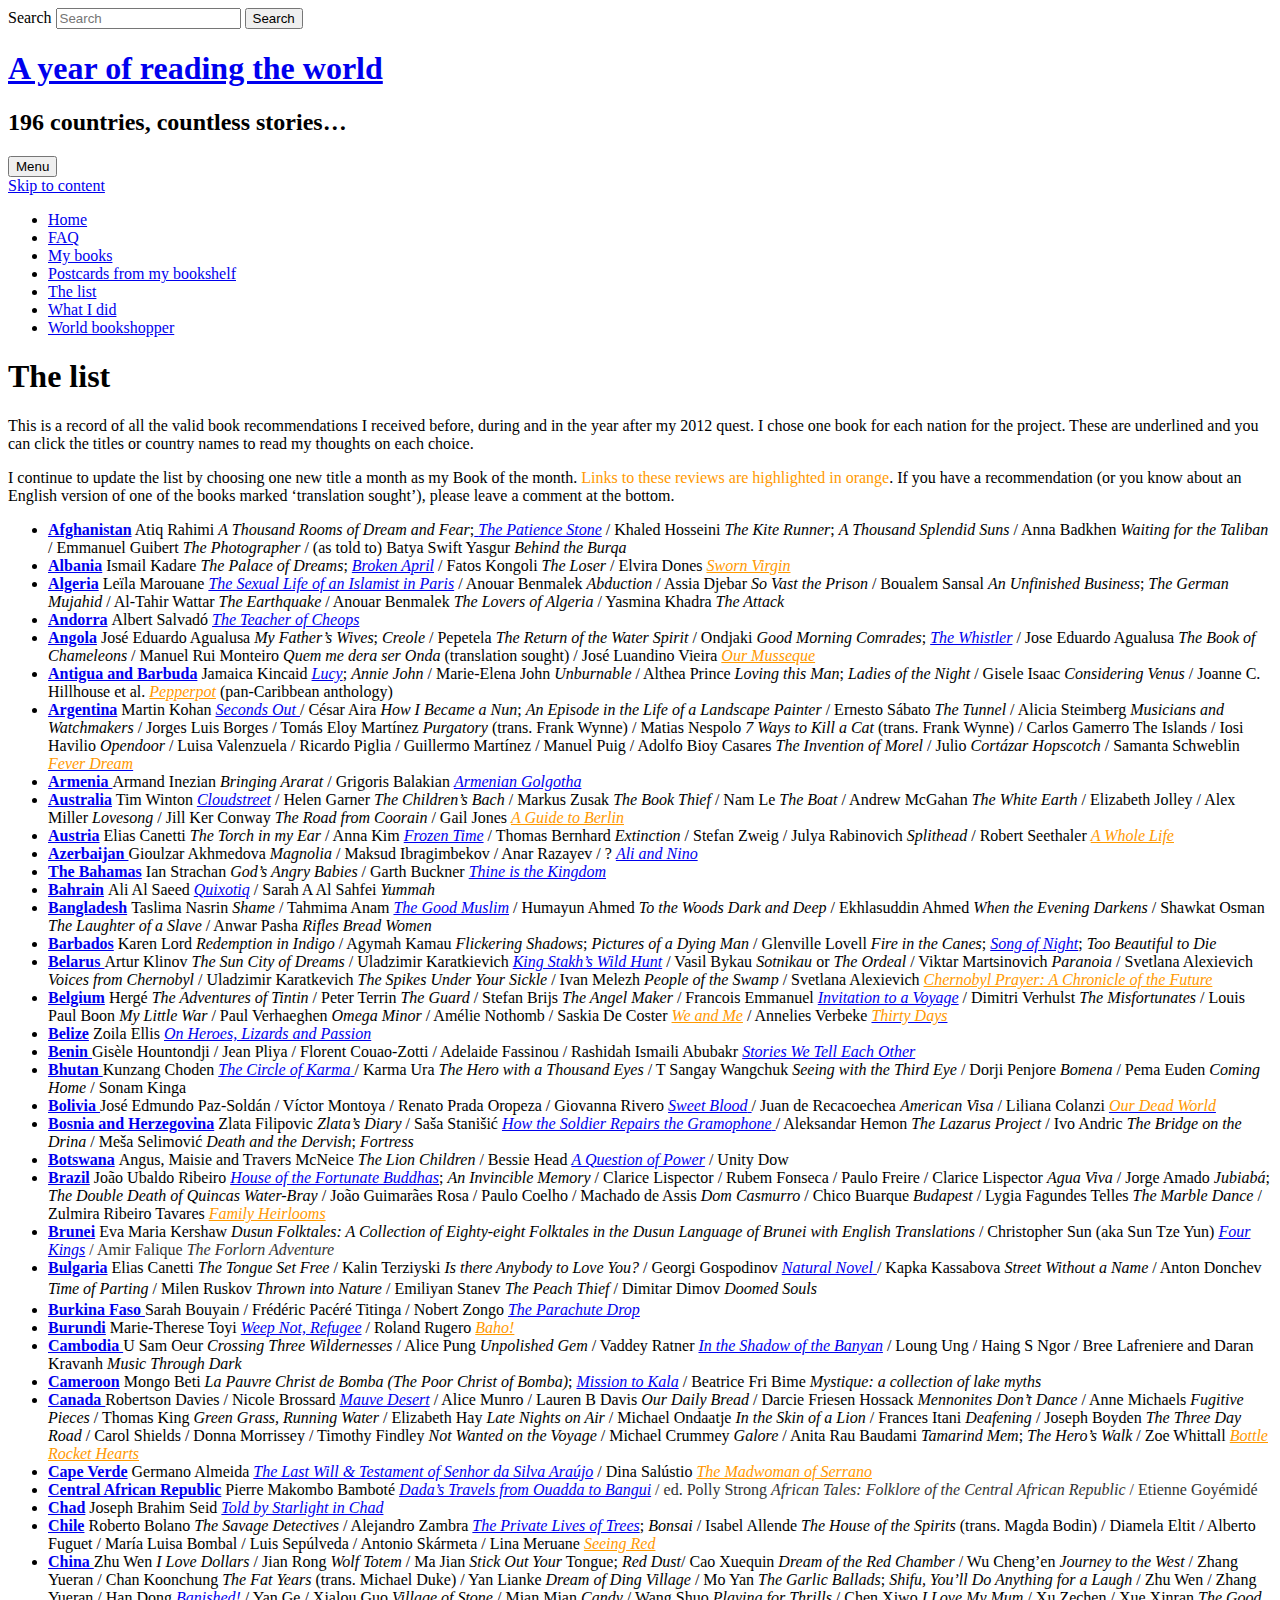
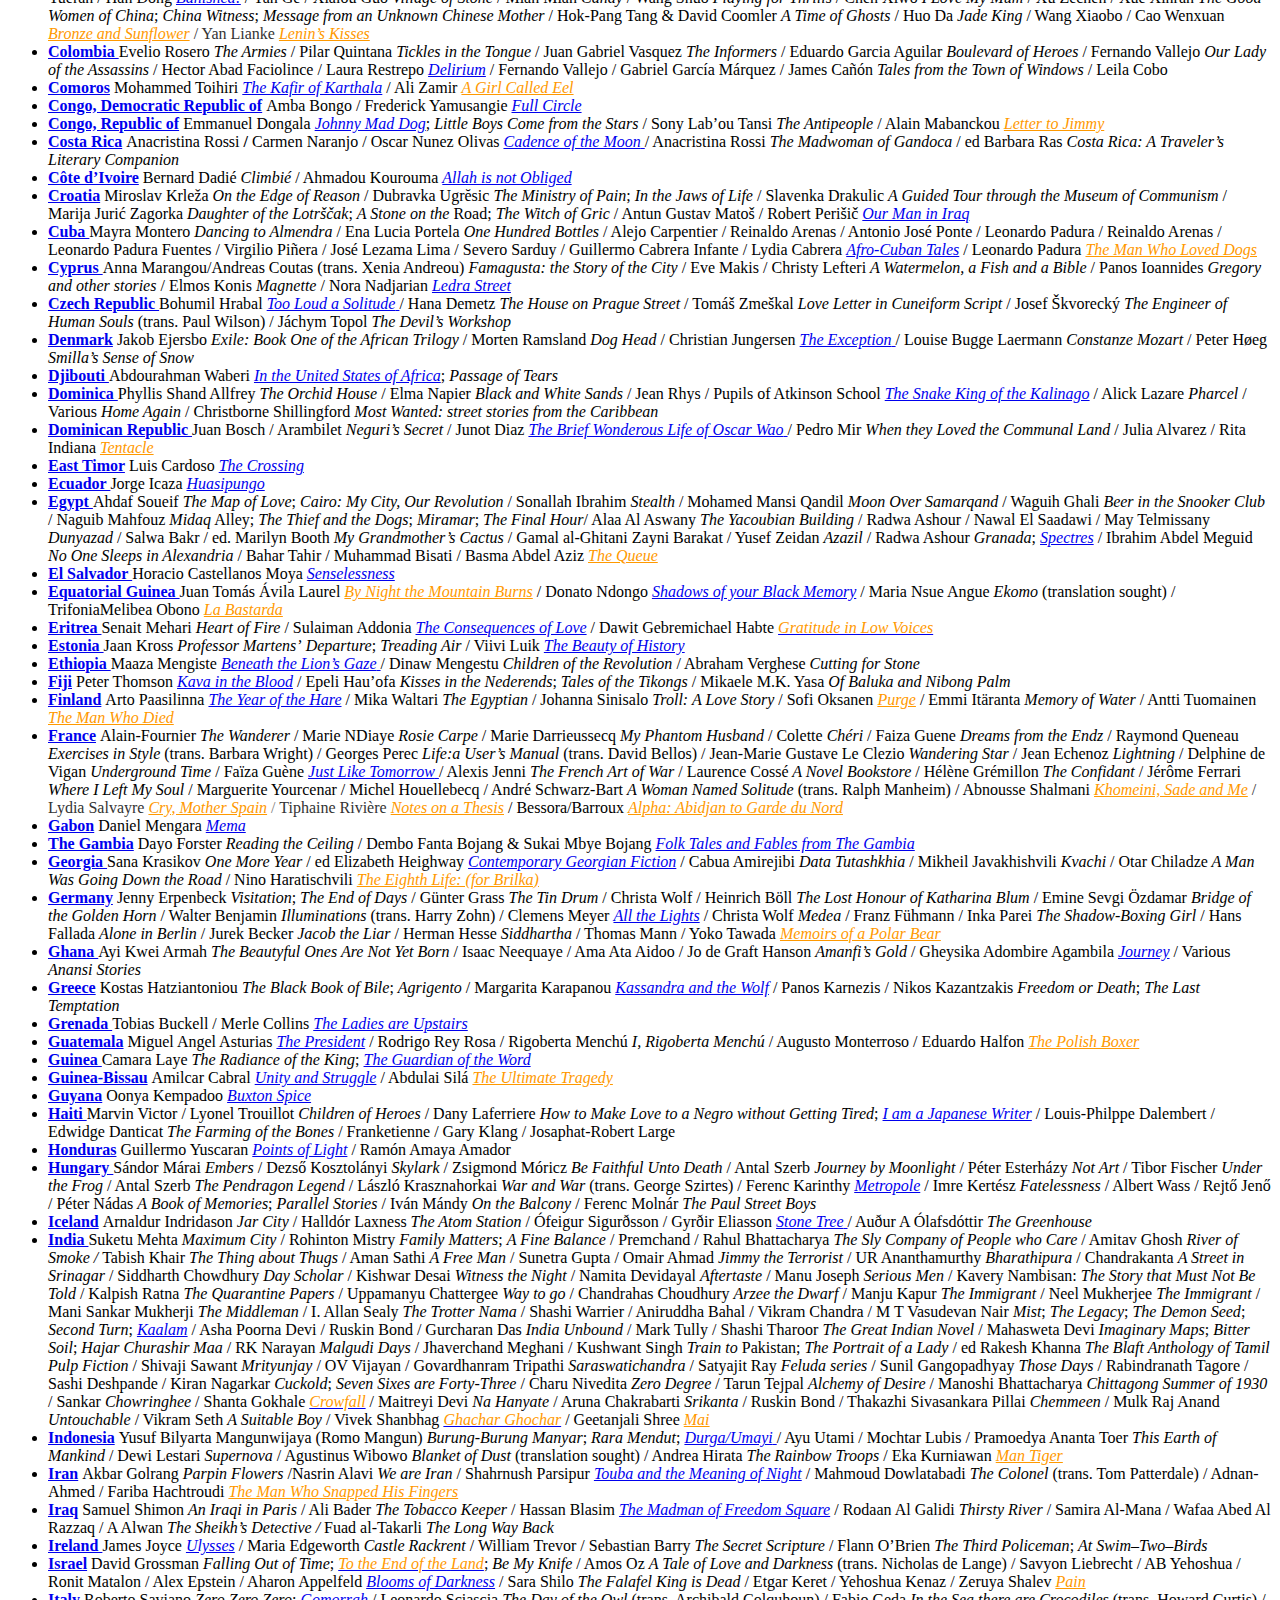
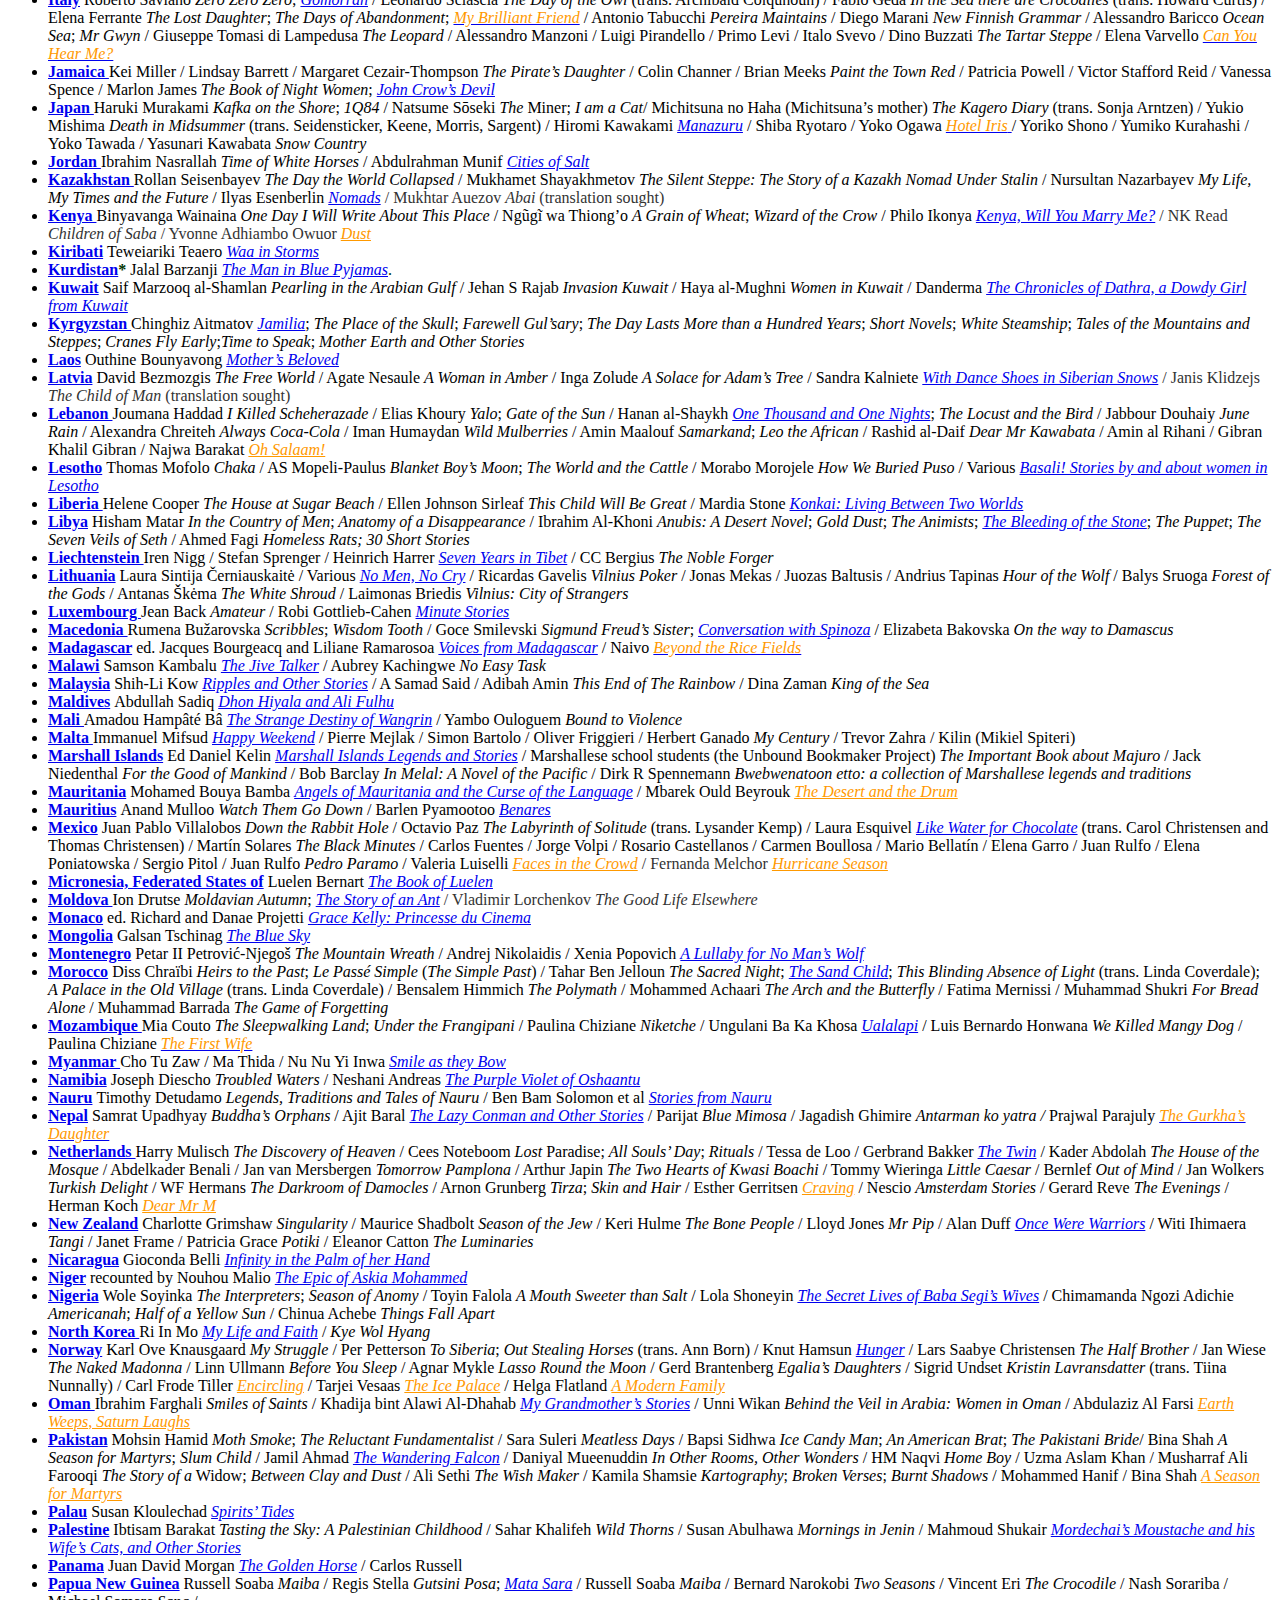
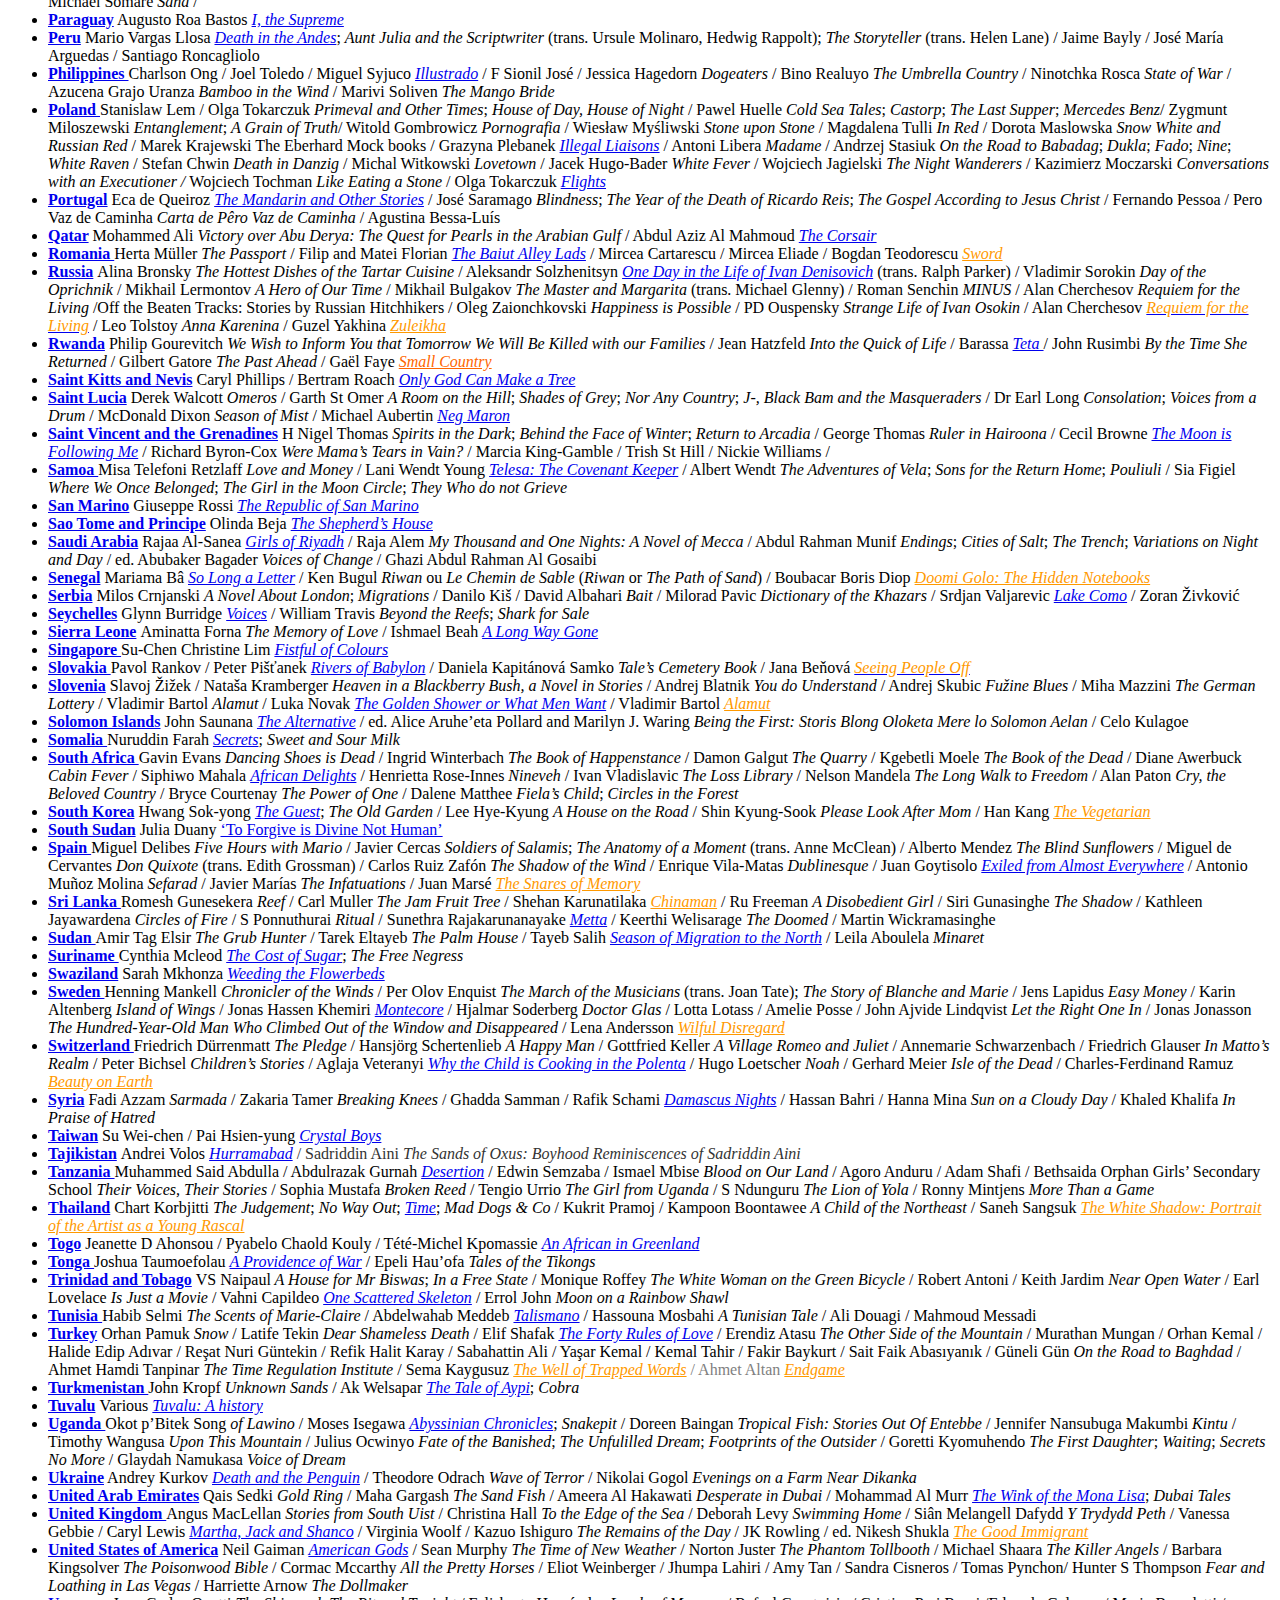
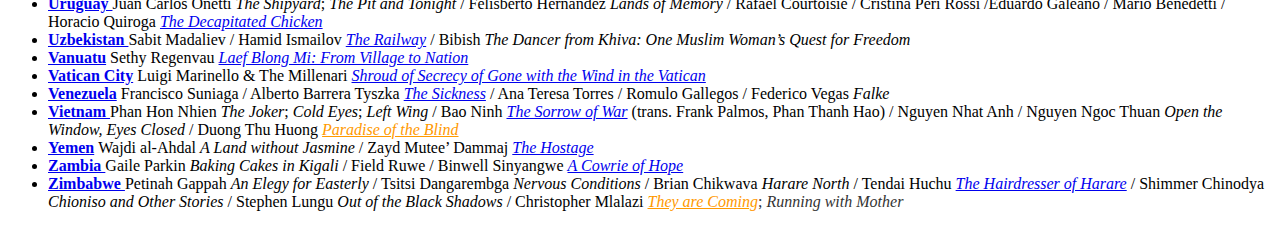
<file: site.html>
<!DOCTYPE html>
<!--[if IE 7]>
<html id="ie7" lang="en">
<![endif]-->
<!--[if IE 8]>
<html id="ie8" lang="en">
<![endif]-->
<!--[if IE 9]>
<html id="ie9" lang="en">
<![endif]-->
<!--[if !(IE 7) | !(IE 8) | !(IE9) ]><!-->
<html lang="en">
<!--<![endif]-->
<head>
<meta charset="UTF-8" />
<meta name="viewport" content="width=device-width, initial-scale=1.0" />
<title>The list &laquo; A year of reading the world</title>
<link rel="profile" href="http://gmpg.org/xfn/11" />
<link rel="pingback" href="https://ayearofreadingtheworld.com/xmlrpc.php" />
<!--[if lt IE 9]>
<script src="https://s0.wp.com/wp-content/themes/premium/elemin/js/html5.js" type="text/javascript"></script>
<![endif]-->
<meta name='robots' content='max-image-preview:large' />
<meta name="google-site-verification" content="PfKE4h2VXsiq66Got4HlyIEziw20lG1Qg0HxKmrrwhY" />

<!-- Async WordPress.com Remote Login -->
<script id="wpcom_remote_login_js">
var wpcom_remote_login_extra_auth = '';
function wpcom_remote_login_remove_dom_node_id( element_id ) {
	var dom_node = document.getElementById( element_id );
	if ( dom_node ) { dom_node.parentNode.removeChild( dom_node ); }
}
function wpcom_remote_login_remove_dom_node_classes( class_name ) {
	var dom_nodes = document.querySelectorAll( '.' + class_name );
	for ( var i = 0; i < dom_nodes.length; i++ ) {
		dom_nodes[ i ].parentNode.removeChild( dom_nodes[ i ] );
	}
}
function wpcom_remote_login_final_cleanup() {
	wpcom_remote_login_remove_dom_node_classes( "wpcom_remote_login_msg" );
	wpcom_remote_login_remove_dom_node_id( "wpcom_remote_login_key" );
	wpcom_remote_login_remove_dom_node_id( "wpcom_remote_login_validate" );
	wpcom_remote_login_remove_dom_node_id( "wpcom_remote_login_js" );
	wpcom_remote_login_remove_dom_node_id( "wpcom_request_access_iframe" );
	wpcom_remote_login_remove_dom_node_id( "wpcom_request_access_styles" );
}

// Watch for messages back from the remote login
window.addEventListener( "message", function( e ) {
	if ( e.origin === "https://r-login.wordpress.com" ) {
		var data = {};
		try {
			data = JSON.parse( e.data );
		} catch( e ) {
			wpcom_remote_login_final_cleanup();
			return;
		}

		if ( data.msg === 'LOGIN' ) {
			// Clean up the login check iframe
			wpcom_remote_login_remove_dom_node_id( "wpcom_remote_login_key" );

			var id_regex = new RegExp( /^[0-9]+$/ );
			var token_regex = new RegExp( /^.*|.*|.*$/ );
			if (
				token_regex.test( data.token )
				&& id_regex.test( data.wpcomid )
			) {
				// We have everything we need to ask for a login
				var script = document.createElement( "script" );
				script.setAttribute( "id", "wpcom_remote_login_validate" );
				script.src = '/remote-login.php?wpcom_remote_login=validate'
					+ '&wpcomid=' + data.wpcomid
					+ '&token=' + encodeURIComponent( data.token )
					+ '&host=' + window.location.protocol
						+ '//' + window.location.hostname;
				document.body.appendChild( script );
			}

			return;
		}

		// Safari ITP, not logged in, so redirect
		if ( data.msg === 'LOGIN-REDIRECT' ) {
			window.location = 'https://wordpress.com/log-in?redirect_to=' + window.location.href;
			return;
		}

		// Safari ITP, storage access failed, remove the request
		if ( data.msg === 'LOGIN-REMOVE' ) {
			var css_zap = 'html { -webkit-transition: margin-top 1s; transition: margin-top 1s; } /* 9001 */ html { margin-top: 0 !important; } * html body { margin-top: 0 !important; } @media screen and ( max-width: 782px ) { html { margin-top: 0 !important; } * html body { margin-top: 0 !important; } }';
			var style_zap = document.createElement( 'style' );
			style_zap.type = 'text/css';
			style_zap.appendChild( document.createTextNode( css_zap ) );
			document.body.appendChild( style_zap );

			var e = document.getElementById( 'wpcom_request_access_iframe' );
			e.parentNode.removeChild( e );

			document.cookie = 'wordpress_com_login_access=denied; path=/; max-age=31536000';

			return;
		}

		// Safari ITP
		if ( data.msg === 'REQUEST_ACCESS' ) {
			console.log( 'request access: safari' );

			// Check ITP iframe enable/disable knob
			if ( wpcom_remote_login_extra_auth !== 'safari_itp_iframe' ) {
				return;
			}

			// If we are in a "private window" there is no ITP.
			var private_window = false;
			try {
				var opendb = window.openDatabase( null, null, null, null );
			} catch( e ) {
				private_window = true;
			}

			if ( private_window ) {
				console.log( 'private window' );
				return;
			}

			var iframe = document.createElement( 'iframe' );
			iframe.id = 'wpcom_request_access_iframe';
			iframe.setAttribute( 'scrolling', 'no' );
			iframe.setAttribute( 'sandbox', 'allow-storage-access-by-user-activation allow-scripts allow-same-origin allow-top-navigation-by-user-activation' );
			iframe.src = 'https://r-login.wordpress.com/remote-login.php?wpcom_remote_login=request_access&origin=' + encodeURIComponent( data.origin ) + '&wpcomid=' + encodeURIComponent( data.wpcomid );

			var css = 'html { -webkit-transition: margin-top 1s; transition: margin-top 1s; } /* 9001 */ html { margin-top: 46px !important; } * html body { margin-top: 46px !important; } @media screen and ( max-width: 660px ) { html { margin-top: 71px !important; } * html body { margin-top: 71px !important; } #wpcom_request_access_iframe { display: block; height: 71px !important; } } #wpcom_request_access_iframe { border: 0px; height: 46px; position: fixed; top: 0; left: 0; width: 100%; min-width: 100%; z-index: 99999; background: #23282d; } ';

			var style = document.createElement( 'style' );
			style.type = 'text/css';
			style.id = 'wpcom_request_access_styles';
			style.appendChild( document.createTextNode( css ) );
			document.body.appendChild( style );

			document.body.appendChild( iframe );
		}

		if ( data.msg === 'DONE' ) {
			wpcom_remote_login_final_cleanup();
		}
	}
}, false );

// Inject the remote login iframe after the page has had a chance to load
// more critical resources
window.addEventListener( "DOMContentLoaded", function( e ) {
	var iframe = document.createElement( "iframe" );
	iframe.style.display = "none";
	iframe.setAttribute( "scrolling", "no" );
	iframe.setAttribute( "id", "wpcom_remote_login_key" );
	iframe.src = "https://r-login.wordpress.com/remote-login.php"
		+ "?wpcom_remote_login=key"
		+ "&origin=aHR0cHM6Ly9heWVhcm9mcmVhZGluZ3RoZXdvcmxkLmNvbQ%3D%3D"
		+ "&wpcomid=28625432"
		+ "&time=1620139796";
	document.body.appendChild( iframe );
}, false );
</script>
<link rel='dns-prefetch' href='//s0.wp.com' />
<link rel='dns-prefetch' href='//ayearofreadingtheworld.wordpress.com' />
<link rel='dns-prefetch' href='//fonts.googleapis.com' />
<link rel="alternate" type="application/rss+xml" title="A year of reading the world &raquo; Feed" href="https://ayearofreadingtheworld.com/feed/" />
<link rel="alternate" type="application/rss+xml" title="A year of reading the world &raquo; Comments Feed" href="https://ayearofreadingtheworld.com/comments/feed/" />
<link rel="alternate" type="application/rss+xml" title="A year of reading the world &raquo; The list Comments Feed" href="https://ayearofreadingtheworld.com/thelist/feed/" />
	<script type="text/javascript">
		/* <![CDATA[ */
		function addLoadEvent(func) {
			var oldonload = window.onload;
			if (typeof window.onload != 'function') {
				window.onload = func;
			} else {
				window.onload = function () {
					oldonload();
					func();
				}
			}
		}
		/* ]]> */
	</script>
			<script type="text/javascript">
			window._wpemojiSettings = {"baseUrl":"https:\/\/s0.wp.com\/wp-content\/mu-plugins\/wpcom-smileys\/twemoji\/2\/72x72\/","ext":".png","svgUrl":"https:\/\/s0.wp.com\/wp-content\/mu-plugins\/wpcom-smileys\/twemoji\/2\/svg\/","svgExt":".svg","source":{"concatemoji":"https:\/\/s0.wp.com\/wp-includes\/js\/wp-emoji-release.min.js?m=1612197847h&ver=5.7.1"}};
			!function(e,a,t){var n,r,o,i=a.createElement("canvas"),p=i.getContext&&i.getContext("2d");function s(e,t){var a=String.fromCharCode;p.clearRect(0,0,i.width,i.height),p.fillText(a.apply(this,e),0,0);e=i.toDataURL();return p.clearRect(0,0,i.width,i.height),p.fillText(a.apply(this,t),0,0),e===i.toDataURL()}function c(e){var t=a.createElement("script");t.src=e,t.defer=t.type="text/javascript",a.getElementsByTagName("head")[0].appendChild(t)}for(o=Array("flag","emoji"),t.supports={everything:!0,everythingExceptFlag:!0},r=0;r<o.length;r++)t.supports[o[r]]=function(e){if(!p||!p.fillText)return!1;switch(p.textBaseline="top",p.font="600 32px Arial",e){case"flag":return s([127987,65039,8205,9895,65039],[127987,65039,8203,9895,65039])?!1:!s([55356,56826,55356,56819],[55356,56826,8203,55356,56819])&&!s([55356,57332,56128,56423,56128,56418,56128,56421,56128,56430,56128,56423,56128,56447],[55356,57332,8203,56128,56423,8203,56128,56418,8203,56128,56421,8203,56128,56430,8203,56128,56423,8203,56128,56447]);case"emoji":return!s([55357,56424,8205,55356,57212],[55357,56424,8203,55356,57212])}return!1}(o[r]),t.supports.everything=t.supports.everything&&t.supports[o[r]],"flag"!==o[r]&&(t.supports.everythingExceptFlag=t.supports.everythingExceptFlag&&t.supports[o[r]]);t.supports.everythingExceptFlag=t.supports.everythingExceptFlag&&!t.supports.flag,t.DOMReady=!1,t.readyCallback=function(){t.DOMReady=!0},t.supports.everything||(n=function(){t.readyCallback()},a.addEventListener?(a.addEventListener("DOMContentLoaded",n,!1),e.addEventListener("load",n,!1)):(e.attachEvent("onload",n),a.attachEvent("onreadystatechange",function(){"complete"===a.readyState&&t.readyCallback()})),(n=t.source||{}).concatemoji?c(n.concatemoji):n.wpemoji&&n.twemoji&&(c(n.twemoji),c(n.wpemoji)))}(window,document,window._wpemojiSettings);
		</script>
		<style type="text/css">
img.wp-smiley,
img.emoji {
	display: inline !important;
	border: none !important;
	box-shadow: none !important;
	height: 1em !important;
	width: 1em !important;
	margin: 0 .07em !important;
	vertical-align: -0.1em !important;
	background: none !important;
	padding: 0 !important;
}
</style>
	<link rel='stylesheet' id='all-css-0-1' href='https://s0.wp.com/_static/??[base64]/2dbLGhMiiqhSmTKrdCjGx8utbfihYI4nf/3aN3/Vu3rfvG8/Pvf9GeLQsdw=?cssminify=yes' type='text/css' media='all' />
<style id='wp-block-library-inline-css'>
.has-text-align-justify {
	text-align:justify;
}
</style>
<link crossorigin="anonymous" rel='stylesheet' id='sorts-mill-goudy-css'  href='https://fonts.googleapis.com/css?family=Sorts+Mill+Goudy%3Aregular%2Citalic&#038;ver=20120821' media='all' />
<link rel='stylesheet' id='all-css-2-1' href='https://s0.wp.com/_static/??-eJyNy0EOwiAQheELiaMkNd0Yz0JxOsEODIFpWm8vrtQNcfe/5H2wZeMlKSaFuJrMK4VUYQt3Qq2gkk2W2qrqk/Hoaz1An8zO4ySyGA5Li/1/2VodFRc/1WOEYli80yDpZ5iZXSg9WnBioZYE7fU13+gWr+fB2tN4scP4eAGVRWyN?cssminify=yes' type='text/css' media='all' />
<link rel='stylesheet' id='print-css-3-1' href='https://s0.wp.com/wp-content/mu-plugins/global-print/global-print.css?m=1465851035h&cssminify=yes' type='text/css' media='print' />
<style id='jetpack-global-styles-frontend-style-inline-css'>
:root { --font-headings: unset; --font-base: unset; --font-headings-default: -apple-system,BlinkMacSystemFont,"Segoe UI",Roboto,Oxygen-Sans,Ubuntu,Cantarell,"Helvetica Neue",sans-serif; --font-base-default: -apple-system,BlinkMacSystemFont,"Segoe UI",Roboto,Oxygen-Sans,Ubuntu,Cantarell,"Helvetica Neue",sans-serif;}
</style>
<link rel='stylesheet' id='all-css-6-1' href='https://s0.wp.com/_static/??-eJxti0EKgCAQAD+ULUaJl+gtJqbG6opr9P3o0CHqNAzMwFmEpdxcbpAOUfDwMTMU4iY2NLECB1Nj9g97y9zB/8Vko0GB5Oktn6kFlxxDGMEjrQbvYEmzVHIclNZy2i9lFDfR?cssminify=yes' type='text/css' media='all' />
<script id='wpcom-actionbar-placeholder-js-extra'>
var actionbardata = {"siteID":"28625432","siteName":"A year of reading the world","siteURL":"https:\/\/ayearofreadingtheworld.com","icon":"<img alt='' src='https:\/\/secure.gravatar.com\/blavatar\/b8c1b38c0193bf63c57e27ee49d02e1b?s=50&d=https%3A%2F%2Fs0.wp.com%2Fi%2Flogo%2Fwpcom-gray-white.png' class='avatar avatar-50' height='50' width='50' \/>","canManageOptions":"","canCustomizeSite":"","isFollowing":"","themeSlug":"premium\/elemin","signupURL":"https:\/\/wordpress.com\/start\/","loginURL":"https:\/\/wordpress.com\/log-in?redirect_to=https%3A%2F%2Fayearofreadingtheworld.com%2Fthelist%2F&signup_flow=account&domain=ayearofreadingtheworld.com","themeURL":"","xhrURL":"https:\/\/ayearofreadingtheworld.com\/wp-admin\/admin-ajax.php","nonce":"bf9c39bdc6","isSingular":"1","isFolded":"","isLoggedIn":"","isMobile":"","subscribeNonce":"<input type=\"hidden\" id=\"_wpnonce\" name=\"_wpnonce\" value=\"11833eae11\" \/>","referer":"https:\/\/ayearofreadingtheworld.com\/thelist\/","canFollow":"1","feedID":"917279","statusMessage":"","customizeLink":"https:\/\/ayearofreadingtheworld.wordpress.com\/wp-admin\/customize.php?url=https%3A%2F%2Fayearofreadingtheworld.wordpress.com%2Fthelist%2F","postID":"2","shortlink":"https:\/\/wp.me\/P1W6Mw-2","canEditPost":"","editLink":"https:\/\/wordpress.com\/page\/ayearofreadingtheworld.com\/2","statsLink":"https:\/\/wordpress.com\/stats\/post\/2\/ayearofreadingtheworld.com","i18n":{"view":"View site","follow":"Follow","following":"Following","edit":"Edit","login":"Log in","signup":"Sign up","customize":"Customize","report":"Report this content","themeInfo":"Get theme: Elemin","shortlink":"Copy shortlink","copied":"Copied","followedText":"New posts from this site will now appear in your <a href=\"https:\/\/wordpress.com\/read\">Reader<\/a>","foldBar":"Collapse this bar","unfoldBar":"Expand this bar","editSubs":"Manage subscriptions","viewReader":"View site in Reader","viewReadPost":"View post in Reader","subscribe":"Sign me up","enterEmail":"Enter your email address","followers":"Join 35,867 other followers","alreadyUser":"Already have a WordPress.com account? <a href=\"https:\/\/wordpress.com\/log-in?redirect_to=https%3A%2F%2Fayearofreadingtheworld.com%2Fthelist%2F&signup_flow=account&domain=ayearofreadingtheworld.com\">Log in now.<\/a>","stats":"Stats"}};
</script>
<script crossorigin='anonymous' type='text/javascript' src='https://s0.wp.com/_static/??-eJyFz9EKwjAMBdAfsitjsOGD+C1zxpnSpDVJmft7KziYvvh0H+6Bm/gluymxAZsP6nNSI1AdZ2iCHvx3S+mCEVxRkArYHPItbQ55iuUK+obhUUDWTzSE/Bc5wllGgz3eLUs0lyU919/O7lDv9VmAsJCHWJO3Tyo+06nt26Fru344hhfUplfu'></script>
<script type='text/javascript'>
	window.addEventListener( 'DOMContentLoaded', function() {
		rltInitialize( {"token":null,"iframeOrigins":["https:\/\/widgets.wp.com"]} );
	} );
</script>
<link rel='stylesheet' id='all-css-0-2' href='https://s0.wp.com/wp-content/mu-plugins/highlander-comments/style.css?m=1530132353h&cssminify=yes' type='text/css' media='all' />
<!--[if lt IE 8]>
<link rel='stylesheet' id='highlander-comments-ie7-css'  href='https://s0.wp.com/wp-content/mu-plugins/highlander-comments/style-ie7.css?m=1351637563h&#038;ver=20110606' media='all' />
<![endif]-->
<link rel="EditURI" type="application/rsd+xml" title="RSD" href="https://ayearofreadingtheworld.wordpress.com/xmlrpc.php?rsd" />
<link rel="wlwmanifest" type="application/wlwmanifest+xml" href="https://s0.wp.com/wp-includes/wlwmanifest.xml" /> 
<meta name="generator" content="WordPress.com" />
<link rel="canonical" href="https://ayearofreadingtheworld.com/thelist/" />
<link rel='shortlink' href='https://wp.me/P1W6Mw-2' />
<link rel="alternate" type="application/json+oembed" href="https://public-api.wordpress.com/oembed/?format=json&amp;url=https%3A%2F%2Fayearofreadingtheworld.com%2Fthelist%2F&amp;for=wpcom-auto-discovery" /><link rel="alternate" type="application/xml+oembed" href="https://public-api.wordpress.com/oembed/?format=xml&amp;url=https%3A%2F%2Fayearofreadingtheworld.com%2Fthelist%2F&amp;for=wpcom-auto-discovery" />
<!-- Jetpack Open Graph Tags -->
<meta property="og:type" content="article" />
<meta property="og:title" content="The list" />
<meta property="og:url" content="https://ayearofreadingtheworld.com/thelist/" />
<meta property="og:description" content="This is a record of all the valid book recommendations I received before, during and in the year after my 2012 quest. I chose one book for each nation for the project. These are underlined and you …" />
<meta property="article:published_time" content="2011-10-20T12:53:51+00:00" />
<meta property="article:modified_time" content="2020-08-05T13:45:21+00:00" />
<meta property="og:site_name" content="A year of reading the world" />
<meta property="og:image" content="https://secure.gravatar.com/blavatar/b8c1b38c0193bf63c57e27ee49d02e1b?s=200&amp;ts=1620139796" />
<meta property="og:image:width" content="200" />
<meta property="og:image:height" content="200" />
<meta property="og:locale" content="en_US" />
<meta name="twitter:creator" content="@A_B_Morgan" />
<meta name="twitter:site" content="@A_B_Morgan" />
<meta name="twitter:text:title" content="The list" />
<meta name="twitter:image" content="https://secure.gravatar.com/blavatar/b8c1b38c0193bf63c57e27ee49d02e1b?s=240" />
<meta name="twitter:card" content="summary" />
<meta property="article:publisher" content="https://www.facebook.com/WordPresscom" />

<!-- End Jetpack Open Graph Tags -->
<link rel="shortcut icon" type="image/x-icon" href="https://secure.gravatar.com/blavatar/b8c1b38c0193bf63c57e27ee49d02e1b?s=32" sizes="16x16" />
<link rel="icon" type="image/x-icon" href="https://secure.gravatar.com/blavatar/b8c1b38c0193bf63c57e27ee49d02e1b?s=32" sizes="16x16" />
<link rel="apple-touch-icon" href="https://secure.gravatar.com/blavatar/b8c1b38c0193bf63c57e27ee49d02e1b?s=114" />
<link rel='openid.server' href='https://ayearofreadingtheworld.com/?openidserver=1' />
<link rel='openid.delegate' href='https://ayearofreadingtheworld.com/' />
<link rel="search" type="application/opensearchdescription+xml" href="https://ayearofreadingtheworld.com/osd.xml" title="A year of reading the world" />
<link rel="search" type="application/opensearchdescription+xml" href="https://s1.wp.com/opensearch.xml" title="WordPress.com" />
	<style type="text/css">
			body {
			background: none;
		}
		</style>
			<style type="text/css">
			.recentcomments a {
				display: inline !important;
				padding: 0 !important;
				margin: 0 !important;
			}

			table.recentcommentsavatartop img.avatar, table.recentcommentsavatarend img.avatar {
				border: 0px;
				margin: 0;
			}

			table.recentcommentsavatartop a, table.recentcommentsavatarend a {
				border: 0px !important;
				background-color: transparent !important;
			}

			td.recentcommentsavatarend, td.recentcommentsavatartop {
				padding: 0px 0px 1px 0px;
				margin: 0px;
			}

			td.recentcommentstextend {
				border: none !important;
				padding: 0px 0px 2px 10px;
			}

			.rtl td.recentcommentstextend {
				padding: 0px 10px 2px 0px;
			}

			td.recentcommentstexttop {
				border: none;
				padding: 0px 0px 0px 10px;
			}

			.rtl td.recentcommentstexttop {
				padding: 0px 10px 0px 0px;
			}
		</style>
		<meta name="application-name" content="A year of reading the world" /><meta name="msapplication-window" content="width=device-width;height=device-height" /><meta name="msapplication-tooltip" content="196 countries, countless stories..." /><meta name="msapplication-task" content="name=Subscribe;action-uri=https://ayearofreadingtheworld.com/feed/;icon-uri=https://secure.gravatar.com/blavatar/b8c1b38c0193bf63c57e27ee49d02e1b?s=16" /><meta name="msapplication-task" content="name=Sign up for a free blog;action-uri=http://wordpress.com/signup/;icon-uri=https://s0.wp.com/i/favicon.ico" /><meta name="msapplication-task" content="name=WordPress.com Support;action-uri=http://support.wordpress.com/;icon-uri=https://s0.wp.com/i/favicon.ico" /><meta name="msapplication-task" content="name=WordPress.com Forums;action-uri=http://forums.wordpress.com/;icon-uri=https://s0.wp.com/i/favicon.ico" /><meta name="description" content="This is a record of all the valid book recommendations I received before, during and in the year after my 2012 quest. I chose one book for each nation for the project. These are underlined and you can click the titles or country names to read my thoughts on each choice. I continue to update&hellip;" />
<style type="text/css" id="custom-background-css">
body.custom-background { background-image: url("https://ayearofreadingtheworld.files.wordpress.com/2015/05/ayortw-hires.jpg"); background-position: left top; background-size: auto; background-repeat: repeat; background-attachment: scroll; }
</style>
	</head>

<body class="page-template page-template-full-width-page page-template-full-width-page-php page page-id-2 custom-background customizer-styles-applied no-sidebar elemin-columns-one highlander-enabled highlander-light custom-colors">


<div id="page" class="hfeed one-col-posts">
		<header id="branding" role="banner">

		<div class="header-search-form">	<form method="get" id="searchform" action="https://ayearofreadingtheworld.com/">
		<label for="s" class="assistive-text">Search</label>
		<input type="text" class="field" name="s" id="s" placeholder="Search" />
		<input type="submit" class="submit" name="submit" id="searchsubmit" value="Search" />
	</form>
</div>

		
		<hgroup>
			<h1 id="site-title"><a href="https://ayearofreadingtheworld.com/" title="A year of reading the world" rel="home">A year of reading the world</a></h1>
			<h2 id="site-description">196 countries, countless stories&#8230;</h2>
		</hgroup>

		<nav id="access" class="clearfix" role="navigation">
			<button class="menu-toggle" aria-controls="primary-menu" aria-expanded="false">Menu</button>
			<div class="skip-link screen-reader-text"><a href="#content" title="Skip to content">Skip to content</a></div>
			<div id="primary-menu" class="menu"><ul>
<li ><a href="https://ayearofreadingtheworld.com/">Home</a></li><li class="page_item page-item-759"><a href="https://ayearofreadingtheworld.com/faq/">FAQ</a></li>
<li class="page_item page-item-3306"><a href="https://ayearofreadingtheworld.com/the-book/">My books</a></li>
<li class="page_item page-item-5128"><a href="https://ayearofreadingtheworld.com/postcards-from-my-bookshelf/">Postcards from my&nbsp;bookshelf</a></li>
<li class="page_item page-item-2 current_page_item"><a href="https://ayearofreadingtheworld.com/thelist/" aria-current="page">The list</a></li>
<li class="page_item page-item-68"><a href="https://ayearofreadingtheworld.com/what-on-earth-am-i-doing/">What I did</a></li>
<li class="page_item page-item-4013"><a href="https://ayearofreadingtheworld.com/world-bookshopper/">World bookshopper</a></li>
</ul></div>
		</nav><!-- #access -->
	</header><!-- #branding -->

	<div id="main" class="clearfix">

		<div id="primary" class="full-width">
			<div id="content" role="main">

				
				
<div class="page-content">
	<article id="post-2" class="clearfix post-2 page type-page status-publish hentry">
		<header class="entry-header">
			<h1 class="page-title">The list</h1>
		</header><!-- .entry-header -->

		<div class="entry-content">
			<p>This is a record of all the valid book recommendations I received before, during and in the year after my 2012 quest. I chose one book for each nation for the project. These are underlined and you can click the titles or country names to read my thoughts on each choice.</p>
<p>I continue to update the list by choosing one new title a month as my Book of the month. <span style="color:#ff9900;">Links to these reviews are highlighted in orange</span>. If you have a recommendation (or you know about an English version of one of the books marked &#8216;translation sought&#8217;), please leave a comment at the bottom.</p>
<ul>
<li><a title="Post on Afghanistan" href="https://ayearofreadingtheworld.com/2012/05/26/afghanistan-blood-and-guts/" target="_blank" rel="noopener noreferrer"><strong>Afghanistan</strong></a> Atiq Rahimi <em>A Thousand Rooms of Dream and Fear</em>;<a title="Post on Afghanistan" href="https://ayearofreadingtheworld.com/2012/05/26/afghanistan-blood-and-guts/"><strong> </strong></a><em><a title="Post on Afghanistan" href="https://ayearofreadingtheworld.com/2012/05/26/afghanistan-blood-and-guts/" target="_blank" rel="noopener noreferrer">The Patience Stone</a></em><strong><em> </em></strong>/ Khaled Hosseini <em>The Kite Runner</em>; <em>A Thousand Splendid Suns </em>/ Anna Badkhen <em>Waiting for the Taliban </em>/ Emmanuel Guibert <em>The Photographer </em>/  (as told to) Batya Swift Yasgur <em>Behind the Burqa </em><em><br />
</em></li>
<li><strong><a title="Post on Albania" href="https://ayearofreadingtheworld.com/2012/02/08/albania-fire-power/" target="_blank" rel="noopener noreferrer">Albania</a> </strong>Ismail Kadare <em>The Palace of Dreams</em>; <a title="Post on Albania" href="https://ayearofreadingtheworld.com/2012/02/08/albania-fire-power/" target="_blank" rel="noopener noreferrer"><em>Broken April</em></a> / Fatos Kongoli <em>The Loser </em>/ Elvira Dones <span style="color:#ff9900;"><em><a style="color:#ff9900;" href="https://ayearofreadingtheworld.com/2020/04/29/book-of-the-month-elvira-dones/" target="_blank" rel="noopener">Sworn Virgin</a></em></span></li>
<li><strong><a title="Post on Algeria" href="https://ayearofreadingtheworld.com/2012/03/14/algeria-the-truth-within/" target="_blank" rel="noopener noreferrer">Algeria</a> </strong>Leïla Marouane <a title="Post on Algeria" href="https://ayearofreadingtheworld.com/2012/03/14/algeria-the-truth-within/" target="_blank" rel="noopener noreferrer"><em>The Sexual Life of an Islamist in Paris</em></a> / Anouar Benmalek <em>Abduction </em>/ Assia Djebar <em>So Vast the Prison </em>/ Boualem Sansal <em>An Unfinished</em> <em>Business</em>; <em>The German Mujahid</em> / Al-Tahir Wattar<em> The Earthquake </em>/ Anouar Benmalek <em>The Lovers of Algeria </em>/ Yasmina Khadra <em>The Attack</em></li>
<li><strong><a title="Post on Andorra" href="https://ayearofreadingtheworld.com/2012/02/22/andorra-buried-treasure/" target="_blank" rel="noopener noreferrer">Andorra</a> </strong>Albert Salvadó <a title="Post on Andorra" href="https://ayearofreadingtheworld.com/2012/02/22/andorra-buried-treasure/" target="_blank" rel="noopener noreferrer"><em>The Teacher of Cheops</em></a></li>
<li><strong><a title="Post on Angola" href="https://ayearofreadingtheworld.com/2012/03/26/angola-the-meaning-of-life/" target="_blank" rel="noopener noreferrer">Angola</a> </strong>José Eduardo Agualusa<em> My Father&#8217;s Wives</em>; <em>Creole </em>/ Pepetela <em>The Return of the Water Spirit </em>/ Ondjaki <em>Good Morning</em> <em>Comrades</em>; <a title="Post on Angola" href="https://ayearofreadingtheworld.com/2012/03/26/angola-the-meaning-of-life/" target="_blank" rel="noopener noreferrer"><em>The Whistler</em></a> / Jose Eduardo Agualusa <em>The Book of Chameleons </em>/ Manuel Rui Monteiro <i>Quem me dera ser Onda </i>(translation sought) / José Luandino Vieira <span style="color:#ff9900;"><em><a style="color:#ff9900;" title="Post on Luandino Vieira" href="https://ayearofreadingtheworld.com/2015/02/24/book-of-the-month-jose-luandino-vieira/" target="_blank" rel="noopener noreferrer">Our Musseque</a></em></span></li>
<li><strong><a title="Post on Antigua and Barbuda" href="https://ayearofreadingtheworld.com/2012/02/19/antigua-and-barbuda-a-new-departure/" target="_blank" rel="noopener noreferrer">Antigua and Barbuda</a> </strong>Jamaica Kincaid <a title="Post on Antigua and Barbuda" href="https://ayearofreadingtheworld.com/2012/02/19/antigua-and-barbuda-a-new-departure/" target="_blank" rel="noopener noreferrer"><em>Lucy</em></a>; <em>Annie John</em><em> </em>/ Marie-Elena John <em>Unburnable </em>/ Althea Prince <em>Loving this Man</em>; <em>Ladies of the Night </em>/ Gisele Isaac <em>Considering Venus </em>/ Joanne C. Hillhouse et al. <em><span style="color:#ff9900;"><a style="color:#ff9900;" href="https://ayearofreadingtheworld.com/2014/08/26/book-of-the-month-pepperpot/" target="_blank" rel="noopener noreferrer">Pepperpot</a></span> </em>(pan-Caribbean anthology)</li>
<li><strong><a title="Post on Argentina" href="https://ayearofreadingtheworld.com/2012/01/25/argentina-the-big-match/" target="_blank" rel="noopener noreferrer">Argentina</a> </strong>Martin Kohan <a title="Post on Argentina" href="https://ayearofreadingtheworld.com/2012/01/25/argentina-the-big-match/" target="_blank" rel="noopener noreferrer"><em>Seconds Out</em></a><a title="Post on Argentina" href="https://ayearofreadingtheworld.com/2012/01/25/argentina-the-big-match/" target="_blank" rel="noopener noreferrer"><span style="color:#339966;"><em> </em></span></a>/ César Aira <em>How I Became a Nun</em>; <em>An Episode in the Life of a Landscape Painter</em> / Ernesto Sábato <em>The Tunnel </em>/ Alicia Steimberg <em>Musicians and Watchmakers </em>/ Jorges Luis Borges / Tomás Eloy Martínez <em>Purgatory </em>(trans. Frank Wynne) / Matias Nespolo <em>7 Ways to Kill a Cat </em>(trans. Frank Wynne) / Carlos Gamerro The Islands / Iosi Havilio <em>Opendoor</em> / Luisa Valenzuela / Ricardo Piglia / Guillermo Martínez / Manuel Puig / Adolfo Bioy Casares <em>The Invention of Morel </em>/ Julio <em>Cortázar Hopscotch </em>/ Samanta Schweblin <em><a href="https://ayearofreadingtheworld.com/2017/04/29/book-of-the-month-samanta-schweblin/" target="_blank" rel="noopener noreferrer"><span style="color:#ff9900;">Fever Dream</span></a></em></li>
<li><a title="Post on Armenia" href="https://ayearofreadingtheworld.com/2012/10/20/armenia-another-side/"><strong>Armenia </strong></a>Armand Inezian <em>Bringing Ararat </em>/ Grigoris Balakian <a title="Post on Armenia" href="https://ayearofreadingtheworld.com/2012/10/20/armenia-another-side/" target="_blank" rel="noopener noreferrer"><em>Armenian Golgotha</em></a></li>
<li><a title="Post on Australia" href="https://ayearofreadingtheworld.com/2012/02/13/australia-neighbours/" target="_blank" rel="noopener noreferrer"><strong>Australia</strong></a> Tim Winton <a title="Post on Australia" href="https://ayearofreadingtheworld.com/2012/02/13/australia-neighbours/" target="_blank" rel="noopener noreferrer"><em>Cloudstreet</em></a> / Helen Garner <em>The Children&#8217;s Bach </em>/ Markus Zusak <em>The Book Thief </em>/ Nam Le <em>The Boat </em>/ Andrew McGahan <em>The White Earth </em>/ Elizabeth Jolley / Alex Miller <em>Lovesong </em>/ Jill Ker Conway <em>The Road from Coorain </em>/ Gail Jones <em><span style="color:#ff9900;"><a style="color:#ff9900;" href="https://ayearofreadingtheworld.com/2016/03/29/book-of-the-month-gail-jones/" target="_blank" rel="noopener noreferrer">A Guide to Berlin</a></span></em></li>
<li><strong><a title="Post on Austria" href="https://ayearofreadingtheworld.com/2012/01/03/austria-the-art-of-concision/" target="_blank" rel="noopener noreferrer">Austria</a> </strong>Elias Canetti <em>The Torch in my Ear</em> / Anna Kim <a title="Post on Austria" href="https://ayearofreadingtheworld.com/2012/01/03/austria-the-art-of-concision/" target="_blank" rel="noopener noreferrer"><em>Frozen Time</em></a> / Thomas Bernhard <em>Extinction </em>/ Stefan Zweig / Julya Rabinovich <em>Splithead </em>/ Robert Seethaler <em><span style="color:#ff9900;"><a style="color:#ff9900;" href="https://ayearofreadingtheworld.com/2018/03/30/book-of-the-month-robert-seethaler/" target="_blank" rel="noopener noreferrer">A Whole Life</a></span></em></li>
<li><a title="Post on Azerbaijan" href="https://ayearofreadingtheworld.com/2012/11/14/azerbaijan-in-search-of-identity/"><strong>Azerbaijan </strong></a>Gioulzar Akhmedova <em>Magnolia </em>/ Maksud Ibragimbekov / Anar Razayev / ? <a title="Post on Azerbaijan" href="https://ayearofreadingtheworld.com/2012/11/14/azerbaijan-in-search-of-identity/" target="_blank" rel="noopener noreferrer"><em>Ali and Nino</em></a><em><br />
</em></li>
<li><strong><a title="Post on The Bahamas" href="https://ayearofreadingtheworld.com/2012/04/29/bahamas-disputed-territory/" target="_blank" rel="noopener noreferrer">The Bahamas</a> </strong>Ian Strachan <em>God&#8217;s Angry Babies</em> / Garth Buckner <a title="Post on The Bahamas" href="https://ayearofreadingtheworld.com/2012/04/29/bahamas-disputed-territory/" target="_blank" rel="noopener noreferrer"><em>Thine is the Kingdom</em></a></li>
<li><strong><a title="Post on Bahrain" href="https://ayearofreadingtheworld.com/2012/03/30/bahrain-why-translation-matters/">Bahrain</a> </strong>Ali Al Saeed <a title="Post on Bahrain" href="https://ayearofreadingtheworld.com/2012/03/30/bahrain-why-translation-matters/" target="_blank" rel="noopener noreferrer"><em>Quixotiq</em></a> / Sarah A Al Sahfei <em>Yummah</em></li>
<li><strong><a title="Post on Bangladesh" href="https://ayearofreadingtheworld.com/2012/03/11/bangladesh-the-point-of-book-prizes/">Bangladesh</a> </strong>Taslima Nasrin <em>Shame </em>/ Tahmima Anam <a title="Post on Bangladesh" href="https://ayearofreadingtheworld.com/2012/03/11/bangladesh-the-point-of-book-prizes/" target="_blank" rel="noopener noreferrer"><em>The Good Muslim</em></a> / Humayun Ahmed <em>To the Woods Dark and Deep </em>/ Ekhlasuddin Ahmed <em>When the Evening Darkens </em>/ Shawkat Osman <em>The Laughter of a Slave </em>/ Anwar Pasha <em>Rifles Bread Women</em></li>
<li><strong><a title="Post on Barbados" href="https://ayearofreadingtheworld.com/2012/07/13/barbados-rum-and-water/">Barbados</a> </strong>Karen Lord <em>Redemption in Indigo </em>/ Agymah Kamau <em>Flickering Shadows</em>; <em>Pictu</em><em>res of a Dying Man</em> / Glenville Lovell <em>Fire in the Canes</em>; <a title="Post on Barbados" href="https://ayearofreadingtheworld.com/2012/07/13/barbados-rum-and-water/" target="_blank" rel="noopener noreferrer"><em>Song of Night</em></a>; <em>Too Beautiful to Die</em></li>
<li><a title="Post on Belarus" href="https://ayearofreadingtheworld.com/2012/12/24/belarus-ghosts-of-christmas-past/"><strong>Belarus </strong></a>Artur Klinov <em>The Sun City of Dreams </em>/ Uladzimir Karatkievich <a title="Post on Belarus" href="https://ayearofreadingtheworld.com/2012/12/24/belarus-ghosts-of-christmas-past/" target="_blank" rel="noopener noreferrer"><em>King Stakh&#8217;s Wild Hunt</em></a><em> </em>/ Vasil Bykau <em>Sotnikau</em> or <em>The Ordeal</em><em> </em>/ Viktar Martsinovich <em>Paranoia </em>/ Svetlana Alexievich <em>Voices from Chernobyl </em>/ Uladzimir Karatkevich <em>The Spikes Under Your Sickle </em>/ Ivan Melezh <em>People of the Swamp </em>/ Svetlana Alexievich <em><span style="color:#ff9900;"><a style="color:#ff9900;" href="https://ayearofreadingtheworld.com/2016/09/08/witmonth-pick-3-svetlana-alexievich/" target="_blank" rel="noopener noreferrer">Chernobyl Prayer: A Chronicle of the Future</a></span></em></li>
<li><strong><a title="Post on Belgium" href="https://ayearofreadingtheworld.com/2012/03/04/belgium-pressing-issues/" target="_blank" rel="noopener noreferrer">Belgium</a> </strong>Hergé <em>The Adventures of Tintin </em>/ Peter Terrin <em>The Guard </em>/ Stefan Brijs <em>The Angel Maker </em>/ Francois Emmanuel <a title="Post on Belgium" href="https://ayearofreadingtheworld.com/2012/03/04/belgium-pressing-issues/" target="_blank" rel="noopener noreferrer"><em>Invitation to a Voyage</em></a><em> </em>/ Dimitri Verhulst <em>The Misfortunates </em>/ Louis Paul Boon <em>My Little War </em>/ Paul Verhaeghen <em>Omega Minor </em>/ Amélie Nothomb / Saskia De Coster <em><span style="color:#ff9900;"><a style="color:#ff9900;" href="https://ayearofreadingtheworld.com/2016/10/31/book-of-the-month-saskia-de-coster/" target="_blank" rel="noopener noreferrer">We and Me</a></span></em> / Annelies Verbeke <em><a href="https://ayearofreadingtheworld.com/2019/06/29/book-of-the-month-annelies-verbeke/" target="_blank" rel="noopener"><span style="color:#ff9900;">Thirty Days</span></a></em></li>
<li><a title="Post on Belize" href="https://ayearofreadingtheworld.com/2012/05/31/belize-high-praise/"><strong>Belize</strong></a> Zoila Ellis <a title="Post on Belize" href="https://ayearofreadingtheworld.com/2012/05/31/belize-high-praise/" target="_blank" rel="noopener noreferrer"><em>On Heroes, Lizards and Passion</em></a></li>
<li><a title="Post on Benin" href="https://ayearofreadingtheworld.com/2012/11/27/benin-knowing-your-place/"><strong>Benin </strong></a>Gisèle Hountondji / Jean Pliya / Florent Couao-Zotti / Adelaide Fassinou / Rashidah Ismaili Abubakr <a title="Post on Benin" href="https://ayearofreadingtheworld.com/2012/11/27/benin-knowing-your-place/" target="_blank" rel="noopener noreferrer"><em>Stories We Tell Each Other</em></a></li>
<li><a title="Post on Bhutan" href="https://ayearofreadingtheworld.com/2012/06/26/bhutan-what-goes-around/"><strong>Bhutan </strong></a>Kunzang Choden <a title="Post on Bhutan" href="https://ayearofreadingtheworld.com/2012/06/26/bhutan-what-goes-around/" target="_blank" rel="noopener noreferrer"><em>The Circle of Karma</em></a><a title="Post on Bhutan" href="https://ayearofreadingtheworld.com/2012/06/26/bhutan-what-goes-around/" target="_blank" rel="noopener noreferrer"><span style="color:#339966;"><em> </em></span></a>/ Karma Ura <em>The Hero with a Thousand Eyes </em>/ T Sangay Wangchuk <em>Seeing with the Third Eye </em>/ Dorji Penjore <em>Bomena </em>/ Pema Euden <em>Coming Home </em>/ Sonam Kinga</li>
<li><a title="Post on Bolivia" href="https://ayearofreadingtheworld.com/2012/09/13/bolivia-fresh-blood/" target="_blank" rel="noopener noreferrer"><strong>Bolivia </strong></a>José Edmundo Paz-Soldán / Víctor Montoya / Renato Prada Oropeza / Giovanna Rivero <a title="Post on Bolivia" href="https://ayearofreadingtheworld.com/2012/09/13/bolivia-fresh-blood/" target="_blank" rel="noopener noreferrer"><em>Sweet Blood</em> </a>/ Juan de Recacoechea <em>American Visa </em>/ Liliana Colanzi <span style="color:#ff9900;"><em><a href="https://ayearofreadingtheworld.com/2017/11/28/book-of-the-month-naivo/" target="_blank" rel="noopener noreferrer"><span style="color:#ff9900;">Our Dead World</span></a></em></span></li>
<li><strong><a title="Post on Bosnia and Herzegovina" href="https://ayearofreadingtheworld.com/2012/02/28/bosnia-and-herzegovina-out-of-the-mouths-of-babes/" target="_blank" rel="noopener noreferrer">Bosnia and Herzegovina</a> </strong>Zlata Filipovic <em>Zlata&#8217;s Diary</em><em> </em>/ Saša Stanišić <a title="Post on Bosnia and Herzegovina" href="https://ayearofreadingtheworld.com/2012/02/28/bosnia-and-herzegovina-out-of-the-mouths-of-babes/" target="_blank" rel="noopener noreferrer"><em>How the Soldier Repairs the Gramophone</em></a><a title="Post on Bosnia and Herzegovina" href="https://ayearofreadingtheworld.com/2012/02/28/bosnia-and-herzegovina-out-of-the-mouths-of-babes/" target="_blank" rel="noopener noreferrer"><em> </em></a>/ Aleksandar Hemon <em>The Lazarus Project </em>/ Ivo Andric<em><em> The Bridge on the Drina </em></em>/<em><em> </em></em>Meša Selimović<em><em> Death and the</em></em> <em>Dervish</em>; <em>Fortress</em></li>
<li><strong><a title="Post on Botswana" href="https://ayearofreadingtheworld.com/2012/04/11/botswana-mind-over-matter/">Botswana</a> </strong>Angus, Maisie and Travers McNeice <em>The Lion Children </em>/ Bessie Head <a title="Post on Botswana" href="https://ayearofreadingtheworld.com/2012/04/11/botswana-mind-over-matter/" target="_blank" rel="noopener noreferrer"><em>A Question of Power</em></a><em> </em>/ Unity Dow</li>
<li><strong><a title="Post on Brazil" href="https://ayearofreadingtheworld.com/2012/03/24/brazil-goethe-the-dirty-old-man/">Brazil</a> </strong>João Ubaldo Ribeiro <a title="Post on Brazil" href="https://ayearofreadingtheworld.com/2012/03/24/brazil-goethe-the-dirty-old-man/" target="_blank" rel="noopener noreferrer"><em>House of the Fortunate Buddhas</em></a>; <em>An Invincible Memory </em>/ Clarice Lispector / Rubem Fonseca / Paulo Freire / Clarice Lispector <em>Agua Viva</em> / Jorge Amado <em>Jubiabá</em>; <em>The Double Death of Quincas Water-Bray</em> / João Guimarães Rosa / Paulo Coelho / Machado de Assis <em>Dom Casmurro </em>/ Chico Buarque <em>Budapest </em>/ Lygia Fagundes Telles <em>The Marble Dance </em>/ Zulmira Ribeiro Tavares<span style="color:#ff9900;"> <em><a style="color:#ff9900;" href="https://ayearofreadingtheworld.com/2015/11/24/book-of-the-month-zulmira-ribeiro-tavares/" target="_blank" rel="noopener noreferrer">Family Heirlooms</a></em></span></li>
<li><strong><a title="Post on Brunei" href="https://ayearofreadingtheworld.com/2012/09/27/brunei-reading-between-the-lines/">Brunei</a> </strong>Eva Maria Kershaw <em>Dusun Folktales: A Collection of Eighty-eight Folktales in the Dusun Language of Brunei with English Translations </em>/ Christopher Sun (aka Sun Tze Yun) <a title="Post on Brunei" href="https://ayearofreadingtheworld.com/2012/09/27/brunei-reading-between-the-lines/" target="_blank" rel="noopener noreferrer"><em>Four Kings</em></a> <span style="color:#339966;"><span style="color:#333333;">/ Amir Falique <em>The Forlorn Adventure</em></span></span></li>
<li><strong><a title="Post on Bulgaria" href="https://ayearofreadingtheworld.com/2012/01/09/bulgaria-buzz-buzz/" target="_blank" rel="noopener noreferrer">Bulgaria</a> </strong>Elias Canetti <em>The Tongue Set Free </em>/ Kalin Terziyski <em>Is there Anybody to Love You? </em>/ Georgi Gospodinov <a title="Post on Bulgaria" href="https://ayearofreadingtheworld.com/2012/01/09/bulgaria-buzz-buzz/" target="_blank" rel="noopener noreferrer"><em>Natural Novel</em> </a>/ Kapka Kassabova <em>Street Without a Name </em>/ Anton Donchev <em>Time of Parting </em>/ Milen Ruskov<em> Thrown into Nature </em><span style="font-style:inherit;line-height:1.5;">/ Emiliyan Stanev <em>The Peach Thief </em>/ Dimitar Dimov <em>Doomed Souls</em></span></li>
<li><a title="Post on Burkina Faso" href="https://ayearofreadingtheworld.com/2012/05/12/burkina-faso-true-lies/" target="_blank" rel="noopener noreferrer"><strong>Burkina Faso </strong></a>Sarah Bouyain / Frédéric Pacéré Titinga / Nobert Zongo <a title="Post on Burkina Faso" href="https://ayearofreadingtheworld.com/2012/05/12/burkina-faso-true-lies/" target="_blank" rel="noopener noreferrer"><em>The Parachute Drop</em></a></li>
<li><strong><a title="Post on Burundi" href="https://ayearofreadingtheworld.com/2012/04/03/burundi-diaspora-power/">Burundi</a> </strong>Marie-Therese Toyi <em><a title="Post on Burundi" href="https://ayearofreadingtheworld.com/2012/04/03/burundi-diaspora-power/" target="_blank" rel="noopener noreferrer">Weep Not, Refugee</a> </em>/ Roland Rugero <em><span style="color:#ff9900;"><a style="color:#ff9900;" href="https://ayearofreadingtheworld.com/2016/09/27/book-of-the-month-roland-rugero/" target="_blank" rel="noopener noreferrer">Baho!</a></span></em></li>
<li><a title="Post on Cambodia" href="https://ayearofreadingtheworld.com/2012/10/12/cambodia-the-end-of-an-era/"><strong>Cambodia </strong></a>U Sam Oeur <em>Crossing Three Wildernesses </em>/ Alice Pung <em>Unpolished Gem </em>/ Vaddey Ratner <a title="Post on Cambodia" href="https://ayearofreadingtheworld.com/2012/10/12/cambodia-the-end-of-an-era/" target="_blank" rel="noopener noreferrer"><em>In the Shadow of the Banyan</em></a><span style="color:#339966;"> </span>/ Loung Ung / Haing S Ngor / Bree Lafreniere and Daran Kravanh <em>Music Through Dark</em></li>
<li><strong><a title="Post on Cameroon" href="https://ayearofreadingtheworld.com/2012/05/27/cameroon-joking-aside/">Cameroon</a> </strong>Mongo Beti <em>La Pauvre Christ de Bomba (The Poor Christ of Bomba)</em>; <a title="Post on Cameroon" href="https://ayearofreadingtheworld.com/2012/05/27/cameroon-joking-aside/" target="_blank" rel="noopener noreferrer"><em>Mission to Kala</em></a> / Beatrice Fri Bime <em>Mystique: a collection of lake myths</em></li>
<li><a title="Post on Canada" href="https://ayearofreadingtheworld.com/2012/08/03/canada-inside-story/"><strong>Canada </strong></a>Robertson Davies / Nicole Brossard <a title="Post on Canada" href="https://ayearofreadingtheworld.com/2012/08/03/canada-inside-story/" target="_blank" rel="noopener noreferrer"><em>Mauve Desert</em></a> / Alice Munro / Lauren B Davis <em>Our Daily Bread </em>/ Darcie Friesen Hossack <em>Mennonites Don&#8217;t Dance</em> / Anne Michaels <em>Fugitive Pieces</em> / Thomas King <em>Green Grass, Running Water </em>/ Elizabeth Hay <em>Late Nights on Air </em>/ Michael Ondaatje <em>In the Skin of a Lion </em>/ Frances Itani <em>Deafening </em>/ Joseph Boyden <em>The Three Day Road</em> / Carol Shields / Donna Morrissey / Timothy Findley <em>Not Wanted on the Voyage </em>/ Michael Crummey <em>Galore </em>/ Anita Rau Baudami <i>Tamarind Mem</i>; <em>The Hero&#8217;s Walk </em>/ Zoe Whittall <span style="color:#ff9900;"><em><a style="color:#ff9900;" href="https://ayearofreadingtheworld.com/2015/10/27/book-of-the-month-zoe-whittall/" target="_blank" rel="noopener noreferrer">Bottle Rocket Hearts</a></em></span></li>
<li><strong><a title="Post on Cape Verde" href="https://ayearofreadingtheworld.com/2012/01/27/cape-verde-where-theres-a-will/" target="_blank" rel="noopener noreferrer">Cape Verde</a> </strong>Germano Almeida <a title="Post on Cape Verde" href="https://ayearofreadingtheworld.com/2012/01/27/cape-verde-where-theres-a-will/" target="_blank" rel="noopener noreferrer"><em>The Last Will &amp; Testament of Senhor da Silva Araújo</em></a> / Dina Salústio <span style="color:#ff9900;"><em><a style="color:#ff9900;" href="https://ayearofreadingtheworld.com/2019/10/24/book-of-the-month-dina-salustio/" target="_blank" rel="noopener">The Madwoman of Serrano</a></em></span></li>
<li><strong><a title="Post on Central African Republic" href="https://ayearofreadingtheworld.com/2012/08/29/central-african-republic-tales-of-yore/" target="_blank" rel="noopener noreferrer">Central African Republic</a> </strong>Pierre Makombo Bamboté <a title="Post on CAR" href="https://ayearofreadingtheworld.com/2012/08/29/central-african-republic-tales-of-yore/" target="_blank" rel="noopener noreferrer"><em>Dada&#8217;s Travels from Ouadda to Bangui</em></a> <span style="color:#339966;"><span style="color:#333333;">/ ed. Polly Strong <em>African Tales: Folklore of the Central African Republic </em>/ Etienne Goyémidé</span></span></li>
<li><strong><a title="Post on Chad" href="https://ayearofreadingtheworld.com/2012/05/17/chad/" target="_blank" rel="noopener noreferrer">Chad</a> </strong>Joseph Brahim Seid <a title="Post on Chad" href="https://ayearofreadingtheworld.com/2012/05/17/chad/" target="_blank" rel="noopener noreferrer"><em>Told by Starlight in Chad</em></a></li>
<li><strong><a title="Post on Chile" href="https://ayearofreadingtheworld.com/2012/03/03/chile-the-power-of-book-groups/" target="_blank" rel="noopener noreferrer">Chile</a> </strong>Roberto Bolano <em>The Savage Detectives </em>/ Alejandro Zambra <a title="Post on Chile" href="https://ayearofreadingtheworld.com/2012/03/03/chile-the-power-of-book-groups/" target="_blank" rel="noopener noreferrer"><em>The Private Lives of Trees</em></a>; <em>Bonsai</em> / Isabel Allende <em>The House of the Spirits </em>(trans. Magda Bodin) / Diamela Eltit / Alberto Fuguet / María Luisa Bombal / Luis Sepúlveda / Antonio Skármeta / Lina Meruane <span style="color:#ff9900;"><em><a style="color:#ff9900;" href="https://ayearofreadingtheworld.com/2016/09/15/witmonth-pick-5-lina-meruane/" target="_blank" rel="noopener noreferrer">Seeing Red</a></em></span></li>
<li><a title="Post on China" href="https://ayearofreadingtheworld.com/2012/11/29/china-one-in-1-3-billion/"><strong>China </strong></a>Zhu Wen <em>I Love Dollars </em>/ Jian Rong <em>Wolf Totem </em>/ Ma Jian <em>Stick Out Your</em> Tongue; <em>Red Dust</em>/ Cao Xuequin <em>Dream of the Red Chamber </em>/ Wu Cheng&#8217;en <em>Journey to the West </em>/ Zhang Yueran / Chan Koonchung <em>The Fat Years </em>(trans. Michael Duke) / Yan Lianke <em>Dream of Ding Village </em>/ Mo Yan <em>The Garlic Ballads</em>; <em>Shifu, You&#8217;ll Do Anything for a Laugh</em> / Zhu Wen / Zhang Yueran / Han Dong <span style="color:#339966;"><em><a title="Post on China" href="https://ayearofreadingtheworld.com/2012/11/29/china-one-in-1-3-billion/" target="_blank" rel="noopener noreferrer">Banished!</a> </em></span>/ Yan Ge / Xialou Guo <em>Village of Stone</em> / Mian Mian <em>Candy </em>/ Wang Shuo <em>Playing for Thrills</em> / Chen Xiwo <em>I Love My Mum </em>/ Xu Zechen / Xue Xinran <em>The Good Women of China</em>; <em>China Witness</em>; <em>Message from an Unknown Chinese Mother </em>/ Hok-Pang Tang &amp; David Coomler <em>A Time of Ghosts </em>/ Huo Da <em>Jade King </em>/ Wang Xiaobo / Cao Wenxuan <span style="color:#ff9900;"><em style="color:#ff9900;"><a style="color:#ff9900;" title="Book of the month post" href="https://ayearofreadingtheworld.com/2015/04/28/book-of-the-month-cao-wenxuan/" target="_blank" rel="noopener noreferrer">Bronze and Sunflower</a> </em><span style="color:#333333;">/ Yan Lianke <em><span style="color:#ff9900;"><a style="color:#ff9900;" href="https://ayearofreadingtheworld.com/2017/01/31/book-of-the-month-yan-lianke/" target="_blank" rel="noopener noreferrer">Lenin&#8217;s Kisses</a></span></em></span></span></li>
<li><a title="Post on Colombia" href="https://ayearofreadingtheworld.com/2012/08/20/colombia-the-crazy-truth/" target="_blank" rel="noopener noreferrer"><strong>Colombia </strong></a>Evelio Rosero<em> The Armies </em>/ Pilar Quintana <em>Tickles in the Tongue </em>/ Juan Gabriel Vasquez <em>The Informers </em>/ Eduardo Garcia Aguilar <em>Boulevard of Heroes </em>/ Fernando Vallejo <em>Our Lady of the Assassins </em>/ Hector Abad Faciolince / Laura Restrepo <a title="Post on Colombia" href="https://ayearofreadingtheworld.com/2012/08/20/colombia-the-crazy-truth/" target="_blank" rel="noopener noreferrer"><em>Delirium</em></a><em> </em>/ Fernando Vallejo / Gabriel García Márquez / James Cañón <em>Tales from the Town of Windows </em>/ Leila Cobo<em><br />
</em></li>
<li><strong><a title="Post on Comoros" href="https://ayearofreadingtheworld.com/2012/10/25/comoros-beyond-belief/">Comoros</a> </strong>Mohammed Toihiri <a title="Post on Comoros" href="https://ayearofreadingtheworld.com/2012/10/25/comoros-beyond-belief/" target="_blank" rel="noopener noreferrer"><em>The Kafir of Karthala</em></a> / Ali Zamir <span style="color:#ff9900;"><em><a style="color:#ff9900;" href="https://ayearofreadingtheworld.com/2019/07/30/book-of-the-month-ali-zamir/" target="_blank" rel="noopener">A Girl Called Eel</a></em></span></li>
<li><strong><a title="Post on DRC" href="https://ayearofreadingtheworld.com/2012/10/17/democratic-republic-of-congo-bewitched/">Congo, Democratic Republic of</a> </strong>Amba Bongo /  Frederick Yamusangie <a title="Post on DRC" href="https://ayearofreadingtheworld.com/2012/10/17/democratic-republic-of-congo-bewitched/" target="_blank" rel="noopener noreferrer"><em>Full Circle</em></a><strong><br />
</strong></li>
<li><a title="Post on Republic of Congo" href="https://ayearofreadingtheworld.com/2012/08/01/republic-of-congo-war-of-words/"><strong>Congo, Republic of</strong></a> Emmanuel Dongala <a title="Post on Republic of Congo" href="https://ayearofreadingtheworld.com/2012/08/01/republic-of-congo-war-of-words/" target="_blank" rel="noopener noreferrer"><em>Johnny Mad Dog</em></a>; <em>Little Boys Come from the Stars</em> / Sony Lab&#8217;ou Tansi <em>The Antipeople </em>/ Alain Mabanckou <span style="color:#ff9900;"><em><a style="color:#ff9900;" title="Book of the month post" href="https://ayearofreadingtheworld.com/2015/05/26/book-of-the-month-alain-mabanckou/" target="_blank" rel="noopener noreferrer">Letter to Jimmy</a></em></span></li>
<li><strong><a title="Post on Costa Rica" href="https://ayearofreadingtheworld.com/2012/10/14/costa-rica-hunting-solutions/">Costa Rica</a> </strong>Anacristina Rossi<strong> / </strong>Carmen Naranjo / Oscar Nunez Olivas <a title="Post on Costa Rica" href="https://ayearofreadingtheworld.com/2012/10/14/costa-rica-hunting-solutions/" target="_blank" rel="noopener noreferrer"><em>Cadence of the Moon</em></a><a title="Post on Costa Rica" href="https://ayearofreadingtheworld.com/2012/10/14/costa-rica-hunting-solutions/" target="_blank" rel="noopener noreferrer"><span style="color:#339966;"><em> </em></span></a>/ Anacristina Rossi <em>The Madwoman of Gandoca </em>/ ed Barbara Ras <em>Costa Rica: A Traveler&#8217;s Literary Companion</em></li>
<li><strong><a title="Post on Cote d'Ivoire" href="https://ayearofreadingtheworld.com/2012/03/06/cote-divoire-if-you-are-easily-offended-keep-reading/" target="_blank" rel="noopener noreferrer">Côte d&#8217;Ivoire</a> </strong>Bernard Dadié <em>Climbié </em>/ Ahmadou Kourouma <a title="Post on Cote d'Ivoire" href="https://ayearofreadingtheworld.com/2012/03/06/cote-divoire-if-you-are-easily-offended-keep-reading/" target="_blank" rel="noopener noreferrer"><em>Allah is not Obliged</em></a></li>
<li><strong><a title="Post on Croatia" href="https://ayearofreadingtheworld.com/2012/07/09/croatia-from-our-own-correspondent/">Croatia</a> </strong>Miroslav Krleža <em>On the Edge of Reason </em>/ Dubravka Ugrĕsic <em>The Ministry of Pain</em>;<em> In the Jaws of Life </em>/ Slavenka Drakulic <em>A Guided Tour through the Museum of Communism </em>/ Marija Jurić Zagorka <em>Daughter of the Lotrščak</em>; <em>A Stone on the</em> Road; <em>The Witch of Gric</em><em> </em>/ Antun Gustav Matoš / Robert Perišič <a title="Post on Croatia" href="https://ayearofreadingtheworld.com/2012/07/09/croatia-from-our-own-correspondent/" target="_blank" rel="noopener noreferrer"><em>Our Man in Iraq</em></a></li>
<li><a title="Post on Cuba" href="https://ayearofreadingtheworld.com/2012/06/19/cuba-stellar-work/"><strong>Cuba </strong></a>Mayra Montero <em>Dancing to Almendra </em>/ Ena Lucia Portela <em>One Hundred Bottles </em>/ Alejo Carpentier / Reinaldo Arenas / Antonio José Ponte / Leonardo Padura / Reinaldo Arenas / Leonardo Padura Fuentes / Virgilio Piñera / José Lezama Lima / Severo Sarduy /  Guillermo Cabrera Infante / Lydia Cabrera <em><a title="Post on Cuba" href="https://ayearofreadingtheworld.com/2012/06/19/cuba-stellar-work/" target="_blank" rel="noopener noreferrer">Afro-Cuban Tales</a> </em>/ Leonardo Padura <em><span style="color:#ff9900;"><a style="color:#ff9900;" href="https://ayearofreadingtheworld.com/2018/06/30/book-of-the-month-leonardo-padura/" target="_blank" rel="noopener noreferrer">The Man Who Loved Dogs</a></span></em></li>
<li><a title="Post on Cyprus" href="https://ayearofreadingtheworld.com/2012/05/22/cyprus-double-vision/" target="_blank" rel="noopener noreferrer"><strong>Cyprus </strong></a>Anna Marangou/Andreas Coutas (trans. Xenia Andreou) <em>Famagusta: the Story of the City </em>/ Eve Makis / Christy Lefteri <em>A Watermelon, a Fish and a Bible </em>/ Panos Ioannides <em>Gregory and other stories </em>/ Elmos Konis <em>Magnette </em>/ Nora Nadjarian <a title="Post on Cyprus" href="https://ayearofreadingtheworld.com/2012/05/22/cyprus-double-vision/" target="_blank" rel="noopener noreferrer"><em>Ledra Street</em></a></li>
<li><a title="Post on Czech Republic" href="https://ayearofreadingtheworld.com/2012/06/07/czech-republic-out-of-bounds/"><strong>Czech Republic </strong></a>Bohumil Hrabal <a title="Post on Czech Republic" href="https://ayearofreadingtheworld.com/2012/06/07/czech-republic-out-of-bounds/" target="_blank" rel="noopener noreferrer"><em>Too Loud a Solitude</em></a><a title="Post on Czech Republic" href="https://ayearofreadingtheworld.com/2012/06/07/czech-republic-out-of-bounds/" target="_blank" rel="noopener noreferrer"><span style="color:#339966;"><em> </em></span></a>/ Hana Demetz <em>The House on Prague Street </em>/ Tomáš Zmeškal <em>Love Letter in Cuneiform Script </em>/ Josef Škvorecký <em>The Engineer of Human Souls </em>(trans. Paul Wilson) / Jáchym Topol <em>The Devil&#8217;s Workshop</em></li>
<li><strong><a title="Post on Denmark" href="https://ayearofreadingtheworld.com/2012/06/05/denmark-office-politics/">Denmark</a> </strong>Jakob Ejersbo <em>Exile: Book One of the African Trilogy </em>/ Morten Ramsland <em>Dog Head </em>/ Christian Jungersen <a title="Post on Denmark" href="https://ayearofreadingtheworld.com/2012/06/05/denmark-office-politics/" target="_blank" rel="noopener noreferrer"><em>The Exception</em></a><a title="Post on Denmark" href="https://ayearofreadingtheworld.com/2012/06/05/denmark-office-politics/" target="_blank" rel="noopener noreferrer"><span style="color:#339966;"><em> </em></span></a>/ Louise Bugge Laermann<em> Constanze Mozart </em>/ Peter Høeg <em>Smilla&#8217;s Sense of Snow</em></li>
<li><a title="Post on Djibouti" href="https://ayearofreadingtheworld.com/2012/01/17/dijibouti-states-of-mind/" target="_blank" rel="noopener noreferrer"><strong>Djibouti </strong></a>Abdourahman Waberi <a title="Post on Djibouti" href="https://ayearofreadingtheworld.com/2012/01/17/dijibouti-states-of-mind/" target="_blank" rel="noopener noreferrer"><em>In the United States of Africa</em></a>; <em>Passage of Tears</em></li>
<li><a title="Post on Dominica" href="https://ayearofreadingtheworld.com/2012/08/22/dominica-myth-making/" target="_blank" rel="noopener noreferrer"><strong>Dominica </strong></a>Phyllis Shand Allfrey <em>The Orchid House </em>/ Elma Napier <em>Black and White Sands</em> / Jean Rhys / Pupils of Atkinson School <a title="Post on Dominica" href="https://ayearofreadingtheworld.com/2012/08/22/dominica-myth-making/" target="_blank" rel="noopener noreferrer"><em>The Snake King of the Kalinago</em></a><em> </em>/ Alick Lazare <em>Pharcel </em>/ Various <em>Home Again </em>/ Christborne Shillingford <em>Most Wanted: street stories from the Caribbean</em></li>
<li><a title="Post on Dominican Republic" href="https://ayearofreadingtheworld.com/2012/08/31/dominican-republic-home-and-away/" target="_blank" rel="noopener noreferrer"><strong>Dominican Republic </strong></a>Juan Bosch / Arambilet <em>Neguri&#8217;s Secret </em>/ Junot Diaz <a title="Post on Dominican Republic" href="https://ayearofreadingtheworld.com/2012/08/31/dominican-republic-home-and-away/" target="_blank" rel="noopener noreferrer"><em>The Brief Wonderous Life of Oscar Wao</em></a><a title="Post on Dominican Republic" href="https://ayearofreadingtheworld.com/2012/08/31/dominican-republic-home-and-away/" target="_blank" rel="noopener noreferrer"><span style="color:#339966;"><em> </em></span></a>/ Pedro Mir <em>When they Loved the Communal Land </em>/ Julia Alvarez / Rita Indiana <em><span style="color:#ff9900;"><a style="color:#ff9900;" href="https://ayearofreadingtheworld.com/2019/01/30/book-of-the-month-rita-indiana/" target="_blank" rel="noopener noreferrer">Tentacle</a></span><br />
</em></li>
<li><strong><a title="Post on East Timor" href="https://ayearofreadingtheworld.com/2012/06/09/east-timor-poetry-in-motion/">East Timor</a> </strong>Luis Cardoso <a title="Post on East Timor" href="https://ayearofreadingtheworld.com/2012/06/09/east-timor-poetry-in-motion/" target="_blank" rel="noopener noreferrer"><em>The Crossing</em></a></li>
<li><a title="Post on Ecuador" href="https://ayearofreadingtheworld.com/2012/05/19/ecuador-righteous-anger/" target="_blank" rel="noopener noreferrer"><strong>Ecuador </strong></a>Jorge Icaza <span style="color:#339966;"><em><a title="Post on Ecuador" href="https://ayearofreadingtheworld.com/2012/05/19/ecuador-righteous-anger/" target="_blank" rel="noopener noreferrer">Huasipungo</a> </em></span><em><br />
</em></li>
<li><a title="Post on Egypt" href="https://ayearofreadingtheworld.com/2012/11/12/egypt-breaking-boundaries/"><strong>Egypt </strong></a>Ahdaf Soueif <em>The Map of Love</em>; <em>Cairo: My City, Our Revolution</em> / Sonallah Ibrahim <em>Stealth </em>/ Mohamed Mansi Qandil <em>Moon Over Samarqand </em>/ Waguih Ghali <em>Beer in the Snooker Club </em>/ Naguib Mahfouz <em>Midaq</em> Alley; <em>The Thief and the Dogs</em>; <em>Miramar</em>; <em>The Final Hour</em>/ Alaa Al Aswany <em>The Yacoubian Building </em>/ Radwa Ashour / Nawal El Saadawi / May Telmissany <em>Dunyazad </em>/ Salwa Bakr / ed. Marilyn Booth <em>My Grandmother&#8217;s Cactus</em> / Gamal al-Ghitani Zayni Barakat / Yusef Zeidan <em>Azazil </em>/ Radwa Ashour <em>Granada</em>; <a title="Post on Egypt" href="https://ayearofreadingtheworld.com/2012/11/12/egypt-breaking-boundaries/" target="_blank" rel="noopener noreferrer"><em>Spectres</em></a> / Ibrahim Abdel Meguid<em> No One Sleeps in Alexandria </em>/ Bahar Tahir / Muhammad Bisati / Basma Abdel Aziz <em><span style="color:#ff9900;"><a style="color:#ff9900;" href="https://ayearofreadingtheworld.com/2018/04/24/book-of-the-month-basma-abdel-aziz/" target="_blank" rel="noopener noreferrer">The Queue</a></span></em><strong><br />
</strong></li>
<li><a title="Post on El Salvador" href="https://ayearofreadingtheworld.com/2012/05/10/el-salvador-true-dedication/" target="_blank" rel="noopener noreferrer"><strong>El Salvador </strong></a>Horacio Castellanos Moya <a title="Post on El Salvador" href="https://ayearofreadingtheworld.com/2012/05/10/el-salvador-true-dedication/" target="_blank" rel="noopener noreferrer"><em>Senselessness</em></a></li>
<li><a title="Post on Equatorial Guinea" href="https://ayearofreadingtheworld.com/2012/05/24/equatorial-guinea-public-service-announcement/" target="_blank" rel="noopener noreferrer"><strong>Equatorial Guinea </strong></a>Juan Tomás Ávila Laurel <span style="color:#ff9900;"><em><a style="color:#ff9900;" title="By Night the Mountain Burns" href="https://ayearofreadingtheworld.com/2014/12/30/book-of-the-month-juan-tomas-avila-laurel/" target="_blank" rel="noopener noreferrer">By Night the Mountain Burns</a></em></span> / Donato Ndongo <a title="Post on Equatorial Guinea" href="https://ayearofreadingtheworld.com/2012/05/24/equatorial-guinea-public-service-announcement/" target="_blank" rel="noopener noreferrer"><em>Shadows of your Black Memory</em></a> / Maria Nsue Angue <em>Ekomo </em>(translation sought) / TrifoniaMelibea Obono <em><span style="color:#ff9900;"><a style="color:#ff9900;" href="https://ayearofreadingtheworld.com/2018/08/29/book-of-the-month-trifonia-melibea-obono/" target="_blank" rel="noopener noreferrer">La Bastarda</a></span></em></li>
<li><a title="Post on Eritrea" href="https://ayearofreadingtheworld.com/2012/09/23/eritrea-heart-and-home/" target="_blank" rel="noopener noreferrer"><strong>Eritrea </strong></a>Senait Mehari <em>Heart of Fire </em>/ Sulaiman Addonia <a title="Post on Eritrea" href="https://ayearofreadingtheworld.com/2012/09/23/eritrea-heart-and-home/" target="_blank" rel="noopener noreferrer"><em>The Consequences of Love</em></a> / Dawit Gebremichael Habte <a href="https://ayearofreadingtheworld.com/2017/05/30/book-of-the-month-dawit-gebremichael-habte/" target="_blank" rel="noopener noreferrer"><em><span style="color:#ff9900;">Gratitude in Low Voices</span></em></a></li>
<li><a title="Post on Estonia" href="https://ayearofreadingtheworld.com/2012/06/14/estonia-the-past-is-another-country/"><strong>Estonia </strong></a>Jaan Kross <em>Professor Martens&#8217;</em> <em>Departure</em>;<em> Treading Air </em> / Viivi Luik <a title="Post on Estonia" href="https://ayearofreadingtheworld.com/2012/06/14/estonia-the-past-is-another-country/" target="_blank" rel="noopener noreferrer"><em>The Beauty of History</em></a></li>
<li><a title="Post on Ethiopia" href="https://ayearofreadingtheworld.com/2012/12/04/ethiopia-home-rule/"><strong>Ethiopia </strong></a>Maaza Mengiste <a title="Post on Ethiopia" href="https://ayearofreadingtheworld.com/2012/12/04/ethiopia-home-rule/" target="_blank" rel="noopener noreferrer"><em>Beneath the Lion&#8217;s Gaze</em></a><a title="Post on Ethiopia" href="https://ayearofreadingtheworld.com/2012/12/04/ethiopia-home-rule/" target="_blank" rel="noopener noreferrer"><span style="color:#339966;"><em> </em></span></a>/ Dinaw Mengestu <em>Children of the Revolution </em>/ Abraham Verghese <em>Cutting for Stone</em></li>
<li><strong><a title="Post on Fiji" href="https://ayearofreadingtheworld.com/2012/03/20/fiji-no-man-is-an-island/" target="_blank" rel="noopener noreferrer">Fiji</a> </strong>Peter Thomson <em><a title="Post on Fiji" href="https://ayearofreadingtheworld.com/2012/03/20/fiji-no-man-is-an-island/" target="_blank" rel="noopener noreferrer">Kava in the Blood</a></em><em> </em>/ Epeli Hau’ofa <em>Kisses in the Nederends</em>; <em>Tales of the Tikongs </em>/ Mikaele M.K. Yasa <em>Of Baluka and Nibong Palm</em></li>
<li><strong><a title="Post on Finland" href="https://ayearofreadingtheworld.com/2012/06/10/finland-a-walk-on-the-wild-side/">Finland</a> </strong>Arto Paasilinna <span style="color:#339966;"><em><a title="Post on Finland" href="https://ayearofreadingtheworld.com/2012/06/10/finland-a-walk-on-the-wild-side/">The Year of the Hare</a> </em></span>/ Mika Waltari <em>The Egyptian </em>/ Johanna Sinisalo <em>Troll: A Love Story </em>/ Sofi Oksanen<span style="color:#ff9900;"><em> <em><a style="color:#ff9900;" href="https://ayearofreadingtheworld.com/2018/10/31/book-of-the-month-sofi-oksanen/">Purge</a></em></em></span> / Emmi Itäranta<em> Memory of Water </em>/ Antti Tuomainen <span style="color:#ff9900;"><em><a style="color:#ff9900;" href="https://ayearofreadingtheworld.com/2019/11/26/book-of-the-month-antti-tuomainen/" target="_blank" rel="noopener">The Man Who Died</a></em></span></li>
<li><strong><a title="Post on France" href="https://ayearofreadingtheworld.com/2012/07/19/france-a-fine-line/">France</a> </strong>Alain-Fournier <em>The Wanderer </em>/ Marie NDiaye <em>Rosie Carpe </em>/ Marie Darrieussecq <em>My Phantom Husband </em>/ Colette <em>Chéri </em>/ Faiza Guene<em> Dreams from the Endz </em>/ Raymond Queneau <em>Exercises in Style</em> (trans. Barbara Wright) / Georges Perec <em>Life:a User&#8217;s Manual </em>(trans. David Bellos) / Jean-Marie Gustave Le Clezio <em>Wandering Star</em> / Jean Echenoz <em>Lightning</em> / Delphine de Vigan<em> <em>Underground Time </em></em>/ Faïza Guène <a title="Post on France" href="https://ayearofreadingtheworld.com/2012/07/19/france-a-fine-line/" target="_blank" rel="noopener noreferrer"><em>Just Like Tomorrow</em></a><a title="Post on France" href="https://ayearofreadingtheworld.com/2012/07/19/france-a-fine-line/" target="_blank" rel="noopener noreferrer"><span style="color:#339966;"><em> </em></span></a>/ Alexis Jenni <em>The French Art of War </em>/ Laurence Cossé<em> A Novel Bookstore </em>/ Hélène Grémillon <em>The Confidant </em>/ Jérôme Ferrari <em>Where I Left My Soul </em>/ Marguerite Yourcenar / Michel Houellebecq / André Schwarz-Bart <em>A Woman Named Solitude </em>(trans. Ralph Manheim) / Abnousse Shalmani <span style="color:#ff9900;"><em><a style="color:#ff9900;" href="https://ayearofreadingtheworld.com/2016/09/12/witmonth-pick-4-abnousse-shalmani/" target="_blank" rel="noopener noreferrer">Khomeini, Sade and Me</a> </em><span style="color:#000000;"><span style="color:#333333;">/ Lydia Salvayre <em><span style="color:#ff9900;"><a style="color:#ff9900;" href="https://ayearofreadingtheworld.com/2017/02/27/book-of-the-month-lydie-salvayre/" target="_blank" rel="noopener noreferrer">Cry, Mother Spain</a> </span></em><span style="color:#808080;">/ <span style="color:#333333;">Tiphaine Rivière</span> <em><span style="color:#ff9900;"><a style="color:#ff9900;" href="https://ayearofreadingtheworld.com/2018/02/28/book-of-the-month-tiphaine-riviere/" target="_blank" rel="noopener noreferrer">Notes on a Thesis</a></span></em></span></span></span></span> / Bessora/Barroux <span style="color:#ff9900;"><em><a style="color:#ff9900;" href="https://ayearofreadingtheworld.com/2019/12/31/book-of-the-month-bessora-barroux/" target="_blank" rel="noopener">Alpha: Abidjan to Garde du Nord</a></em></span></li>
<li><strong><a title="Post on Gabon" href="https://ayearofreadingtheworld.com/2012/05/08/gabon-mother-courage/">Gabon</a> </strong>Daniel Mengara <em><a title="Post on Gabon" href="https://ayearofreadingtheworld.com/2012/05/08/gabon-mother-courage/" target="_blank" rel="noopener noreferrer">Mema</a></em></li>
<li><strong><a title="Post on The Gambia" href="https://ayearofreadingtheworld.com/2012/10/06/the-gambia-a-clamour-of-voices/">The Gambia</a> </strong>Dayo Forster <em>Reading the Ceiling </em>/ Dembo Fanta Bojang &amp; Sukai Mbye Bojang <em><a title="Post on The Gambia" href="https://ayearofreadingtheworld.com/2012/10/06/the-gambia-a-clamour-of-voices/" target="_blank" rel="noopener noreferrer">Folk Tales and Fables from The Gambia</a></em><a title="Post on The Gambia" href="https://ayearofreadingtheworld.com/2012/10/06/the-gambia-a-clamour-of-voices/" target="_blank" rel="noopener noreferrer"><span style="color:#339966;"><em> </em></span></a></li>
<li><a title="Post on Georgia" href="https://ayearofreadingtheworld.com/2012/12/10/georgia-new-horizons/" target="_blank" rel="noopener noreferrer"><strong>Georgia </strong></a>Sana Krasikov <em>One More Year </em>/ ed Elizabeth Heighway <a title="Post on Georgia" href="https://ayearofreadingtheworld.com/2012/12/10/georgia-new-horizons/" target="_blank" rel="noopener noreferrer"><em>Contemporary Georgian Fiction</em></a> / Cabua Amirejibi<em> Data Tutashkhia</em> / Mikheil Javakhishvili<em> Kvachi </em>/ Otar Chiladze<em> A Man Was Going Down the Road </em>/ Nino Haratischvili <span style="color:#ff9900;"><em><a style="color:#ff9900;" href="https://ayearofreadingtheworld.com/2020/03/31/book-of-the-month-nino-haratischvili/" target="_blank" rel="noopener">The Eighth Life: (for Brilka)</a></em></span><em><br />
</em></li>
<li><a title="Post on Germany" href="https://ayearofreadingtheworld.com/2012/05/15/germany-now-and-then/" target="_blank" rel="noopener noreferrer"><strong>Germany</strong></a> Jenny Erpenbeck <em>Visitation</em>; <em>The End of Days</em><em> </em>/ Günter Grass <em>The Tin Drum </em>/ Christa Wolf / Heinrich Böll <em>The Lost Honour of Katharina Blum </em>/ Emine Sevgi Özdamar<em> Bridge of the Golden Horn </em>/ Walter Benjamin <em>Illuminations </em>(trans. Harry Zohn) / Clemens Meyer <a title="Post on Germany" href="https://ayearofreadingtheworld.com/2012/05/15/germany-now-and-then/" target="_blank" rel="noopener noreferrer"><em>All the Lights</em></a><span style="color:#339966;"><em> </em></span>/ Christa Wolf<em> <em>Medea </em></em>/ Franz Fühmann / Inka Parei <em>The Shadow-Boxing Girl </em>/ Hans Fallada <em>Alone in Berlin </em>/ Jurek Becker <em>Jacob the Liar </em>/ Herman Hesse <em>Siddhartha </em>/ Thomas Mann / Yoko Tawada<span style="color:#ff9900;"> <em><a style="color:#ff9900;" href="https://ayearofreadingtheworld.com/2018/12/31/book-of-the-month-yoko-tawada/" target="_blank" rel="noopener noreferrer">Memoirs of a Polar Bear</a></em></span></li>
<li><a title="Post on Ghana" href="https://ayearofreadingtheworld.com/2012/11/19/ghana-a-new-conquest/"><strong>Ghana </strong></a>Ayi Kwei Armah <em>The Beautyful Ones Are Not Yet Born </em>/ Isaac Neequaye / Ama Ata Aidoo / Jo de Graft Hanson <em>Amanfi&#8217;s Gold </em>/ Gheysika Adombire Agambila <a title="Post on Ghana" href="https://ayearofreadingtheworld.com/2012/11/19/ghana-a-new-conquest/" target="_blank" rel="noopener noreferrer"><em>Journey</em></a><span style="color:#339966;"><em> </em></span>/ Various <em>Anansi Stories</em></li>
<li><strong><a title="Post on Greece" href="https://ayearofreadingtheworld.com/2012/03/12/greece-childs-play/" target="_blank" rel="noopener noreferrer">Greece</a> </strong>Kostas Hatziantoniou <em>The Black Book of Bile</em>; <em>Agrigento </em>/ Margarita Karapanou <a title="Post on Greece" href="https://ayearofreadingtheworld.com/2012/03/12/greece-childs-play/" target="_blank" rel="noopener noreferrer"><em>Kassandra and the Wolf</em></a> / Panos Karnezis / Nikos Kazantzakis <em>Freedom or Death</em>; <em>The Last Temptation</em></li>
<li><a title="Post on Grenada" href="https://ayearofreadingtheworld.com/2012/06/03/grenada-a-class-act/"><strong>Grenada </strong></a>Tobias Buckell / Merle Collins <a title="Post on Grenada" href="https://ayearofreadingtheworld.com/2012/06/03/grenada-a-class-act/" target="_blank" rel="noopener noreferrer"><em>The Ladies are Upstairs</em></a></li>
<li><strong><a title="Post on Guatemala" href="https://ayearofreadingtheworld.com/2012/02/20/guatemala-divide-and-rule/" target="_blank" rel="noopener noreferrer">Guatemala</a> </strong>Miguel Angel Asturias <em><a title="Post on Guatemala" href="https://ayearofreadingtheworld.com/2012/02/20/guatemala-divide-and-rule/" target="_blank" rel="noopener noreferrer">The President</a> </em>/ Rodrigo Rey Rosa / Rigoberta Menchú <em>I, Rigoberta Menchú </em>/ Augusto Monterroso / Eduardo Halfon<span style="color:#ff9900;"> <a style="color:#ff9900;" href="https://ayearofreadingtheworld.com/2016/06/28/book-of-the-month-eduardo-halfon/" target="_blank" rel="noopener noreferrer"><em>The Polish Boxer</em></a></span></li>
<li><a title="Post on Guinea" href="https://ayearofreadingtheworld.com/2012/09/07/guinea-history-reclaimed/" target="_blank" rel="noopener noreferrer"><strong>Guinea </strong></a>Camara Laye <em>The Radiance of the King</em>; <a title="Post on Guinea" href="https://ayearofreadingtheworld.com/2012/09/07/guinea-history-reclaimed/" target="_blank" rel="noopener noreferrer"><em>The Guardian of the Word</em></a></li>
<li><strong><a title="Post on Guinea Bissau" href="https://ayearofreadingtheworld.com/2012/12/09/guinea-bissau-unheard-voices/" target="_blank" rel="noopener noreferrer">Guinea-Bissau</a> </strong>Amilcar Cabral <em><a title="Post on Guinea-Bissau" href="https://ayearofreadingtheworld.com/2012/12/09/guinea-bissau-unheard-voices/" target="_blank" rel="noopener noreferrer">Unity and Struggle</a> </em>/ Abdulai Silá <em><span style="color:#ff9900;"><a style="color:#ff9900;" href="https://ayearofreadingtheworld.com/2017/03/28/book-of-the-month-abdulai-sila/" target="_blank" rel="noopener noreferrer">The Ultimate Tragedy</a></span></em></li>
<li><strong><a title="Post on Guyana" href="https://ayearofreadingtheworld.com/2012/02/05/guyana-sex-and-how-to-do-it/" target="_blank" rel="noopener noreferrer">Guyana</a> </strong>Oonya Kempadoo <a title="Post on Guyana" href="https://ayearofreadingtheworld.com/2012/02/05/guyana-sex-and-how-to-do-it/" target="_blank" rel="noopener noreferrer"><em>Buxton Spice</em></a></li>
<li><a title="Post on Haiti" href="https://ayearofreadingtheworld.com/2012/05/05/haiti-am-i-being-stupid/" target="_blank" rel="noopener noreferrer"><strong>Haiti </strong></a>Marvin Victor / Lyonel Trouillot <em>Children of Heroes </em>/ Dany Laferriere <em>How to Make Love to a Negro without Getting</em> <em>Tired</em>; <a title="Post on Haiti" href="https://ayearofreadingtheworld.com/2012/05/05/haiti-am-i-being-stupid/" target="_blank" rel="noopener noreferrer"><em>I am a Japanese Writer</em></a> / Louis-Philppe Dalembert / Edwidge Danticat <em>The Farming of the Bones </em>/ Franketienne / Gary Klang / Josaphat-Robert Large</li>
<li><strong><a title="Post on Honduras" href="https://ayearofreadingtheworld.com/2012/11/07/honduras-the-look-of-love/">Honduras</a> </strong>Guillermo Yuscaran <a title="Post on Honduras" href="https://ayearofreadingtheworld.com/2012/11/07/honduras-the-look-of-love/" target="_blank" rel="noopener noreferrer"><em>Points of Light</em></a> / Ramón Amaya Amador</li>
<li><a title="Post on Hungary" href="https://ayearofreadingtheworld.com/2012/08/11/hungary-lost-in-transit/" target="_blank" rel="noopener noreferrer"><strong>Hungary </strong></a>Sándor Márai <em>Embers </em>/ Dezső Kosztolányi <em>Skylark </em>/ Zsigmond Móricz <em>Be Faithful Unto Death </em>/ Antal Szerb <em>Journey by Moonlight </em>/ Péter Esterházy <em>Not Art </em>/ Tibor Fischer <em>Under the Frog </em>/ Antal Szerb <em>The Pendragon Legend </em>/<em> </em>László Krasznahorkai <em>War and War </em>(trans. George Szirtes) / Ferenc Karinthy <a title="Post on Hungary" href="https://ayearofreadingtheworld.com/2012/08/11/hungary-lost-in-transit/" target="_blank" rel="noopener noreferrer"><em>Metropole</em></a> /  Imre Kertész <em>Fatelessness </em>/ Albert Wass / Rejtő Jenő / Péter Nádas <em>A Book of Memories</em>; <em>Parallel Stories </em>/ Iván Mándy <em>On the Balcony </em>/ Ferenc Molnár<em> The Paul Street Boys</em></li>
<li><strong><a title="Post on Iceland" href="https://ayearofreadingtheworld.com/2012/06/24/iceland-literary-landscape/">Iceland</a> </strong>Arnaldur Indridason <em>Jar City </em>/ Halldór Laxness <em>The Atom Station </em>/ Ófeigur Sigurðsson / Gyrðir Eliasson <a title="Post on Iceland" href="https://ayearofreadingtheworld.com/2012/06/24/iceland-literary-landscape/" target="_blank" rel="noopener noreferrer"><em>Stone Tree</em> </a>/ Auður A Ólafsdóttir<em> The Greenhouse<br />
</em></li>
<li><a title="Post on India" href="https://ayearofreadingtheworld.com/2012/08/18/india-an-impossible-choice/" target="_blank" rel="noopener noreferrer"><strong>India </strong></a>Suketu Mehta <em>Maximum City </em>/ Rohinton Mistry <em>Family Matters</em>; <em>A Fine Balance </em>/ Premchand / Rahul Bhattacharya <em>The Sly Company of People who Care </em>/ Amitav Ghosh <em>River of Smoke / </em>Tabish Khair<em> The Thing about Thugs</em> / Aman Sathi <em>A Free Man</em> / Sunetra Gupta / Omair Ahmad <em>Jimmy the Terrorist </em>/ UR Ananthamurthy <em>Bharathipura </em>/ Chandrakanta <em>A Street in Srinagar </em>/ Siddharth Chowdhury <em>Day Scholar</em> / Kishwar Desai <em>Witness the Night </em>/ Namita Devidayal <em>Aftertaste </em>/ Manu Joseph <em>Serious Men </em>/ Kavery Nambisan: <em>The Story that Must Not Be Told </em>/ Kalpish Ratna <em>The Quarantine Papers </em>/ Uppamanyu Chattergee <em>Way to go </em>/ Chandrahas Choudhury <em>Arzee the Dwarf </em>/ Manju Kapur <em>The Immigrant </em>/ Neel Mukherjee <em>The Immigrant </em>/ Mani Sankar Mukherji <em>The Middleman</em> / I. Allan Sealy <em>The Trotter Nama </em>/ Shashi Warrier / Aniruddha Bahal /  Vikram Chandra /  M T Vasudevan Nair <em>Mist</em>; <em>The Legacy</em>; <em>The Demon Seed</em>; <em>Second Turn</em>; <em><a title="Post on India" href="https://ayearofreadingtheworld.com/2012/08/18/india-an-impossible-choice/" target="_blank" rel="noopener noreferrer">Kaalam</a></em><em> </em>/ Asha Poorna Devi / Ruskin Bond / Gurcharan Das <em>India Unbound </em>/ Mark Tully / Shashi Tharoor <em>The Great Indian Novel </em>/ Mahasweta Devi  <em>Imaginary Maps</em>; <em>Bitter Soil</em>; <em>Hajar Churashir Maa</em> / RK Narayan <em>Malgudi Days</em> / Jhaverchand Meghani / Kushwant Singh <em>Train to</em> Pakistan; <em>The Portrait of a Lady</em><em> </em>/ ed Rakesh Khanna <em>The Blaft Anthology of Tamil Pulp Fiction </em>/ Shivaji Sawant <em>Mrityunjay </em>/ OV Vijayan / Govardhanram Tripathi <em>Saraswatichandra</em> / Satyajit Ray <em>Feluda series </em>/ Sunil Gangopadhyay <em>Those Days </em>/ Rabindranath Tagore / Sashi Deshpande / Kiran Nagarkar <em>Cuckold</em>; <em>Seven Sixes are Forty-Three </em>/ Charu Nivedita <em>Zero Degree </em>/ Tarun Tejpal <em>Alchemy of Desire </em>/ Manoshi Bhattacharya <em>Chittagong Summer of 1930 </em>/ Sankar <em>Chowringhee </em>/ Shanta Gokhale <em><a title="Post on Crowfall" href="https://ayearofreadingtheworld.com/2014/09/30/book-of-the-month-shanta-gokhale/" target="_blank" rel="noopener noreferrer"><span style="color:#ff9900;">Crowfall</span></a> </em>/ Maitreyi Devi<em> Na Hanyate </em>/ Aruna Chakrabarti <em>Srikanta </em>/ Ruskin Bond / Thakazhi Sivasankara Pillai <em>Chemmeen </em>/ Mulk Raj Anand <em>Untouchable </em>/ Vikram Seth <em>A Suitable Boy </em>/ Vivek Shanbhag <em><span style="color:#ff9900;"><a href="https://ayearofreadingtheworld.com/2017/09/26/book-of-the-month-vivek-shanbhag/" target="_blank" rel="noopener noreferrer"><span style="color:#ff9900;">Ghachar Ghochar</span></a></span></em> / Geetanjali Shree <span style="color:#ff9900;"><em><a style="color:#ff9900;" href="https://ayearofreadingtheworld.com/2019/03/27/book-of-the-month-geetanjali-shree/" target="_blank" rel="noopener">Mai</a></em></span></li>
<li><strong><a title="Post on Indonesia" href="https://ayearofreadingtheworld.com/2012/03/18/indonesia-talking-about-revolution/" target="_blank" rel="noopener noreferrer">Indonesia</a> </strong>Yusuf Bilyarta Mangunwijaya (Romo Mangun) <em><i>Burung-Burung Manyar</i></em>; <em>Rara Mendut</em>; <a title="Post on Indonesia" href="https://ayearofreadingtheworld.com/2012/03/18/indonesia-talking-about-revolution/" target="_blank" rel="noopener noreferrer"><em>Durga/Umayi</em> </a>/ Ayu Utami / Mochtar Lubis / Pramoedya Ananta Toer <em>This Earth of Mankind</em> / Dewi Lestari <em>Supernova </em>/ Agustinus Wibowo <em>Blanket of Dust </em>(translation sought) / Andrea Hirata <em>The Rainbow Troops </em>/ Eka Kurniawan <span style="color:#ff9900;"><em><a style="color:#ff9900;" href="https://ayearofreadingtheworld.com/2015/12/29/book-of-the-month-eka-kurniawan/" target="_blank" rel="noopener noreferrer">Man Tiger</a></em></span></li>
<li><strong><a title="Post on Iran" href="https://ayearofreadingtheworld.com/2012/07/30/iran-gender-politics/">Iran</a> </strong>Akbar Golrang <em>Parpin Flowers </em>/Nasrin Alavi <em>We are Iran </em>/ Shahrnush Parsipur <a title="Post on Iran" href="https://ayearofreadingtheworld.com/2012/07/30/iran-gender-politics/" target="_blank" rel="noopener noreferrer"><em>Touba and the Meaning of Night</em></a><span style="color:#339966;"><em> </em></span>/ Mahmoud Dowlatabadi <em>The Colonel </em>(trans. Tom Patterdale) / Adnan-Ahmed / Fariba Hachtroudi <em><span style="color:#ff9900;"><a style="color:#ff9900;" href="https://ayearofreadingtheworld.com/2016/02/23/book-of-the-month-fariba-hachtroudi/" target="_blank" rel="noopener noreferrer">The Man Who Snapped His Fingers</a></span></em></li>
<li><strong><a title="Post on Iraq" href="https://ayearofreadingtheworld.com/2012/06/21/iraq-getting-a-perspective/">Iraq</a> </strong>Samuel Shimon <em>An Iraqi in Paris </em>/ Ali Bader <em>The Tobacco Keeper </em>/ Hassan Blasim <a title="Post on Iraq" href="https://ayearofreadingtheworld.com/2012/06/21/iraq-getting-a-perspective/" target="_blank" rel="noopener noreferrer"><em>The Madman of Freedom Square</em></a> / Rodaan Al Galidi <em>Thirsty River </em>/ Samira Al-Mana / Wafaa Abed Al Razzaq / A Alwan <em>The Sheikh&#8217;s Detective / </em>Fuad al-Takarli<em> The Long Way Back</em></li>
<li><a title="Post on Ireland" href="https://ayearofreadingtheworld.com/2012/09/11/ireland-the-big-one/" target="_blank" rel="noopener noreferrer"><strong>Ireland </strong></a>James Joyce <a title="Post on Ireland" href="https://ayearofreadingtheworld.com/2012/09/11/ireland-the-big-one/" target="_blank" rel="noopener noreferrer"><em>Ulysses</em></a> / Maria Edgeworth <em>Castle Rackrent </em>/ William Trevor / Sebastian Barry <em>The Secret Scripture </em>/ Flann O&#8217;Brien <em>The Third Policeman</em>; <em>At Swim</em>&#8211;<em>Two</em>&#8211;<em>Birds</em></li>
<li><strong><a title="Post on Israel" href="https://ayearofreadingtheworld.com/2012/06/27/israel-war-wounds/">Israel</a> </strong>David Grossman <em>Falling Out of Time</em>; <a title="Post on To the End of the Land" href="https://ayearofreadingtheworld.com/2014/11/25/book-of-the-month-david-grossman/" target="_blank" rel="noopener noreferrer"><span style="color:#ff9900;"><em>To the End of the</em> <em>Land</em></span></a>; <em>Be My Knife</em> / Amos Oz <em>A Tale of Love and Darkness </em>(trans. Nicholas de Lange) / Savyon Liebrecht / AB Yehoshua / Ronit Matalon / Alex Epstein / Aharon Appelfeld <a title="Post on Israel" href="https://ayearofreadingtheworld.com/2012/06/27/israel-war-wounds/" target="_blank" rel="noopener noreferrer"><em>Blooms of Darkness</em></a> <em> </em>/ Sara Shilo <em>The Falafel King is Dead </em>/ Etgar Keret / Yehoshua Kenaz / Zeruya Shalev <span style="color:#ff9900;"><em><a style="color:#ff9900;" href="https://ayearofreadingtheworld.com/2020/01/31/book-of-the-month-zeruya-shalev/" target="_blank" rel="noopener">Pain</a></em></span></li>
<li><strong><a title="Post on Italy" href="https://ayearofreadingtheworld.com/2012/03/08/italy-beyond-the-stopkony-effect/">Italy</a> </strong>Roberto Saviano <em>Zero Zero Zero</em>; <a title="Post on Italy" href="https://ayearofreadingtheworld.com/2012/03/08/italy-beyond-the-stopkony-effect/" target="_blank" rel="noopener noreferrer"><em>Gomorrah</em></a><em> </em>/  Leonardo Sciascia <em>The Day of the Owl</em> (trans. Archibald Colquhoun) / Fabio Geda <em>In the Sea there are Crocodiles </em>(trans. Howard Curtis) / Elena Ferrante <em>The Lost Daughter</em>; <em>The Days of Abandonment</em>; <a title="Post on My Brilliant Friend" href="https://ayearofreadingtheworld.com/2014/05/27/new-book-of-the-month-elena-ferrante/" target="_blank" rel="noopener noreferrer"><span style="color:#ff9900;"><em>My Brilliant Friend</em></span></a><em> </em>/ Antonio Tabucchi <em>Pereira Maintains </em>/ Diego Marani <em>New Finnish Grammar </em>/ Alessandro Baricco <em>Ocean Sea</em>; <em>Mr Gwyn </em>/ Giuseppe Tomasi di Lampedusa <em>The Leopard </em>/ Alessandro Manzoni / Luigi Pirandello / Primo Levi / Italo Svevo / Dino Buzzati <em>The Tartar Steppe </em>/ Elena Varvello <span style="color:#ff9900;"><em><a href="https://ayearofreadingtheworld.com/2017/06/27/book-of-the-month-elena-varvello/" target="_blank" rel="noopener noreferrer"><span style="color:#ff9900;">Can You Hear Me?</span></a></em></span></li>
<li><a title="Post on Jamiaca" href="https://ayearofreadingtheworld.com/2012/06/13/jamaica-divine-retribution/"><strong>Jamaica </strong></a>Kei Miller / Lindsay Barrett / Margaret Cezair-Thompson <em>The Pirate&#8217;s Daughter </em>/ Colin Channer / Brian Meeks <em>Paint the Town Red </em>/ Patricia Powell / Victor Stafford Reid / Vanessa Spence / Marlon James <em>The Book of Night Women</em>; <a title="Post on Jamaica" href="https://ayearofreadingtheworld.com/2012/06/13/jamaica-divine-retribution/" target="_blank" rel="noopener noreferrer"><em>John Crow&#8217;s Devil</em></a></li>
<li><a title="Post on Japan" href="https://ayearofreadingtheworld.com/2012/05/29/japan-strange-coincidences/"><strong>Japan </strong></a>Haruki Murakami <em>Kafka on the Shore</em>; <em>1Q84 </em>/ Natsume Sōseki <em>The</em> Miner; <em>I am a Cat</em>/ Michitsuna no Haha (Michitsuna&#8217;s mother) <em>The Kagero Diary </em>(trans. Sonja Arntzen) / Yukio Mishima <em>Death in Midsummer </em>(trans. Seidensticker, Keene, Morris, Sargent) / Hiromi Kawakami <a title="Post on Japan" href="https://ayearofreadingtheworld.com/2012/05/29/japan-strange-coincidences/" target="_blank" rel="noopener noreferrer"><em>Manazuru</em></a> / Shiba Ryotaro / Yoko Ogawa <em><a href="https://ayearofreadingtheworld.com/2016/04/26/book-of-the-month-yoko-ogawa/" target="_blank" rel="noopener noreferrer"><span style="color:#ff9900;">Hotel Iris</span></a></em><a href="https://ayearofreadingtheworld.com/2016/04/26/book-of-the-month-yoko-ogawa/" target="_blank" rel="noopener noreferrer"><span style="color:#ff9900;"> </span></a>/ Yoriko Shono / Yumiko Kurahashi / Yoko Tawada / Yasunari Kawabata <em>Snow Country</em></li>
<li><a title="Post on Jordan" href="https://ayearofreadingtheworld.com/2012/12/27/jordan-winds-of-change/"><strong>Jordan </strong></a>Ibrahim Nasrallah <em>Time of White Horses </em>/ Abdulrahman Munif <a title="Post on Jordan" href="https://ayearofreadingtheworld.com/2012/12/27/jordan-winds-of-change/" target="_blank" rel="noopener noreferrer"><em>Cities of Salt</em></a></li>
<li><a title="Post on Kazakhstan" href="https://ayearofreadingtheworld.com/2012/12/20/kazakhstan-an-epic-struggle/"><strong>Kazakhstan </strong></a>Rollan Seisenbayev <em>The Day the World Collapsed </em>/ Mukhamet Shayakhmetov <em>The Silent Steppe: The Story of a Kazakh Nomad Under Stalin </em>/ Nursultan Nazarbayev <em>My Life, My Times and the Future </em>/ Ilyas Esenberlin <a title="Post on Kazakhstan" href="https://ayearofreadingtheworld.com/2012/12/20/kazakhstan-an-epic-struggle/" target="_blank" rel="noopener noreferrer"><em>Nomads</em></a><span style="color:#339966;"><em><span style="color:#333333;"> </span></em><span style="color:#333333;">/ Mukhtar Auezov <em>Abai </em>(translation sought)</span></span></li>
<li><a title="Post on Kenya" href="https://ayearofreadingtheworld.com/2012/08/16/kenya-a-momentous-proposal/" target="_blank" rel="noopener noreferrer"><strong>Kenya </strong></a>Binyavanga Wainaina <em>One Day I Will Write A</em><em>bout This Place </em>/ Ngũgĩ wa Thiong&#8217;o <em>A Grain of Wheat</em>; <em>Wizard of the Crow </em>/ Philo Ikonya <a title="Post on Kenya" href="https://ayearofreadingtheworld.com/2012/08/16/kenya-a-momentous-proposal/" target="_blank" rel="noopener noreferrer"><em>Kenya, Will You Marry Me?</em></a><span style="color:#339966;"><em> </em><span style="color:#333333;">/ NK Read <em>Children of Saba</em> / Yvonne Adhiambo Owuor <em><span style="color:#ff9900;"><a style="color:#ff9900;" href="https://ayearofreadingtheworld.com/2016/05/31/book-of-the-month-yvonne-adhiambo-owuor/" target="_blank" rel="noopener noreferrer">Dust</a></span></em></span></span></li>
<li><strong><a title="Post on Kiribati" href="https://ayearofreadingtheworld.com/2012/10/16/kiribati-crossing-boundaries/">Kiribati</a> </strong>Teweiariki Teaero <a title="Post on Kiribati" href="https://ayearofreadingtheworld.com/2012/10/16/kiribati-crossing-boundaries/" target="_blank" rel="noopener noreferrer"><em>Waa in Storms</em></a></li>
<li><span style="color:#003300;"><strong><a title="Post on Kurdistan" href="https://ayearofreadingtheworld.com/tag/kurdistan/" target="_blank" rel="noopener noreferrer">Kurdistan</a>*</strong></span> Jalal Barzanji <span style="color:#003300;"><em><a title="Post on Kurdistan" href="https://ayearofreadingtheworld.com/tag/kurdistan/" target="_blank" rel="noopener noreferrer">The Man in Blue Pyjamas</a></em>. </span></li>
<li><strong><a title="Post on Kuwait" href="https://ayearofreadingtheworld.com/2012/12/19/kuwait-the-icing-on-the-cake/" target="_blank" rel="noopener noreferrer">Kuwait</a> </strong>Saif Marzooq al-Shamlan <em>Pearling in the Arabian Gulf</em> / Jehan S Rajab <em>Invasion Kuwait</em> / Haya al-Mughni <em>Women in Kuwait</em> / Danderma <a title="Post on Kuwait" href="https://ayearofreadingtheworld.com/2012/12/19/kuwait-the-icing-on-the-cake/" target="_blank" rel="noopener noreferrer"><em>The Chronicles of Dathra, a Dowdy Girl from Kuwait</em></a></li>
<li><a title="Post on Kyrgyzstan" href="https://ayearofreadingtheworld.com/2012/08/28/kyrgyzstan-a-lonely-road/" target="_blank" rel="noopener noreferrer"><strong>Kyrgyzstan </strong></a>Chinghiz Aitmatov <a title="Post on Kyrgyzstan" href="https://ayearofreadingtheworld.com/2012/08/28/kyrgyzstan-a-lonely-road/" target="_blank" rel="noopener noreferrer"><em>Jamilia</em></a>; <em>The Place of the Skull</em>; <i>Farewell Gul&#8217;sary</i>; <em>The Day Lasts More than a Hundred Years</em>; <em>Short Novels</em>; <em>White Steamship</em>; <em>Tales of the Mountains and Steppes</em>; <em>Cranes Fly Early</em>;<i>Time to Speak</i>; <em>Mother Earth and Other Stories</em></li>
<li><a title="Post on Laos" href="https://ayearofreadingtheworld.com/2012/04/07/laos-a-helping-hand/"><strong>Laos</strong></a> Outhine Bounyavong <a title="Post on Laos" href="https://ayearofreadingtheworld.com/2012/04/07/laos-a-helping-hand/" target="_blank" rel="noopener noreferrer"><em>Mother&#8217;s Beloved</em></a></li>
<li><strong><a title="Post on Latvia" href="https://ayearofreadingtheworld.com/2012/11/02/latvia-living-with-the-enemy/">Latvia</a> </strong>David Bezmozgis <em>The Free World </em>/ Agate Nesaule <em>A Woman in Amber </em>/ Inga Zolude <em>A Solace for Adam&#8217;s Tree </em>/ Sandra Kalniete <a title="Post on Latvia" href="https://ayearofreadingtheworld.com/2012/11/02/latvia-living-with-the-enemy/" target="_blank" rel="noopener noreferrer"><em>With Dance Shoes in Siberian Snows</em></a> <span style="color:#339966;"><span style="color:#333333;">/ Janis Klidzejs <em>The Child of Man </em>(translation sought)</span></span></li>
<li><a title="Post on Lebanon" href="https://ayearofreadingtheworld.com/2012/04/15/lebanon-the-greatest-story-ever-told/"><strong>Lebanon </strong></a>Joumana Haddad <em>I Killed Scheherazade</em>  / Elias Khoury <em>Yalo</em>; <em>Gate of the Sun</em> / Hanan al-Shaykh <a title="Post on Lebanon" href="https://ayearofreadingtheworld.com/2012/04/15/lebanon-the-greatest-story-ever-told/" target="_blank" rel="noopener noreferrer"><em>One Thousand and One Nights</em></a>; <em>The Locust and the Bird </em>/ Jabbour Douhaiy <em>June Rain </em>/ Alexandra Chreiteh <em>Always Coca-Cola </em>/ Iman Humaydan <em>Wild Mulberries </em>/ Amin Maalouf <em>Samarkand</em>;<em> Leo the African </em>/ Rashid al-Daif<em> Dear Mr Kawabata </em>/ Amin al Rihani / Gibran Khalil Gibran / Najwa Barakat <span style="color:#ff9900;"><em><a style="color:#ff9900;" href="https://ayearofreadingtheworld.com/2016/12/30/book-of-the-month-najwa-barakat/">Oh Salaam!</a></em></span></li>
<li><strong><a title="Post on Lesotho" href="https://ayearofreadingtheworld.com/2012/10/22/lesotho-womens-rites/">Lesotho</a> </strong>Thomas Mofolo <em>Chaka </em>/ AS Mopeli-Paulus <em>Blanket Boy&#8217;s Moon</em>; <em>The World and the Cattle </em>/ Morabo Morojele <em>How We Buried Puso </em>/ Various <a title="Post on Lesotho" href="https://ayearofreadingtheworld.com/2012/10/22/lesotho-womens-rites/" target="_blank" rel="noopener noreferrer"><em>Basali! Stories by and about women in Lesotho</em></a></li>
<li><a title="Post on Liberia" href="https://ayearofreadingtheworld.com/2012/07/28/liberia-breaking-the-taboos/"><strong>Liberia </strong></a>Helene Cooper <em>The House at Sugar Beach</em> / Ellen Johnson Sirleaf <em>This Child Will Be Great </em>/ Mardia Stone <a title="Post on Liberia" href="https://ayearofreadingtheworld.com/2012/07/28/liberia-breaking-the-taboos/" target="_blank" rel="noopener noreferrer"><em>Konkai: Living Between Two Worlds</em></a></li>
<li><strong><a title="Post on Libya" href="https://ayearofreadingtheworld.com/2012/01/19/libya-desert-life/" target="_blank" rel="noopener noreferrer">Libya</a> </strong>Hisham Matar <em>In the Country of Men</em>;<em> Anatomy of a Disappearance</em> / Ibrahim Al-Khoni <em>Anubis: A Desert Novel</em>; <em>Gold Dust</em>; <em>The Animists</em>; <a title="Post on Libya" href="https://ayearofreadingtheworld.com/2012/01/19/libya-desert-life/" target="_blank" rel="noopener noreferrer"><em>The Bleeding of the Stone</em></a>; <em>The Puppet</em>; <em>The Seven Veils of Seth</em> / Ahmed Fagi <em>Homeless Rats; 30 Short Stories</em></li>
<li><a title="Post on Liechtenstein" href="https://ayearofreadingtheworld.com/2012/08/24/liechtenstein-the-long-way-round/" target="_blank" rel="noopener noreferrer"><strong>Liechtenstein </strong></a>Iren Nigg / Stefan Sprenger / Heinrich Harrer <a title="Post on Liechtenstein" href="https://ayearofreadingtheworld.com/2012/08/24/liechtenstein-the-long-way-round/" target="_blank" rel="noopener noreferrer"><em>Seven Years in Tibet</em></a> / CC Bergius <em>The Noble Forger</em></li>
<li><strong><a title="Post on Lithuania" href="https://ayearofreadingtheworld.com/2012/02/04/lithuania-womens-work/" target="_blank" rel="noopener noreferrer">Lithuania</a> </strong>Laura Sintija Černiauskaitė / Various <a title="Post on Lithuania" href="https://ayearofreadingtheworld.com/2012/02/04/lithuania-womens-work/" target="_blank" rel="noopener noreferrer"><em>No Men, No Cry</em></a><em> </em>/ Ricardas Gavelis <em>Vilnius Poker</em> / Jonas Mekas / Juozas Baltusis / Andrius Tapinas <em>Hour of the Wolf </em>/ Balys Sruoga <em>Forest of the Gods </em>/ Antanas Škėma <em>The White Shroud </em>/ Laimonas Briedis<em> Vilnius: City of Strangers</em></li>
<li><a title="Post on Luxembourg" href="https://ayearofreadingtheworld.com/2012/06/30/luxembourg-a-mission-and-a-half/"><strong>Luxembourg </strong></a>Jean Back <em>Amateur </em>/ Robi Gottlieb-Cahen <a title="Post on Luxembourg" href="https://ayearofreadingtheworld.com/2012/06/30/luxembourg-a-mission-and-a-half/" target="_blank" rel="noopener noreferrer"><em>Minute Stories</em></a></li>
<li><a title="Post on Macedonia" href="https://ayearofreadingtheworld.com/2012/11/23/macedonia-web-of-associations/"><strong>Macedonia </strong></a>Rumena Bužarovska <em>Scribbles</em>; <em>Wisdom Tooth </em>/ Goce Smilevski <em>Sigmund Freud&#8217;s</em> <em>Sister</em>; <em><a title="Post on Macedonia" href="https://ayearofreadingtheworld.com/2012/11/23/macedonia-web-of-associations/" target="_blank" rel="noopener noreferrer">Conversation with Spinoza</a> </em>/ Elizabeta Bakovska<em> <em>On the way to Damascus</em></em></li>
<li><strong><a title="Post on Madagascar" href="https://ayearofreadingtheworld.com/2012/12/21/madagascar-over-to-you/">Madagascar</a> </strong>ed. Jacques Bourgeacq and Liliane Ramarosoa <a title="Post on Madagascar" href="https://ayearofreadingtheworld.com/2012/12/21/madagascar-over-to-you/" target="_blank" rel="noopener noreferrer"><em>Voices from Madagascar</em></a> / Naivo <span style="color:#ff9900;"><em><a href="https://ayearofreadingtheworld.com/2017/11/28/book-of-the-month-naivo/" target="_blank" rel="noopener noreferrer"><span style="color:#ff9900;">Beyond the Rice Fields</span></a></em></span></li>
<li><strong><a title="Post on Malawi" href="https://ayearofreadingtheworld.com/2012/01/12/malawi-a-story-from-the-fourth-world/" target="_blank" rel="noopener noreferrer">Malawi</a> </strong>Samson Kambalu <a title="Post on Malawi" href="https://ayearofreadingtheworld.com/2012/01/12/malawi-a-story-from-the-fourth-world/" target="_blank" rel="noopener noreferrer"><em>The Jive Talker</em></a><em> </em>/ Aubrey Kachingwe <em>No Easy Task</em></li>
<li><strong><a title="Post on Malaysia" href="https://ayearofreadingtheworld.com/2012/01/14/malaysia-the-world-wide-web/" target="_blank" rel="noopener noreferrer">Malaysia</a> </strong>Shih-Li Kow <a title="Post on Malaysia" href="https://ayearofreadingtheworld.com/2012/01/14/malaysia-the-world-wide-web/" target="_blank" rel="noopener noreferrer"><em>Ripples and Other Stories</em></a> / A Samad Said / Adibah Amin <em>This End of The Rainbow </em>/ Dina Zaman <em>King of the Sea</em></li>
<li><strong><a title="Post on Maldives" href="https://ayearofreadingtheworld.com/2012/12/06/maldives-free-books/">Maldives</a> </strong>Abdullah Sadiq <a title="Post on Maldives" href="https://ayearofreadingtheworld.com/2012/12/06/maldives-free-books/" target="_blank" rel="noopener noreferrer"><em>Dhon Hiyala and Ali Fulhu</em></a></li>
<li><a title="Post on Mali" href="https://ayearofreadingtheworld.com/2012/09/25/mali-truth-to-tell/" target="_blank" rel="noopener noreferrer"><strong>Mali </strong></a>Amadou Hampâté Bâ <a title="Post on Mali" href="https://ayearofreadingtheworld.com/2012/09/25/mali-truth-to-tell/" target="_blank" rel="noopener noreferrer"><em>The Strange Destiny of Wangrin</em></a> / Yambo Ouloguem <em>Bound to Violence</em></li>
<li><a title="Post on Malta" href="https://ayearofreadingtheworld.com/2012/04/13/malta-a-mixed-bag/"><strong>Malta </strong></a>Immanuel Mifsud <a title="Post on Malta" href="https://ayearofreadingtheworld.com/2012/04/13/malta-a-mixed-bag/" target="_blank" rel="noopener noreferrer"><em>Happy Weekend</em></a> / Pierre Mejlak / Simon Bartolo / Oliver Friggieri / Herbert Ganado <em>My Century</em> / Trevor Zahra / Kilin (Mikiel Spiteri)</li>
<li><strong><a title="Post on Marshall Islands" href="https://ayearofreadingtheworld.com/2012/06/12/marshall-islands-telling-tales/">Marshall Islands</a> </strong>Ed Daniel Kelin <a title="Post on Marshall Islands" href="https://ayearofreadingtheworld.com/2012/06/12/marshall-islands-telling-tales/" target="_blank" rel="noopener noreferrer"><em>Marshall Islands Legends and Stories</em></a> / Marshallese school students (the Unbound Bookmaker Project) <em>The Important Book about Majuro </em>/ Jack Niedenthal <em>For the Good of Mankind </em>/ Bob Barclay <em>In Melal: A Novel of the Pacific </em>/ Dirk R Spennemann <em>Bwebwenatoon etto: a collection of Marshallese legends and traditions</em></li>
<li><strong><a title="Post on Mauritania" href="https://ayearofreadingtheworld.com/2012/12/12/mauritania-language-barriers/" target="_blank" rel="noopener noreferrer">Mauritania</a> </strong>Mohamed Bouya Bamba <a title="Post on Mauritania" href="https://ayearofreadingtheworld.com/2012/12/12/mauritania-language-barriers/" target="_blank" rel="noopener noreferrer"><em>Angels of Mauritania and the Curse of the Language</em></a> / Mbarek Ould Beyrouk <span style="color:#ff9900;"><em><a style="color:#ff9900;" href="https://ayearofreadingtheworld.com/2018/11/30/book-of-the-month-mbarek-ould-beyrouk/" target="_blank" rel="noopener noreferrer">The Desert and the Drum</a></em></span></li>
<li><strong><a title="Post on Mauritius" href="https://ayearofreadingtheworld.com/2012/07/06/mauritius-travellers-tales/">Mauritius</a> </strong>Anand Mulloo <em>Watch Them Go Down </em>/ Barlen Pyamootoo <a title="Post on Mauritius" href="https://ayearofreadingtheworld.com/2012/07/06/mauritius-travellers-tales/" target="_blank" rel="noopener noreferrer"><em>Benares</em></a><span style="color:#339966;"> </span></li>
<li><strong><a title="Post on Mexico" href="https://ayearofreadingtheworld.com/2012/01/10/mexico-food-for-thought/" target="_blank" rel="noopener noreferrer">Mexico</a> </strong>Juan Pablo Villalobos <em>Down the Rabbit Hole </em>/ Octavio Paz <em>The Labyrinth of Solitude </em>(trans. Lysander Kemp) / Laura Esquivel <a title="Post on Mexico" href="https://ayearofreadingtheworld.com/2012/01/10/mexico-food-for-thought/" target="_blank" rel="noopener noreferrer"><em>Like Water for Chocolate</em></a> (trans. Carol Christensen and Thomas Christensen) / Martín Solares <em>The Black Minutes</em> / Carlos Fuentes / Jorge Volpi / Rosario Castellanos / Carmen Boullosa / Mario Bellatín / Elena Garro / Juan Rulfo / Elena Poniatowska / Sergio Pitol / Juan Rulfo <em>Pedro Paramo </em>/ Valeria Luiselli <span style="color:#ff6600;"><em><span style="color:#ff9900;"><a style="color:#ff9900;" href="https://ayearofreadingtheworld.com/2015/07/28/book-of-the-month-valeria-luiselli/" target="_blank" rel="noopener noreferrer">Faces in the Crowd</a></span></em><span style="color:#333333;"> / Fernanda Melchor</span><span style="color:#ff9900;"><em> <a style="color:#ff9900;" href="https://ayearofreadingtheworld.com/2020/02/29/book-of-the-month-fernanda-melchor/" target="_blank" rel="noopener">Hurricane Season</a></em></span></span></li>
<li><strong><a title="Post on FSM" href="https://ayearofreadingtheworld.com/2012/10/04/federated-states-of-micronesia-his-story/">Micronesia, Federated States of</a> </strong>Luelen Bernart <a title="Post on FSM" href="https://ayearofreadingtheworld.com/2012/10/04/federated-states-of-micronesia-his-story/" target="_blank" rel="noopener noreferrer"><em>The Book of Luelen</em></a></li>
<li><a title="Post on Moldova" href="https://ayearofreadingtheworld.com/2012/11/24/moldova-nail-biting-stuff/"><strong>Moldova </strong></a>Ion Drutse <em>Moldavian Autumn</em>; <a title="Post on Moldova" href="https://ayearofreadingtheworld.com/2012/11/24/moldova-nail-biting-stuff/" target="_blank" rel="noopener noreferrer"><em>The Story of an Ant</em></a> <span style="color:#339966;"><span style="color:#333333;">/ Vladimir Lorchenkov <em>The Good Life Elsewhere</em></span></span></li>
<li><strong><a title="Post on Monaco" href="https://ayearofreadingtheworld.com/2012/12/23/monaco-grace-and-beauty/">Monaco</a> </strong>ed. Richard and Danae Projetti <a title="Post on Monaco" href="https://ayearofreadingtheworld.com/2012/12/23/monaco-grace-and-beauty/" target="_blank" rel="noopener noreferrer"><em>Grace Kelly: Princesse du Cinema</em></a></li>
<li><strong><a title="Post on Mongolia" href="https://ayearofreadingtheworld.com/2012/10/27/mongolia-a-high-point/">Mongolia</a> </strong>Galsan Tschinag <a title="Post on Mongolia" href="https://ayearofreadingtheworld.com/2012/10/27/mongolia-a-high-point/" target="_blank" rel="noopener noreferrer"><em>The Blue Sky</em></a></li>
<li><strong><a title="Post on Montenegro" href="https://ayearofreadingtheworld.com/2012/07/24/montenegro-home-truths/">Montenegro</a> </strong>Petar II Petrović-Njegoš <em>The Mountain Wreath </em>/ Andrej Nikolaidis / Xenia Popovich <a title="Post on Montenegro" href="https://ayearofreadingtheworld.com/2012/07/24/montenegro-home-truths/" target="_blank" rel="noopener noreferrer"><em>A Lullaby for No Man&#8217;s Wolf</em></a><span style="color:#339966;"> </span></li>
<li><strong><a title="Post on Morocco" href="https://ayearofreadingtheworld.com/2012/09/28/morocco-feminine-endings/">Morocco</a> </strong>Diss Chraïbi <em>Heirs to the Past</em>; <em>Le Passé Simple</em> (<em>The Simple Past</em>) / Tahar Ben Jelloun <em>The Sacred Night</em>; <a title="Post on Morocco" href="https://ayearofreadingtheworld.com/2012/09/28/morocco-feminine-endings/" target="_blank" rel="noopener noreferrer"><em>The Sand Child</em></a><span style="color:#000000;">;</span> <em>This Blinding Absence of Light </em>(trans. Linda Coverdale); <em>A Palace in the Old Village</em> (trans. Linda Coverdale) / Bensalem Himmich <em>The Polymath </em>/ Mohammed Achaari <em>The Arch and the Butterfly </em>/ Fatima Mernissi / Muhammad Shukri <em>For Bread Alone </em>/ Muhammad Barrada <em>The Game of Forgetting </em></li>
<li><a title="Post on Mozambique" href="https://ayearofreadingtheworld.com/2012/03/22/mozambique-uncharted-territory/"><strong>Mozambique </strong></a>Mia Couto <em>The Sleepwalking Land</em>; <em>Under the Frangipani </em>/ Paulina Chiziane <em>Niketche </em>/ Ungulani Ba Ka Khosa <a title="Post on Mozambique" href="https://ayearofreadingtheworld.com/2012/03/22/mozambique-uncharted-territory/" target="_blank" rel="noopener noreferrer"><em>Ualalapi</em></a><span style="color:#339966;"><em> </em></span>/ Luis Bernardo Honwana<em> We Killed Mangy Dog </em>/ Paulina Chiziane <em><a href="https://ayearofreadingtheworld.com/2016/09/03/witmonth-pick-2-paulina-chiziane/" target="_blank" rel="noopener noreferrer"><span style="color:#ff9900;">The First Wife</span></a></em></li>
<li><a title="Post on Myanmar" href="https://ayearofreadingtheworld.com/2012/08/26/myanmar-all-that-glitters/" target="_blank" rel="noopener noreferrer"><strong>Myanmar </strong></a>Cho Tu Zaw / Ma Thida / Nu Nu Yi Inwa <a title="Post on Myanmar" href="https://ayearofreadingtheworld.com/2012/08/26/myanmar-all-that-glitters/" target="_blank" rel="noopener noreferrer"><em>Smile as they Bow</em></a></li>
<li><strong><a title="Post on Namibia" href="https://ayearofreadingtheworld.com/2012/07/21/namibia-marital-ties/">Namibia</a> </strong>Joseph Diescho <em>Troubled Waters </em>/ Neshani Andreas <a title="Post on Namibia" href="https://ayearofreadingtheworld.com/2012/07/21/namibia-marital-ties/" target="_blank" rel="noopener noreferrer"><em>The Purple Violet of Oshaantu</em></a></li>
<li><strong><a title="Post on Nauru" href="https://ayearofreadingtheworld.com/2012/07/26/nauru-small-triumphs/">Nauru</a> </strong>Timothy Detudamo <em>Legends, Traditions and Tales of Nauru </em>/ Ben Bam Solomon et al <a title="Post on Nauru" href="https://ayearofreadingtheworld.com/2012/07/26/nauru-small-triumphs/" target="_blank" rel="noopener noreferrer"><em>Stories from Nauru</em></a></li>
<li><strong><a title="Post on Nepal" href="https://ayearofreadingtheworld.com/2012/01/31/nepal-tall-tales/" target="_blank" rel="noopener noreferrer">Nepal</a> </strong>Samrat Upadhyay <em>Buddha&#8217;s Orphans </em>/ Ajit Baral <a title="The Lazy Conman and Other Stories" href="https://ayearofreadingtheworld.com/2012/01/31/nepal-tall-tales/" target="_blank" rel="noopener noreferrer"><em>The Lazy Conman and Other Stories</em></a> / Parijat <em>Blue Mimosa </em>/ Jagadish Ghimire <i>Antarman ko yatra / </i>Prajwal Parajuly <a href="https://ayearofreadingtheworld.com/2018/05/31/book-of-the-month-prajwal-parajuly/" target="_blank" rel="noopener noreferrer"><i><span style="color:#ff9900;">The Gurkha&#8217;s Daughter</span></i></a></li>
<li><a title="Post on The Netherlands" href="https://ayearofreadingtheworld.com/2012/04/01/netherlands-the-devil-in-the-detail/"><strong>Netherlands </strong></a>Harry Mulisch <em>The Discovery of Heaven</em> / Cees Noteboom <em>Lost</em> Paradise; <em>All Souls&#8217; Day</em>; <em>Rituals</em><em> </em>/ Tessa de Loo / Gerbrand Bakker <a title="Post on Netherlands" href="https://ayearofreadingtheworld.com/2012/04/01/netherlands-the-devil-in-the-detail/" target="_blank" rel="noopener noreferrer"><em>The Twin</em></a> / Kader Abdolah <em>The House of the Mosque </em>/ Abdelkader Benali / Jan van Mersbergen <em>Tomorrow Pamplona </em>/ Arthur Japin <em>The Two Hearts of Kwasi Boachi </em>/ Tommy Wieringa <em>Little Caesar </em>/ Bernlef <em>Out of Mind </em>/ Jan Wolkers <em>Turkish Delight </em>/ WF Hermans <em>The Darkroom of Damocles </em>/ Arnon Grunberg <em>Tirza</em>; <em>Skin and Hair </em>/ Esther Gerritsen <em><span style="color:#ff9900;"><a style="color:#ff9900;" href="https://ayearofreadingtheworld.com/2018/07/31/book-of-the-month-esther-gerritsen/" target="_blank" rel="noopener noreferrer">Craving</a></span> </em>/ Nescio <em>Amsterdam Stories </em>/ Gerard Reve <em>The Evenings </em>/ Herman Koch <em><span style="color:#ff9900;"><a style="color:#ff9900;" href="https://ayearofreadingtheworld.com/2017/12/30/book-of-the-month-herman-koch/" target="_blank" rel="noopener noreferrer">Dear Mr M</a></span></em></li>
<li><strong><a title="Post on New Zealand" href="https://ayearofreadingtheworld.com/2012/10/30/new-zealand-cultural-values/">New Zealand</a> </strong>Charlotte Grimshaw <em>Singularity </em>/ Maurice Shadbolt <em>Season of the Jew </em>/ Keri Hulme <em>The Bone People </em>/ Lloyd Jones <em>Mr Pip </em>/ Alan Duff <a title="Post on New Zealand" href="https://ayearofreadingtheworld.com/2012/10/30/new-zealand-cultural-values/" target="_blank" rel="noopener noreferrer"><em>Once Were Warriors</em></a><em> </em>/ Witi Ihimaera <em>Tangi </em>/ Janet Frame / Patricia Grace <em>Potiki </em>/ Eleanor Catton <em>The Luminaries</em></li>
<li><a title="Post on Nicaragua" href="https://ayearofreadingtheworld.com/2012/04/19/nicaragua-in-the-beginning/"><strong>Nicaragua</strong></a> Gioconda Belli <a title="Post on Nicaragua" href="https://ayearofreadingtheworld.com/2012/04/19/nicaragua-in-the-beginning/" target="_blank" rel="noopener noreferrer"><em>Infinity in the Palm of her Hand</em> </a></li>
<li><strong><a title="Post on Niger" href="https://ayearofreadingtheworld.com/2012/10/01/niger-a-great-saga/">Niger</a> </strong>recounted by Nouhou Malio <em><a title="Post on Niger" href="https://ayearofreadingtheworld.com/2012/10/01/niger-a-great-saga/" target="_blank" rel="noopener noreferrer">The Epic of Askia Mohammed</a></em></li>
<li><strong><a title="Post on Nigeria" href="https://ayearofreadingtheworld.com/2012/02/24/nigeria-family-matters/" target="_blank" rel="noopener noreferrer">Nigeria</a> </strong>Wole Soyinka <em>The Interpreters</em>; <em>Season of Anomy</em> / Toyin Falola <em>A Mouth Sweeter than Salt</em> / Lola Shoneyin <a title="Post on Nigeria" href="https://ayearofreadingtheworld.com/2012/02/24/nigeria-family-matters/" target="_blank" rel="noopener noreferrer"><em>The Secret Lives of Baba Segi&#8217;s Wives</em></a> / Chimamanda Ngozi Adichie <em>Americanah</em>; <em>Half of a Yellow Sun</em> / Chinua Achebe <em>Things Fall Apart</em></li>
<li><a title="Post on North Korea" href="https://ayearofreadingtheworld.com/2012/04/09/north-korea-keeping-the-faith/"><strong>North Korea </strong></a>Ri In Mo <a title="Post on North Korea" href="https://ayearofreadingtheworld.com/2012/04/09/north-korea-keeping-the-faith/" target="_blank" rel="noopener noreferrer"><em>My Life and Faith</em></a> / <em>Kye Wol Hyang </em></li>
<li><strong><a title="Post on Norway" href="https://ayearofreadingtheworld.com/2012/02/02/norway-reality-bites/" target="_blank" rel="noopener noreferrer">Norway</a> </strong>Karl Ove Knausgaard <em>My Struggle </em>/ Per Petterson <em>To Siberia</em>; <em>Out Stealing Horses </em>(trans. Ann Born) / Knut Hamsun <a title="Post on Norway" href="https://ayearofreadingtheworld.com/2012/02/02/norway-reality-bites/" target="_blank" rel="noopener noreferrer"><em>Hunger</em></a> / Lars Saabye Christensen <em>The Half Brother </em>/ Jan Wiese <em>The Naked Madonna</em> / Linn Ullmann <i>Before You Sleep</i> / Agnar Mykle <i>Lasso Round the Moon</i> / Gerd Brantenberg <i>Egalia’s Daughters</i> / Sigrid Undset <em>Kristin Lavransdatter </em>(trans. Tiina Nunnally) / Carl Frode Tiller <span style="color:#ff9900;"><em><a style="color:#ff9900;" href="https://ayearofreadingtheworld.com/2015/09/29/book-of-the-month-carl-frode-tiller/" target="_blank" rel="noopener noreferrer">Encircling</a></em></span> / Tarjei Vesaas <span style="color:#ff9900;"><em><a style="color:#ff9900;" href="https://ayearofreadingtheworld.com/2018/09/24/book-of-the-month-tarjei-vesaas/" target="_blank" rel="noopener noreferrer">The Ice Palace</a></em></span> / Helga Flatland <span style="color:#ff9900;"><em><a style="color:#ff9900;" href="https://ayearofreadingtheworld.com/2019/08/29/book-of-the-month-helga-flatland/" target="_blank" rel="noopener">A Modern Family</a></em></span></li>
<li><a title="Post on Oman" href="https://ayearofreadingtheworld.com/2012/09/09/oman-a-rare-treat/" target="_blank" rel="noopener noreferrer"><strong>Oman </strong></a>Ibrahim Farghali <em>Smiles of Saints </em>/ Khadija bint Alawi Al-Dhahab <a title="Post on Oman" href="https://ayearofreadingtheworld.com/2012/09/09/oman-a-rare-treat/" target="_blank" rel="noopener noreferrer"><em>My Grandmother&#8217;s Stories</em></a> / Unni Wikan <em>Behind the Veil in Arabia: Women in Oman </em>/ Abdulaziz Al Farsi <span style="color:#ff9900;"><em><a style="color:#ff9900;" href="https://ayearofreadingtheworld.com/2015/06/30/book-of-the-month-abdulaziz-al-farsi/" target="_blank" rel="noopener noreferrer">Earth Weeps, Saturn Laughs</a></em></span></li>
<li><strong><a title="Post on Pakistan" href="https://ayearofreadingtheworld.com/2012/10/24/pakistan-the-long-view/">Pakistan</a> </strong>Mohsin Hamid <em>Moth Smoke</em>; <em>The Reluctant Fundamentalist</em> / Sara Suleri <em>Meatless Days</em> / Bapsi Sidhwa <em>Ice Candy</em> <em>Man</em>; <em>An American Brat</em>; <em>The Pakistani Bride</em>/ Bina Shah <em>A Season for Martyrs</em>; <em>Slum Child </em>/ Jamil Ahmad <a title="Post on Pakistan" href="https://ayearofreadingtheworld.com/2012/10/24/pakistan-the-long-view/" target="_blank" rel="noopener noreferrer"><em>The Wandering Falcon</em></a> / Daniyal Mueenuddin <em>In Other Rooms, Other Wonders </em>/ HM Naqvi <em>Home Boy </em>/ Uzma Aslam Khan / Musharraf Ali Farooqi <em>The Story of a</em> Widow; <em>Between Clay and Dust</em><em> </em>/ Ali Sethi <em>The Wish Maker </em>/ Kamila Shamsie <em>Kartography</em>; <em>Broken</em> <em>Verses</em>; <em>Burnt Shadows</em><em> </em>/ Mohammed Hanif / Bina Shah <span style="color:#ff9900;"><a style="color:#ff9900;" title="Book of the month post" href="https://ayearofreadingtheworld.com/2015/03/31/book-of-the-month-bina-shah/" target="_blank" rel="noopener noreferrer"><i>A Season for Martyrs</i></a></span></li>
<li><strong><a title="Post on Palau" href="https://ayearofreadingtheworld.com/2012/11/26/palau-a-world-apart/">Palau</a> </strong>Susan Kloulechad <a title="Post on Palau" href="https://ayearofreadingtheworld.com/2012/11/26/palau-a-world-apart/" target="_blank" rel="noopener noreferrer"><em>Spirits&#8217; Tides</em></a></li>
<li><strong><a title="Post on Palestine" href="https://ayearofreadingtheworld.com/2012/09/04/palestine-shifting-boundaries/" target="_blank" rel="noopener noreferrer">Palestine</a> </strong>Ibtisam Barakat <em>Tasting the Sky: A Palestinian Childhood </em>/ Sahar Khalifeh<em> Wild Thorns </em>/ Susan Abulhawa <em>Mornings in Jenin </em>/ Mahmoud Shukair <a title="Post on Palestine" href="https://ayearofreadingtheworld.com/2012/09/04/palestine-shifting-boundaries/" target="_blank" rel="noopener noreferrer"><em>Mordechai&#8217;s Moustache and his Wife&#8217;s Cats, and Other Stories</em></a></li>
<li><strong><a title="Post on Panama" href="https://ayearofreadingtheworld.com/2012/11/09/panama-going-with-the-flow/">Panama</a> </strong>Juan David Morgan <a title="Post on Panama" href="https://ayearofreadingtheworld.com/2012/11/09/panama-going-with-the-flow/" target="_blank" rel="noopener noreferrer"><em>The Golden Horse</em></a><em> </em>/ Carlos Russell</li>
<li><strong><a title="Post on Papua New Guinea" href="https://ayearofreadingtheworld.com/2012/08/14/papua-new-guinea-novel-techniques/" target="_blank" rel="noopener noreferrer">Papua New Guinea</a> </strong>Russell Soaba <em>Maiba</em> / Regis Stella <em>Gutsini Posa</em>; <a title="Post on PNG" href="https://ayearofreadingtheworld.com/2012/08/14/papua-new-guinea-novel-techniques/" target="_blank" rel="noopener noreferrer"><em>Mata Sara</em></a><em> </em>/ Russell Soaba <em>Maiba </em>/ Bernard Narokobi <em>Two Seasons </em>/ Vincent Eri <em>The Crocodile </em>/ Nash Sorariba / Michael Somare <em>Sana </em>/</li>
<li><a title="Post on Paraguay" href="https://ayearofreadingtheworld.com/2012/12/14/paraguay-remembrance-of-things-past/" target="_blank" rel="noopener noreferrer"><strong>Paraguay</strong></a>  Augusto Roa Bastos <a title="Post on Paraguay" href="https://ayearofreadingtheworld.com/2012/12/14/paraguay-remembrance-of-things-past/" target="_blank" rel="noopener noreferrer"><em>I, the Supreme</em></a> <strong><br />
</strong></li>
<li><strong><a title="Post on Peru" href="https://ayearofreadingtheworld.com/2012/02/10/peru-dizzy-heights/" target="_blank" rel="noopener noreferrer">Peru</a> </strong>Mario Vargas Llosa <a title="Post on Peru" href="https://ayearofreadingtheworld.com/2012/02/10/peru-dizzy-heights/" target="_blank" rel="noopener noreferrer"><em>Death in the Andes</em></a>; <em>Aunt Julia and the Scriptwriter </em>(trans. Ursule Molinaro, Hedwig Rappolt); <em>The Storyteller </em>(trans. Helen Lane) / Jaime Bayly / José María Arguedas / Santiago Roncagliolo</li>
<li><a title="Post on the Philippines" href="https://ayearofreadingtheworld.com/2012/11/06/philippines-the-real-story/"><strong>Philippines </strong></a>Charlson Ong / Joel Toledo / Miguel Syjuco <a title="Post on Philippines" href="https://ayearofreadingtheworld.com/2012/11/06/philippines-the-real-story/" target="_blank" rel="noopener noreferrer"><em>Illustrado</em></a><span style="color:#339966;"><em> </em></span>/ F Sionil José / Jessica Hagedorn <em>Dogeaters </em>/ Bino Realuyo <em>The Umbrella Country </em>/ Ninotchka Rosca <em>State of War  </em>/ Azucena Grajo Uranza<em> Bamboo in the Wind </em>/ Marivi Soliven <em>The Mango Bride</em></li>
<li><a title="Post on Poland" href="https://ayearofreadingtheworld.com/2012/10/03/poland-big-decisions/"><strong>Poland </strong></a>Stanislaw Lem / Olga Tokarczuk <em>Primeval and Other</em> <em>Times</em>; <em>House of Day, House of Night</em> / Pawel Huelle <em>Cold Sea Tales</em>; <em>Castorp</em>; <em>The Last Supper</em>; <em>Mercedes Benz</em>/ Zygmunt Miloszewski <em>Entanglement</em>; <em>A Grain of Truth</em>/ Witold Gombrowicz <em>Pornografia</em> / Wiesław Myśliwski <em>Stone upon Stone </em>/ Magdalena Tulli <em>In Red </em>/ Dorota Maslowska<em> Snow White and Russian Red </em>/ Marek Krajewski The Eberhard Mock books / Grazyna Plebanek <a title="Post on Poland" href="https://ayearofreadingtheworld.com/2012/10/03/poland-big-decisions/" target="_blank" rel="noopener noreferrer"><em>Illegal Liaisons</em></a> / Antoni Libera <em>Madame </em>/ Andrzej Stasiuk <em>On the Road to Babadag</em>; <em>Dukla</em>; <em>Fado</em>; <em>Nine</em>; <em>White Raven</em> / Stefan Chwin <em>Death in Danzig </em>/ Michal Witkowski <em>Lovetown </em>/ Jacek Hugo-Bader <em>White Fever </em>/ Wojciech Jagielski <em>The Night Wanderers </em>/ Kazimierz Moczarski <em>Conversations with an Executioner<em> </em>/ </em>Wojciech Tochman<em><em> Like Eating a Stone</em></em> / Olga Tokarczuk <span style="color:#ff9900;"><em><a href="https://ayearofreadingtheworld.com/2017/07/25/book-of-the-month-olga-tokarczuk/" target="_blank" rel="noopener noreferrer">Flights</a></em></span></li>
<li><strong><a title="Post on Portugal" href="https://ayearofreadingtheworld.com/2012/01/07/portugal-a-moral-dilemma/" target="_blank" rel="noopener noreferrer">Portugal</a> </strong>Eca de Queiroz <a title="Post on Portugal" href="https://ayearofreadingtheworld.com/2012/01/07/portugal-a-moral-dilemma/" target="_blank" rel="noopener noreferrer"><i>The Mandarin and Other Stories</i></a> / José Saramago <em>Blindness</em>; <em>The Year of the Death of Ricardo Reis</em>; <em>The Gospel According to Jesus Christ </em>/ Fernando Pessoa / Pero Vaz de Caminha <em>Carta de Pêro Vaz de Caminha </em>/ Agustina Bessa-Luís</li>
<li><strong><a title="Post on Qatar" href="https://ayearofreadingtheworld.com/2012/12/07/qatar-brits-abroad/" target="_blank" rel="noopener noreferrer">Qatar</a> </strong>Mohammed Ali <em>Victory over Abu Derya: The Quest for Pearls in the Arabian Gulf </em>/ Abdul Aziz Al Mahmoud <a title="Post on Qatar" href="https://ayearofreadingtheworld.com/2012/12/07/qatar-brits-abroad/" target="_blank" rel="noopener noreferrer"><em>The Corsair</em></a></li>
<li><a title="Post on Romania" href="https://ayearofreadingtheworld.com/2012/04/05/romania-he-aint-heavy/"><strong>Romania </strong></a>Herta Müller <em>The Passport</em> / Filip and Matei Florian <a title="Post on Romania" href="https://ayearofreadingtheworld.com/2012/04/05/romania-he-aint-heavy/" target="_blank" rel="noopener noreferrer"><em>The Baiut Alley Lads</em></a><em> </em>/ Mircea Cartarescu / Mircea Eliade / Bogdan Teodorescu <span style="color:#ff9900;"><em><a style="color:#ff9900;" href="https://ayearofreadingtheworld.com/2020/05/27/book-of-the-month-bogdan-teodorescu/" target="_blank" rel="noopener">Sword</a></em></span></li>
<li><strong><a title="Post on Russia" href="https://ayearofreadingtheworld.com/2012/01/24/russia-cold-comfort/" target="_blank" rel="noopener noreferrer">Russia</a> </strong>Alina Bronsky <em>The Hottest Dishes of the Tartar Cuisine</em> / Aleksandr Solzhenitsyn <a title="Post on Russia" href="https://ayearofreadingtheworld.com/2012/01/24/russia-cold-comfort/" target="_blank" rel="noopener noreferrer"><em>One Day in the Life of Ivan Denisovich</em></a> (trans. Ralph Parker) / Vladimir Sorokin <em>Day of the Oprichnik</em> / Mikhail Lermontov <em>A Hero of Our Time </em>/ Mikhail Bulgakov <em>The Master and Margarita </em>(trans. Michael Glenny) / Roman Senchin <em>MINUS</em> / Alan Cherchesov <em>Requiem for the Living </em>/Off the Beaten Tracks: Stories by Russian Hitchhikers / Oleg Zaionchkovski <em>Happiness is Possible </em>/ PD Ouspensky <em>Strange Life of Ivan Osokin </em>/ Alan Cherchesov <em><a title="Post on Requiem for the Living" href="https://ayearofreadingtheworld.com/2014/07/29/book-of-the-month-alan-cherchesov/" target="_blank" rel="noopener noreferrer"><span style="color:#ff9900;">Requiem for the Living</span></a> </em>/ Leo Tolstoy <em>Anna Karenina </em>/ Guzel Yakhina <span style="color:#ff9900;"><em><a style="color:#ff9900;" href="https://ayearofreadingtheworld.com/2019/04/30/book-of-the-month-guzel-yakhina/" target="_blank" rel="noopener">Zuleikha</a></em></span></li>
<li><a title="Post on Rwanda" href="https://ayearofreadingtheworld.com/2012/04/16/rwanda-the-meaning-of-fate/"><strong>Rwanda</strong></a> Philip Gourevitch <em>We Wish to Inform You that Tomorrow We Will Be Killed with our Families </em>/ Jean Hatzfeld <em>Into the Quick of Life </em>/ Barassa <a title="Post on Rwanda" href="https://ayearofreadingtheworld.com/2012/04/16/rwanda-the-meaning-of-fate/" target="_blank" rel="noopener noreferrer"><em>Teta </em></a>/ John Rusimbi <em>By the Time She Returned </em>/ Gilbert Gatore <em>The Past Ahead </em>/ Gaël Faye <span style="color:#ff6600;"><em><a style="color:#ff6600;" href="https://ayearofreadingtheworld.com/2020/07/30/book-of-the-month-gael-faye/" target="_blank" rel="noopener">Small Country</a></em></span></li>
<li><a title="Post on St Kitts &amp; Nevis" href="https://ayearofreadingtheworld.com/2012/11/01/st-kitts-nevis-deep-roots/"><strong>Saint Kitts and Nevis</strong></a> Caryl Phillips / Bertram Roach <a title="Post on St Kitts and Nevis" href="https://ayearofreadingtheworld.com/2012/11/01/st-kitts-nevis-deep-roots/" target="_blank" rel="noopener noreferrer"><em>Only God Can Make a Tree</em></a></li>
<li><a title="Post on Saint Lucia" href="https://ayearofreadingtheworld.com/2012/09/02/saint-lucia-a-formidable-legacy/" target="_blank" rel="noopener noreferrer"><strong>Saint Lucia</strong></a> Derek Walcott <em>Omeros </em>/ Garth St Omer <em>A Room on the Hill</em>; <em>Shades of Grey</em>; <em>Nor Any Country</em>; <em>J-, Black Bam and the Masqueraders </em>/ Dr Earl Long <em>Consolation</em>; <em>Voices from a Drum </em>/ McDonald Dixon <em>Season of Mist </em>/ Michael Aubertin <a title="Post on Saint Lucia" href="https://ayearofreadingtheworld.com/2012/09/02/saint-lucia-a-formidable-legacy/" target="_blank" rel="noopener noreferrer"><em>Neg Maron</em></a></li>
<li><strong><a title="Post on SVG" href="https://ayearofreadingtheworld.com/2012/10/09/st-vincent-the-grenadines-journeys/">Saint Vincent and the Grenadines</a> </strong>H Nigel Thomas <em>Spirits in the Dark</em>; <em>Behind the Face of Winter</em>; <em>Return to Arcadia </em>/ George Thomas <em>Ruler in Hairoona </em>/ Cecil Browne <a title="Post on SVG" href="https://ayearofreadingtheworld.com/2012/10/09/st-vincent-the-grenadines-journeys/" target="_blank" rel="noopener noreferrer"><em>The Moon is Following Me</em></a> / Richard Byron-Cox <em>Were Mama&#8217;s Tears in Vain? </em>/ Marcia King-Gamble / Trish St Hill /  Nickie Williams /</li>
<li><a title="Post on Samoa" href="https://ayearofreadingtheworld.com/2012/04/22/samoa-myth-fits/"><strong>Samoa </strong></a>Misa Telefoni Retzlaff <em>Love and Money</em> / Lani Wendt Young <em><a title="Post on Samoa" href="https://ayearofreadingtheworld.com/2012/04/22/samoa-myth-fits/" target="_blank" rel="noopener noreferrer">Telesa: The Covenant Keeper</a></em> / Albert Wendt <em>The Adventures of Vela</em>; <em>Sons for the Return Home</em>; <em>Pouliuli</em> / Sia Figiel <em>Where We Once Belonged</em>; <em>The Girl in the Moon Circle</em>; <em>They Who do not Grieve</em></li>
<li><strong><a title="Post on San Marino" href="https://ayearofreadingtheworld.com/2012/12/03/san-marino-castles-in-the-air/">San Marino</a> </strong>Giuseppe Rossi <a title="Post on San Marino" href="https://ayearofreadingtheworld.com/2012/12/03/san-marino-castles-in-the-air/" target="_blank" rel="noopener noreferrer"><em>The Republic of San Marino</em></a></li>
<li><strong><a title="Post on STP" href="https://ayearofreadingtheworld.com/2012/12/16/sao-tome-and-principe-a-team-effort/" target="_blank" rel="noopener noreferrer">Sao Tome and Principe</a> </strong>Olinda Beja <a title="Post on STP" href="https://ayearofreadingtheworld.com/2012/12/16/sao-tome-and-principe-a-team-effort/" target="_blank" rel="noopener noreferrer"><em>The Shepherd&#8217;s House</em> </a></li>
<li><strong><a title="Post on Saudi Arabia" href="https://ayearofreadingtheworld.com/2012/01/22/saudi-arabia-girl-power/" target="_blank" rel="noopener noreferrer">Saudi Arabia</a> </strong>Rajaa Al-Sanea <a title="Post on Saudi Arabia" href="https://ayearofreadingtheworld.com/2012/01/22/saudi-arabia-girl-power/" target="_blank" rel="noopener noreferrer"><em>Girls of Riyadh</em></a> / Raja Alem <em>My Thousand and One Nights: A Novel of Mecca </em>/ Abdul Rahman Munif <em>Endings</em>; <em>Cities of Salt</em>; <em>The Trench</em>; <em>Variations on Night and Day </em>/ ed. Abubaker Bagader <em>Voices of Change </em>/ Ghazi Abdul Rahman Al Gosaibi</li>
<li><strong><a title="Post on Senegal" href="https://ayearofreadingtheworld.com/2012/02/15/senegal-the-other-woman/" target="_blank" rel="noopener noreferrer">Senegal</a> </strong>Mariama Bâ <em><a title="Post on Senegal" href="https://ayearofreadingtheworld.com/2012/02/15/senegal-the-other-woman/" target="_blank" rel="noopener noreferrer">So Long a Letter</a></em> / Ken Bugul <em>Riwan</em> ou <em>Le Chemin de Sable</em> (<em>Riwan</em> or <em>The Path of Sand</em>) / Boubacar Boris Diop <span style="color:#ff9900;"><em><a style="color:#ff9900;" href="https://ayearofreadingtheworld.com/2020/06/30/book-of-the-month-boubacar-boris-diop/" target="_blank" rel="noopener">Doomi Golo: The Hidden Notebooks</a></em></span></li>
<li><a title="Post on Serbia" href="https://ayearofreadingtheworld.com/2012/10/08/serbia-cultural-exchange/"><strong>Serbia</strong></a> Milos Crnjanski <em>A Novel About London</em>; <em>Migrations</em> / Danilo Kiš / David Albahari <em>Bait </em>/ Milorad Pavic <em>Dictionary of the Khazars </em>/ Srdjan Valjarevic <a title="Post on Serbia" href="https://ayearofreadingtheworld.com/2012/10/08/serbia-cultural-exchange/" target="_blank" rel="noopener noreferrer"><em>Lake Como</em></a> / Zoran Živković<em><br />
</em></li>
<li><strong><a title="Post on Seychelles" href="https://ayearofreadingtheworld.com/2012/11/15/seychelles-home-from-home/">Seychelles</a> </strong>Glynn Burridge <a title="Post on Seychelles" href="https://ayearofreadingtheworld.com/2012/11/15/seychelles-home-from-home/" target="_blank" rel="noopener noreferrer"><em>Voices</em></a> / William Travis <em>Beyond the Reefs</em>; <em>Shark for Sale</em></li>
<li><strong><a title="Post on Sierra Leone" href="https://ayearofreadingtheworld.com/2012/12/01/sierra-leone-hearts-and-minds/">Sierra Leone</a> </strong>Aminatta Forna <em>The Memory of Love </em>/ Ishmael Beah <a title="Post on Sierra Leone" href="https://ayearofreadingtheworld.com/2012/12/01/sierra-leone-hearts-and-minds/" target="_blank" rel="noopener noreferrer"><em>A Long Way Gone</em></a></li>
<li><a title="Post on Singapore" href="https://ayearofreadingtheworld.com/2012/04/24/singapore/" target="_blank" rel="noopener noreferrer"><strong>Singapore </strong></a>Su-Chen Christine Lim <a title="Post on Singapore" href="https://ayearofreadingtheworld.com/2012/04/24/singapore/" target="_blank" rel="noopener noreferrer"><em>Fistful of Colours</em> </a></li>
<li><a title="Post on Slovakia" href="https://ayearofreadingtheworld.com/2012/09/17/slovakia-the-other-side/" target="_blank" rel="noopener noreferrer"><strong>Slovakia </strong></a>Pavol Rankov / Peter Pišťanek <a title="Post on Slovakia" href="https://ayearofreadingtheworld.com/2012/09/17/slovakia-the-other-side/" target="_blank" rel="noopener noreferrer"><em>Rivers of Babylon</em></a> / Daniela Kapitánová Samko <em>Tale’s Cemetery Book </em>/ Jana Beňová <span style="color:#ff9900;"><em><a href="https://ayearofreadingtheworld.com/2017/08/29/book-of-the-month-jana-benova/" target="_blank" rel="noopener noreferrer"><span style="color:#ff9900;">Seeing People Off</span></a></em></span></li>
<li><strong><a title="Post on Slovenia" href="https://ayearofreadingtheworld.com/2012/11/05/slovenia-expect-the-unexpected/">Slovenia</a> </strong>Slavoj Žižek / Nataša Kramberger <em>Heaven in a Blackberry Bush, a Novel in Stories </em>/ Andrej Blatnik <em>You do Understand</em> / Andrej Skubic <em>Fužine Blues </em>/ Miha Mazzini<em> The German Lottery </em>/ Vladimir Bartol <em>Alamut </em>/ Luka Novak <em><a title="Post on Slovenia" href="https://ayearofreadingtheworld.com/2012/11/05/slovenia-expect-the-unexpected/" target="_blank" rel="noopener noreferrer">The Golden Shower or What Men Want</a> </em>/ Vladimir Bartol<span style="color:#ffcc00;"> <span style="color:#ff9900;"><a style="color:#ff9900;" href="https://ayearofreadingtheworld.com/2016/07/26/book-of-the-month-vladimir-bartol/" target="_blank" rel="noopener noreferrer"><em>Alamut</em></a></span></span></li>
<li><strong><a title="Post on Solomon Islands" href="https://ayearofreadingtheworld.com/2012/07/03/solomon-islands-between-two-worlds/">Solomon Islands</a> </strong>John Saunana <a title="Post on Solomon Islands" href="https://ayearofreadingtheworld.com/2012/07/03/solomon-islands-between-two-worlds/" target="_blank" rel="noopener noreferrer"><em>The Alternative</em></a> / ed. Alice Aruhe&#8217;eta Pollard and Marilyn J. Waring <em>Being the First: Storis Blong Oloketa Mere lo Solomon Aelan </em>/ Celo Kulagoe</li>
<li><a title="Post on Somalia" href="https://ayearofreadingtheworld.com/2012/09/22/somalia-digging-deep/" target="_blank" rel="noopener noreferrer"><strong>Somalia </strong></a>Nuruddin Farah <a title="Post on Somalia" href="https://ayearofreadingtheworld.com/2012/09/22/somalia-digging-deep/" target="_blank" rel="noopener noreferrer"><em>Secrets</em></a>; <em>Sweet and Sour Milk</em></li>
<li><a title="Post on South Africa" href="https://ayearofreadingtheworld.com/2012/05/21/south-africa-getting-a-perspective/" target="_blank" rel="noopener noreferrer"><strong>South Africa </strong></a>Gavin Evans <em>Dancing Shoes is Dead</em> / Ingrid Winterbach <em>The Book of Happenstance </em>/ Damon Galgut <em>The Quarry </em>/ Kgebetli Moele <em>The Book of the Dead </em>/ Diane Awerbuck <em>Cabin Fever </em>/ Siphiwo Mahala <a title="Post on South Africa" href="https://ayearofreadingtheworld.com/2012/05/21/south-africa-getting-a-perspective/" target="_blank" rel="noopener noreferrer"><em>African Delights</em></a> / Henrietta Rose-Innes <em>Nineveh </em>/ Ivan Vladislavic <em>The Loss Library </em>/ Nelson Mandela <em>The Long Walk to Freedom </em>/ Alan Paton <em>Cry, the Beloved Country </em>/ Bryce Courtenay <em>The Power of One </em>/ Dalene Matthee <em>Fiela&#8217;s Child</em>; <em>Circles in the Forest</em></li>
<li><strong><a title="Post on South Korea" href="https://ayearofreadingtheworld.com/2012/02/27/south-korea-telling-tales/" target="_blank" rel="noopener noreferrer">South Korea</a> </strong>Hwang Sok-yong <a title="Post on South Korea" href="https://ayearofreadingtheworld.com/2012/02/27/south-korea-telling-tales/" target="_blank" rel="noopener noreferrer"><em>The Guest</em></a>; <em>The Old Garden </em>/ Lee Hye-Kyung <em>A House on the Road </em>/ Shin Kyung-Sook <em>Please Look After Mom </em>/ Han Kang <em><span style="color:#ff9900;"><a style="color:#ff9900;" title="Post on The Vegetarian" href="https://ayearofreadingtheworld.com/2015/01/27/book-of-the-month-han-kang/" target="_blank" rel="noopener noreferrer">The Vegetarian</a></span></em></li>
<li><strong><a title="Post on South Sudan" href="https://ayearofreadingtheworld.com/2012/01/01/south-sudan-the-first-new-year/" target="_blank" rel="noopener noreferrer">South Sudan</a> </strong>Julia Duany <a title="Post on South Sudan" href="https://ayearofreadingtheworld.com/2012/01/01/south-sudan-the-first-new-year/" target="_blank" rel="noopener noreferrer">&#8216;To Forgive is Divine Not Human&#8217;</a><span style="color:#339966;"> </span></li>
<li><a title="Post on Spain" href="https://ayearofreadingtheworld.com/2012/12/17/spain-the-world-to-come/" target="_blank" rel="noopener noreferrer"><strong>Spain </strong></a>Miguel Delibes <em>Five Hours with Mario</em> / Javier Cercas <em>Soldiers of Salamis</em>; <em>The Anatomy of a Moment </em>(trans. Anne McClean) / Alberto Mendez <em>The Blind Sunflowers </em>/ Miguel de Cervantes <em>Don Quixote </em>(trans. Edith Grossman) / Carlos Ruiz Zafón <em>The Shadow of the Wind </em>/  Enrique Vila-Matas <em>Dublinesque </em>/ Juan Goytisolo <a title="Post on Spain" href="https://ayearofreadingtheworld.com/2012/12/17/spain-the-world-to-come/" target="_blank" rel="noopener noreferrer"><em>Exiled from Almost Everywhere</em></a> / Antonio Muñoz Molina <em>Sefarad </em>/ Javier Marías <em>The Infatuations </em>/ Juan Marsé <em><span style="color:#ff9900;"><a style="color:#ff9900;" href="https://ayearofreadingtheworld.com/2019/09/30/book-of-the-month-juan-marse/" target="_blank" rel="noopener">The Snares of Memory</a></span></em></li>
<li><a title="Post on Sri Lanka" href="https://ayearofreadingtheworld.com/2012/05/03/sri-lanka-seismic-shifts/" target="_blank" rel="noopener noreferrer"><strong>Sri Lanka </strong></a>Romesh Gunesekera <em>Reef</em> / Carl Muller <em>The Jam Fruit Tree </em>/ Shehan Karunatilaka <em><span style="color:#ff9900;"><a style="color:#ff9900;" href="https://ayearofreadingtheworld.com/2019/02/26/book-of-the-month-shehan-karunatilaka/" target="_blank" rel="noopener">Chinaman</a></span> </em>/ Ru Freeman <em>A Disobedient Girl </em>/ Siri Gunasinghe <em>The Shadow </em>/ Kathleen Jayawardena <em>Circles of Fire </em>/ S Ponnuthurai <em>Ritual </em>/ Sunethra Rajakarunanayake <a title="Post on Sri Lanka" href="https://ayearofreadingtheworld.com/2012/05/03/sri-lanka-seismic-shifts/" target="_blank" rel="noopener noreferrer"><em>Metta</em></a><em> </em>/ Keerthi Welisarage <em>The Doomed </em>/ Martin Wickramasinghe</li>
<li><a title="Post on Sudan" href="https://ayearofreadingtheworld.com/2012/09/16/sudan-the-outsider/" target="_blank" rel="noopener noreferrer"><strong>Sudan </strong></a>Amir Tag Elsir <em>The Grub Hunter </em>/ Tarek Eltayeb <em>The Palm House </em>/ Tayeb Salih <a title="Post on Sudan" href="https://ayearofreadingtheworld.com/2012/09/16/sudan-the-outsider/" target="_blank" rel="noopener noreferrer"><em>Season of Migration to the North</em></a> / Leila Aboulela<em> Minaret<br />
</em></li>
<li><a title="Post on Suriname" href="https://ayearofreadingtheworld.com/2012/04/26/suriname-the-ties-that-bind/" target="_blank" rel="noopener noreferrer"><strong>Suriname </strong></a>Cynthia Mcleod <a title="Post on Suriname" href="https://ayearofreadingtheworld.com/2012/04/26/suriname-the-ties-that-bind/" target="_blank" rel="noopener noreferrer"><em>The Cost of Sugar</em></a>; <em>The Free Negress</em></li>
<li><strong><a title="Post on Swaziland" href="https://ayearofreadingtheworld.com/2012/07/14/swaziland-teenage-rebellion/">Swaziland</a> </strong> Sarah Mkhonza <a title="Post on Swaziland" href="https://ayearofreadingtheworld.com/2012/07/14/swaziland-teenage-rebellion/" target="_blank" rel="noopener noreferrer"><em>Weeding the Flowerbeds</em></a></li>
<li><a title="Post on Sweden" href="https://ayearofreadingtheworld.com/2012/04/21/sweden-fellow-globetrotters/"><strong>Sweden </strong></a>Henning Mankell <em>Chronicler of the Winds </em>/ Per Olov Enquist <em>The March of the Musicians </em>(trans. Joan Tate); <em>The Story of Blanche and Marie</em> / Jens Lapidus <em>Easy Money </em>/ Karin Altenberg <em>Island of Wings </em>/ Jonas Hassen Khemiri <a title="Post on Sweden" href="https://ayearofreadingtheworld.com/2012/04/21/sweden-fellow-globetrotters/" target="_blank" rel="noopener noreferrer"><em>Montecore</em></a> / Hjalmar Soderberg <em>Doctor Glas </em>/ Lotta Lotass / Amelie Posse / John Ajvide Lindqvist <em>Let the Right One In </em>/ Jonas Jonasson <em>The Hundred-Year-Old Man Who Climbed Out of the Window and Disappeared </em>/ Lena Andersson <em><span style="color:#ff9900;"><a style="color:#ff9900;" href="https://ayearofreadingtheworld.com/2016/08/30/witmonth-pick-1-lena-andersson/" target="_blank" rel="noopener noreferrer">Wilful Disregard</a></span></em></li>
<li><a title="Post on Switzerland" href="https://ayearofreadingtheworld.com/2012/08/13/switzerland-a-secret-recipe/" target="_blank" rel="noopener noreferrer"><strong>Switzerland </strong></a>Friedrich Dürrenmatt <em>The Pledge </em>/ Hansjörg Schertenlieb <em>A Happy Man </em>/ Gottfried Keller <em>A Village Romeo and Juliet </em>/ Annemarie Schwarzenbach / Friedrich Glauser <em>In Matto&#8217;s Realm </em>/ Peter Bichsel <em>Children&#8217;s Stories </em>/ Aglaja Veteranyi <a title="Post on Switzerland" href="https://ayearofreadingtheworld.com/2012/08/13/switzerland-a-secret-recipe/" target="_blank" rel="noopener noreferrer"><em>Why the Child is Cooking in the Polenta</em></a> / Hugo Loetscher <em>Noah </em>/ Gerhard Meier <em>Isle of the Dead </em>/ Charles-Ferdinand Ramuz <span style="color:#ff6600;"><i><span style="color:#ff9900;"><a style="color:#ff9900;" href="https://ayearofreadingtheworld.com/2014/10/28/book-of-the-month-charles-ferdinand-ramuz/" target="_blank" rel="noopener noreferrer">Beauty on Earth</a></span> </i></span></li>
<li><strong><a title="Post on Syria" href="https://ayearofreadingtheworld.com/2012/01/05/syria-the-power-of-words/" target="_blank" rel="noopener noreferrer">Syria</a> </strong>Fadi Azzam <em>Sarmada </em>/ Zakaria Tamer <em>Breaking Knees </em>/ Ghadda Samman / Rafik Schami <a title="Post on Syria" href="https://ayearofreadingtheworld.com/2012/01/05/syria-the-power-of-words/" target="_blank" rel="noopener noreferrer"><em>Damascus Nights</em></a> / Hassan Bahri / Hanna Mina <em>Sun on a Cloudy Day </em>/ Khaled Khalifa <em>In Praise of Hatred</em></li>
<li><strong><a title="Post on Taiwan" href="https://ayearofreadingtheworld.com/2012/08/09/taiwan-living-on-the-edge/">Taiwan</a> </strong>Su Wei-chen / Pai Hsien-yung <a title="Post on Taiwan" href="https://ayearofreadingtheworld.com/2012/08/09/taiwan-living-on-the-edge/" target="_blank" rel="noopener noreferrer"><em>Crystal Boys</em></a></li>
<li><strong><a title="Post on Tajikistan" href="https://ayearofreadingtheworld.com/2012/02/17/tajikistan-imagine/" target="_blank" rel="noopener noreferrer">Tajikistan</a> </strong>Andrei Volos <a title="Post on Tajikistan" href="https://ayearofreadingtheworld.com/2012/02/17/tajikistan-imagine/" target="_blank" rel="noopener noreferrer"><em>Hurramabad</em></a> <span style="color:#339966;"><span style="color:#333333;">/ Sadriddin Aini <em>The Sands of Oxus: Boyhood Reminiscences of Sadriddin Aini</em></span></span></li>
<li><a title="Post on Tanzania" href="https://ayearofreadingtheworld.com/2012/10/11/tanzania-family-politics/"><strong>Tanzania </strong></a>Muhammed Said Abdulla / Abdulrazak Gurnah <a title="Post on Tanzania" href="https://ayearofreadingtheworld.com/2012/10/11/tanzania-family-politics/" target="_blank" rel="noopener noreferrer"><em>Desertion</em></a> / Edwin Semzaba / Ismael Mbise <em>Blood on Our Land </em>/ Agoro Anduru / Adam Shafi / Bethsaida Orphan Girls&#8217; Secondary School <em>Their Voices, Their Stories </em>/ Sophia Mustafa <em>Broken Reed </em>/ Tengio Urrio <em>The Girl from Uganda </em>/ S Ndunguru <em>The Lion of Yola </em>/ Ronny Mintjens <em>More Than a Game</em></li>
<li><strong><a title="Post on Thailand" href="https://ayearofreadingtheworld.com/2012/07/11/thailand-watching-the-watchers/">Thailand</a> </strong>Chart Korbjitti <em>The Judgement</em>; <em>No Way Out</em>; <a title="Post on Thailand" href="https://ayearofreadingtheworld.com/2012/07/11/thailand-watching-the-watchers/" target="_blank" rel="noopener noreferrer"><em>Time</em></a>; <em>Mad Dogs &amp; Co </em>/ Kukrit Pramoj / Kampoon Boontawee <em>A Child of the Northeast </em>/ Saneh Sangsuk <span style="color:#ff9900;"><em><a style="color:#ff9900;" href="https://ayearofreadingtheworld.com/2016/01/26/book-of-the-month-saneh-sangsuk/" target="_blank" rel="noopener noreferrer">The White Shadow: Portrait of the Artist as a Young Rascal</a></em></span></li>
<li><strong><a title="Post on Togo" href="https://ayearofreadingtheworld.com/2012/03/01/togo-the-writer-id-most-like-to-meet/" target="_blank" rel="noopener noreferrer">Togo</a> </strong>Jeanette D Ahonsou / Pyabelo Chaold Kouly / Tété-Michel Kpomassie <a title="Post on Togo" href="https://ayearofreadingtheworld.com/2012/03/01/togo-the-writer-id-most-like-to-meet/" target="_blank" rel="noopener noreferrer"><em>An African in Greenland</em></a></li>
<li><a title="Post on Tonga" href="https://ayearofreadingtheworld.com/2012/11/08/tonga-empire-line/"><strong>Tonga </strong></a>Joshua Taumoefolau <a title="Post on Tonga" href="https://ayearofreadingtheworld.com/2012/11/08/tonga-empire-line/" target="_blank" rel="noopener noreferrer"><em>A Providence of War</em></a><span style="color:#339966;"> </span>/ Epeli Hau’ofa<em> Tales of the Tikongs</em></li>
<li><strong><a title="Trinidad and Tobago" href="https://ayearofreadingtheworld.com/2012/09/19/trinidad-and-tobago-relative-values/" target="_blank" rel="noopener noreferrer">Trinidad and Tobago</a> </strong>VS Naipaul<em> A House for Mr Biswas</em>; <em>In a Free State </em>/ Monique Roffey <em>The White Woman on the Green Bicycle </em>/ Robert Antoni / Keith Jardim <em>Near Open Water </em>/ Earl Lovelace <em>Is Just a Movie </em>/ Vahni Capildeo <a title="Post on Trinidad and Tobago" href="https://ayearofreadingtheworld.com/2012/09/19/trinidad-and-tobago-relative-values/" target="_blank" rel="noopener noreferrer"><em>One Scattered Skeleton</em></a> / Errol John <em>Moon on a Rainbow Shawl</em><em><br />
</em></li>
<li><a title="Post on Tunisia" href="https://ayearofreadingtheworld.com/2012/06/16/tunisia-maze-of-discovery/"><strong>Tunisia </strong></a>Habib Selmi <em>The Scents of Marie-Claire </em>/ Abdelwahab Meddeb <a title="Post on Tunisia" href="https://ayearofreadingtheworld.com/2012/06/16/tunisia-maze-of-discovery/" target="_blank" rel="noopener noreferrer"><em>Talismano</em></a><span style="color:#339966;"><em> </em></span>/ Hassouna Mosbahi <em>A Tunisian Tale </em>/ Ali Douagi / Mahmoud Messadi</li>
<li><strong><a title="Post on Turkey" href="https://ayearofreadingtheworld.com/2012/01/29/turkey-mystic-union/" target="_blank" rel="noopener noreferrer">Turkey</a> </strong>Orhan Pamuk <em>Snow</em> / Latife Tekin <em>Dear Shameless Death </em>/ Elif Shafak <a title="Post on Turkey" href="https://ayearofreadingtheworld.com/2012/01/29/turkey-mystic-union/" target="_blank" rel="noopener noreferrer"><em>The Forty Rules of Love</em></a> / Erendiz Atasu <em>The Other Side of the Mountain </em>/ Murathan Mungan / Orhan Kemal / Halide Edip Adıvar / Reşat Nuri Güntekin / Refik Halit Karay / Sabahattin Ali / Yaşar Kemal / Kemal Tahir / Fakir Baykurt / Sait Faik Abasıyanık / Güneli Gün <em>On the Road to Baghdad </em>/ Ahmet Hamdi Tanpinar <em>The Time Regulation Institute </em>/ Sema Kaygusuz <span style="color:#ff6600;"><em><span style="color:#ff9900;"><a style="color:#ff9900;" href="https://ayearofreadingtheworld.com/2015/08/25/book-of-the-month-sema-kaygusuz/" target="_blank" rel="noopener noreferrer">The Well of Trapped Words</a></span></em> <span style="color:#808080;">/ Ahmet Altan <em><span style="color:#ff9900;"><a style="color:#ff9900;" href="https://ayearofreadingtheworld.com/2018/01/31/book-of-the-month-ahmet-altan/" target="_blank" rel="noopener noreferrer">Endgame</a></span></em></span></span></li>
<li><a title="Post on Turkmenistan" href="https://ayearofreadingtheworld.com/2012/11/20/turkmenistan-a-ghosts-revenge/"><strong>Turkmenistan </strong></a>John Kropf <em>Unknown Sands </em>/ Ak Welsapar <a title="Post on Turkmenistan" href="https://ayearofreadingtheworld.com/2012/11/20/turkmenistan-a-ghosts-revenge/" target="_blank" rel="noopener noreferrer"><em>The Tale of Aypi</em></a>;<em> Cobra</em></li>
<li><strong><a title="Post on Tuvalu" href="https://ayearofreadingtheworld.com/2012/11/17/tuvalu-how-to-make-it-rain/">Tuvalu</a> </strong>Various <a title="Post on Tuvalu" href="https://ayearofreadingtheworld.com/2012/11/17/tuvalu-how-to-make-it-rain/" target="_blank" rel="noopener noreferrer"><em>Tuvalu: A history</em></a></li>
<li><a title="Post on Uganda" href="https://ayearofreadingtheworld.com/2012/06/02/uganda-tough-choices/"><strong>Uganda </strong></a>Okot p&#8217;Bitek Song<em> of Lawino </em>/ Moses Isegawa <a title="Post on Uganda" href="https://ayearofreadingtheworld.com/2012/06/02/uganda-tough-choices/" target="_blank" rel="noopener noreferrer"><em>Abyssinian Chronicles</em></a>; <em>Snakepit </em>/ Doreen Baingan <em>Tropical Fish: Stories Out Of Entebbe </em>/ Jennifer Nansubuga Makumbi <em>Kintu </em>/ Timothy Wangusa <em>Upon This Mountain</em> / Julius Ocwinyo <em>Fate of the Banished</em>; <em>The Unfulilled Dream</em>; <em>Footprints of the Outsider </em>/ Goretti Kyomuhendo <em>The First Daughter</em>; <em>Waiting</em>; <em>Secrets No More</em> / Glaydah Namukasa <em>Voice of Dream</em></li>
<li><a title="Post on Ukraine" href="https://ayearofreadingtheworld.com/2012/06/17/ukraine-killer-punchlines/"><strong>Ukraine</strong></a> Andrey Kurkov <a title="Post on Ukraine" href="https://ayearofreadingtheworld.com/2012/06/17/ukraine-killer-punchlines/" target="_blank" rel="noopener noreferrer"><em>Death and the Penguin</em></a> /<em> </em>Theodore Odrach<em> <em>Wave of Terror  </em></em>/ Nikolai Gogol <em>Evenings on a Farm Near Dikanka</em><strong><br />
</strong></li>
<li><strong><a title="Post on United Arab Emirates" href="https://ayearofreadingtheworld.com/2012/10/29/united-arab-emirates-on-the-money/">United Arab Emirates</a> </strong>Qais Sedki <em>Gold Ring </em>/ Maha Gargash <em>The Sand Fish </em>/ Ameera Al Hakawati <em>Desperate in Dubai </em>/ Mohammad Al Murr <a title="Post on UAE" href="https://ayearofreadingtheworld.com/2012/10/29/united-arab-emirates-on-the-money/" target="_blank" rel="noopener noreferrer"><em>The Wink of the Mona Lisa</em></a>; <em>Dubai Tales<br />
</em></li>
<li><a title="Post on United Kingdom" href="https://ayearofreadingtheworld.com/2012/12/31/united-kingdom-coming-home/"><strong>United Kingdom </strong></a>Angus MacLellan <em>Stories from South Uist </em>/ Christina Hall <em>To the Edge of the Sea </em>/ Deborah Levy<em> Swimming Home </em>/ Siân Melangell Dafydd <em>Y Trydydd Peth </em>/ Vanessa Gebbie / Caryl Lewis <a title="Post on UK" href="https://ayearofreadingtheworld.com/2012/12/31/united-kingdom-coming-home/" target="_blank" rel="noopener noreferrer"><em>Martha, Jack and Shanco</em></a> / Virginia Woolf / Kazuo Ishiguro <em>The Remains of the Day </em>/ JK Rowling / ed. Nikesh Shukla <em><span style="color:#ff9900;"><a style="color:#ff9900;" href="https://ayearofreadingtheworld.com/2016/12/01/book-of-the-month-ed-nikesh-shukla-the-good-immigrant/" target="_blank" rel="noopener noreferrer">The Good Immigrant</a></span></em></li>
<li><strong><a title="Post on USA" href="https://ayearofreadingtheworld.com/2012/03/16/united-states-supersize-gods/" target="_blank" rel="noopener noreferrer">United States of America</a> </strong>Neil Gaiman <a title="Post on US" href="https://ayearofreadingtheworld.com/2012/03/16/united-states-supersize-gods/" target="_blank" rel="noopener noreferrer"><em>American Gods</em></a> / Sean Murphy <em>The Time of New Weather </em>/ Norton Juster <em>The Phantom Tollbooth </em>/ Michael Shaara <em>The Killer Angels </em>/ Barbara Kingsolver <em>The Poisonwood Bible</em> / Cormac Mccarthy <em>All the Pretty Horses </em>/ Eliot Weinberger / Jhumpa Lahiri / Amy Tan / Sandra Cisneros / Tomas Pynchon/ Hunter S Thompson <em>Fear and Loathing in Las Vegas </em>/ Harriette Arnow <em>The Dollmaker</em></li>
<li><a title="Post on Uruguay" href="https://ayearofreadingtheworld.com/2012/05/01/uruguay-losing-your-head/" target="_blank" rel="noopener noreferrer"><strong>Uruguay </strong></a>Juan Carlos Onetti <em>The Shipyard</em>;<em> The Pit and Tonight </em>/ Felisberto Hernández <em>Lands of Memory </em>/ Rafael Courtoisie / Cristina Peri Rossi /Eduardo Galeano / Mario Benedetti / Horacio Quiroga <a title="Post on Uruguay" href="https://ayearofreadingtheworld.com/2012/05/01/uruguay-losing-your-head/" target="_blank" rel="noopener noreferrer"><em>The Decapitated Chicken</em></a></li>
<li><a title="Post on Uzbekistan" href="https://ayearofreadingtheworld.com/2012/04/28/uzbekistan-banned-books/" target="_blank" rel="noopener noreferrer"><strong>Uzbekistan </strong></a>Sabit Madaliev / Hamid Ismailov <a title="Post on Uzbekistan" href="https://ayearofreadingtheworld.com/2012/04/28/uzbekistan-banned-books/" target="_blank" rel="noopener noreferrer"><em>The Railway</em></a> / Bibish <em>The Dancer from Khiva: One Muslim Woman’s Quest for Freedom</em></li>
<li><strong><a title="Post on Vanuatu" href="https://ayearofreadingtheworld.com/2012/08/06/vanuatu-a-global-village/">Vanuatu</a> </strong>Sethy Regenvau <a title="Post on Vanuatu" href="https://ayearofreadingtheworld.com/2012/08/06/vanuatu-a-global-village/" target="_blank" rel="noopener noreferrer"><em>Laef Blong Mi: From Village to Nation</em></a></li>
<li><strong><a title="Post on Vatican City" href="https://ayearofreadingtheworld.com/2012/06/23/vatican-city-gospel-truth/">Vatican City</a> </strong>Luigi Marinello &amp; The Millenari <em><a title="Post on Vatican City" href="https://ayearofreadingtheworld.com/2012/06/23/vatican-city-gospel-truth/" target="_blank" rel="noopener noreferrer">Shroud of Secrecy of Gone with the Wind in the Vatican </a></em></li>
<li><strong><a title="Post on Venezuela" href="https://ayearofreadingtheworld.com/2012/03/28/venezuela-the-best-medicine/">Venezuela</a> </strong>Francisco Suniaga / Alberto Barrera Tyszka <a title="Post on Venezuela" href="https://ayearofreadingtheworld.com/2012/03/28/venezuela-the-best-medicine/" target="_blank" rel="noopener noreferrer"><em>The Sickness</em></a><span style="color:#339966;"> </span>/ Ana Teresa Torres / Romulo Gallegos / Federico Vegas <em>Falke</em></li>
<li><a title="Post on Vietnam" href="https://ayearofreadingtheworld.com/2012/07/05/vietnam-war-of-words/"><strong>Vietnam </strong></a>Phan Hon Nhien <em>The Joker</em>; <em>Cold Eyes</em>; <em>Left Wing </em>/ Bao Ninh <a title="Post on Vietnam" href="https://ayearofreadingtheworld.com/2012/07/05/vietnam-war-of-words/" target="_blank" rel="noopener noreferrer"><em>The Sorrow of War</em></a> (trans. Frank Palmos, Phan Thanh Hao) / Nguyen Nhat Anh / Nguyen Ngoc Thuan<em> Open the Window, Eyes Closed </em>/ Duong Thu Huong <span style="color:#ff9900;"><em><a style="color:#ff9900;" href="https://ayearofreadingtheworld.com/2019/05/31/book-of-the-month-duong-thu-huong/" target="_blank" rel="noopener">Paradise of the Blind</a></em></span></li>
<li><strong><a title="Post on Yemen" href="https://ayearofreadingtheworld.com/2012/07/17/yemen-the-past-is-another-country/">Yemen</a> </strong>Wajdi al-Ahdal <em>A Land without Jasmine </em>/ Zayd Mutee&#8217; Dammaj <a title="Post on Yemen" href="https://ayearofreadingtheworld.com/2012/07/17/yemen-the-past-is-another-country/" target="_blank" rel="noopener noreferrer"><em>The Hostage</em></a><span style="color:#339966;"><em> </em></span></li>
<li><a title="Post on Zambia" href="https://ayearofreadingtheworld.com/2012/06/29/zambia-what-price-education/"><strong>Zambia </strong></a>Gaile Parkin <em>Baking Cakes in Kigali </em>/ Field Ruwe / Binwell Sinyangwe <a title="Post on Zambia" href="https://ayearofreadingtheworld.com/2012/06/29/zambia-what-price-education/" target="_blank" rel="noopener noreferrer"><em>A Cowrie of Hope</em></a></li>
<li><a title="Post on Zimbabwe" href="https://ayearofreadingtheworld.com/2012/05/07/zimbabwe-cut-and-dried/" target="_blank" rel="noopener noreferrer"><strong>Zimbabwe </strong></a>Petinah Gappah <em>An Elegy for Easterly</em> / Tsitsi Dangarembga <em>Nervous Conditions </em>/ Brian Chikwava <em>Harare North </em>/ Tendai Huchu <a title="Post on Zimbabwe" href="https://ayearofreadingtheworld.com/2012/05/07/zimbabwe-cut-and-dried/" target="_blank" rel="noopener noreferrer"><em>The Hairdresser of Harare</em></a> / Shimmer Chinodya <em>Chioniso and Other Stories </em>/ Stephen Lungu <em>Out of the Black Shadows </em>/ Christopher Mlalazi <span style="color:#ff9900;"><a style="color:#ff9900;" title="Post on They Are Coming" href="https://ayearofreadingtheworld.com/2014/06/24/book-of-the-month-christopher-mlalazi/" target="_blank" rel="noopener noreferrer"><em>They are Coming</em></a><span style="color:#333333;">; <em>Running with Mother</em></span></span></li>
</ul>
</div>
</article> 
</div>
</div> 
</div></div></div></body></html>
</file>
